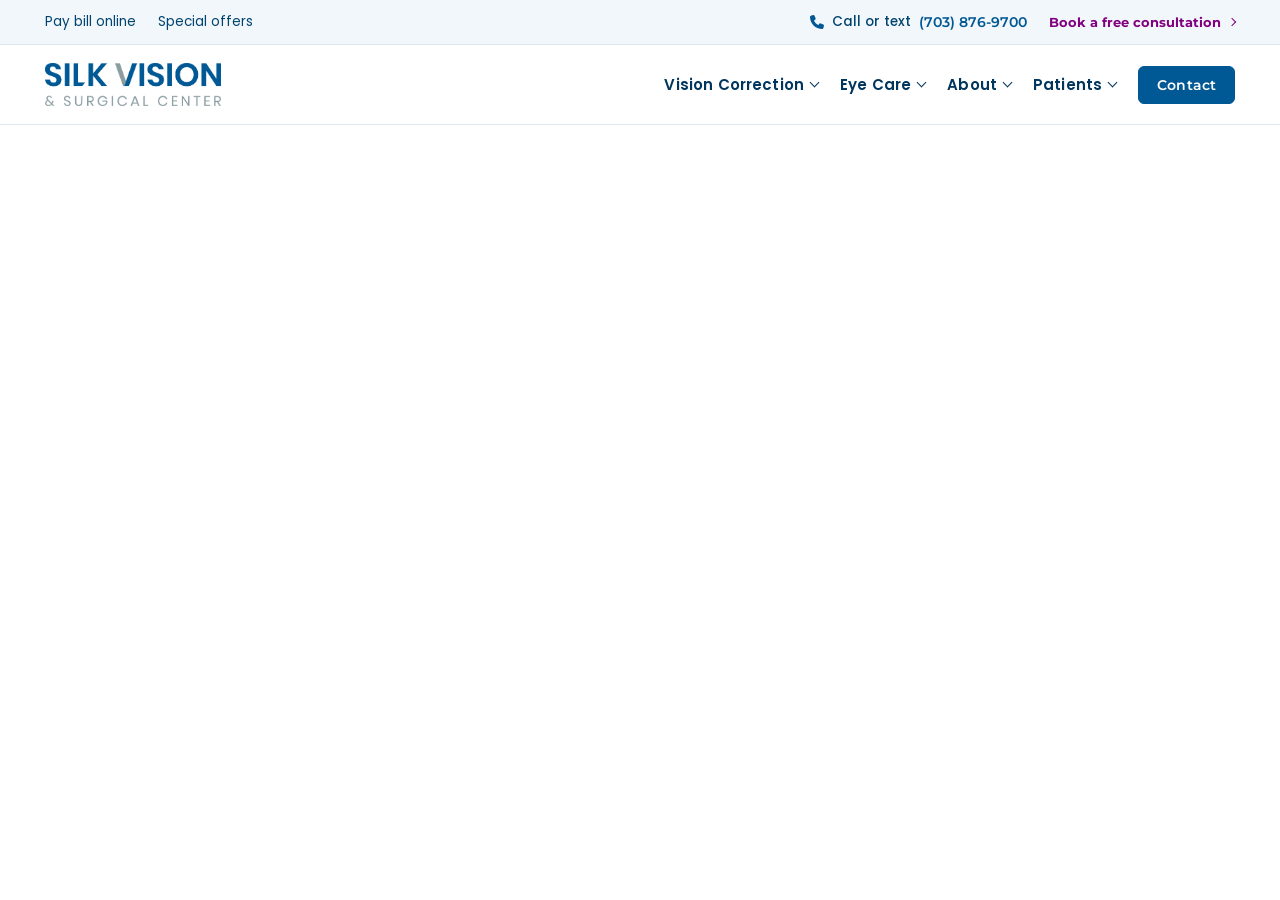
<file: index.html>
<!DOCTYPE html>
<html lang="en">
<head>
<meta charset="UTF-8">
<meta name="viewport" content="width=device-width, initial-scale=1.0">
<title>Silk Vision — Navigation</title>
<link rel="icon" type="image/png" sizes="32x32" href="https://www.silkvision.net/favicon-32x32.png">
<link rel="preconnect" href="https://fonts.googleapis.com">
<link rel="preconnect" href="https://fonts.gstatic.com" crossorigin>
<link href="https://fonts.googleapis.com/css2?family=Montserrat:wght@500;600;700&family=Poppins:wght@400;500;600&display=swap" rel="stylesheet">
<style id="sv-navbar-styles">
/* ==========================================================================
   Silk Vision — navigation

   The job of this menu: someone who cannot tell LASIK from ICL from RLE has
   to find the page that matches their eyes. So every procedure row carries
   the one fact that separates it from the row above, procedures are kept
   apart from decision-support links, and each mega panel ends in a tinted
   rail that offers the next step instead of another list.

   Palette      #005894 brand blue · #00365d ink · #800080 purple (actions
                only, never decoration) · #f2f7fb mist · #dbe7f1 hairline
   Type         Montserrat 600/700 for navigation, headings and the small
                uppercase eyebrows · Poppins 400/500 for item names and notes
   Signature    a blue edge that grows down the left of a row as you point at
                it, the way a line on an eye chart gets singled out
   Scoped to #sv-header-wrap / .sv-* so nothing leaks into the host page.
   ========================================================================== */
#sv-header-wrap {
  --sv-blue: #005894;
  --sv-blue-deep: #00446f;
  --sv-ink: #00365d;
  --sv-body: #4a5b6b;
  --sv-purple: #800080;
  --sv-purple-deep: #5f005f;
  --sv-mist: #f2f7fb;
  --sv-line: #dbe7f1;
  --sv-line-soft: #eaf1f7;

  position: -webkit-sticky;
  position: sticky;
  top: 0;
  z-index: 900;
  background: #fff;
  font-family: 'Poppins', sans-serif;
  color: var(--sv-body);
}
#sv-header-wrap *,
#sv-header-wrap *::before,
#sv-header-wrap *::after { box-sizing: border-box; }
/* :where() drops these resets to zero specificity, so every .sv-* rule below
   can set its own margins. As plain `#id p` rules they carried ID weight and
   silently overrode every margin in the panels. */
:where(#sv-header-wrap) a { text-decoration: none; }
/* Only links with no colour of their own inherit. A blanket `#id a { color:
   inherit }` outranks every .sv-* colour below it — that is what was stripping
   the white type off the buttons. */
#sv-header-wrap .sv-utility-left a,
#sv-header-wrap .sv-list a { color: inherit; }
#sv-header-wrap button { font-family: inherit; }
:where(#sv-header-wrap) p { margin: 0; }
:where(#sv-header-wrap) ul { list-style: none; margin: 0; padding: 0; }
#sv-header-wrap :focus-visible {
  outline: 2px solid var(--sv-blue);
  outline-offset: 3px;
  border-radius: 3px;
}
.sv-inner {
  width: 1400px;
  max-width: 93%;
  margin: 0 auto;
}

/* --- Utility bar --------------------------------------------------------- */
.sv-utility {
  background: var(--sv-mist);
  border-bottom: 1px solid var(--sv-line);
  color: var(--sv-blue-deep);
  font-size: 13.5px;
}
.sv-utility .sv-inner {
  display: flex;
  align-items: center;
  justify-content: space-between;
  gap: 20px;
  min-height: 44px;
}
.sv-utility-left { display: flex; align-items: center; gap: 22px; }
.sv-utility-left a:hover { color: var(--sv-blue); text-decoration: underline; text-underline-offset: 3px; }
.sv-utility-right { display: flex; align-items: center; gap: 22px; }
.sv-phone {
  display: inline-flex;
  align-items: center;
  gap: 8px;
  font-weight: 500;
  white-space: nowrap;
}
.sv-phone svg { width: 14px; height: 14px; fill: var(--sv-blue); flex-shrink: 0; }
.sv-phone a { font-family: 'Montserrat', sans-serif; font-weight: 600; color: var(--sv-blue); }
.sv-phone a:hover { text-decoration: underline; text-underline-offset: 3px; }
.sv-book {
  display: inline-flex;
  align-items: center;
  gap: 8px;
  font-family: 'Montserrat', sans-serif;
  font-size: 13px;
  font-weight: 700;
  color: var(--sv-purple);
  white-space: nowrap;
}
.sv-book::after {
  content: '';
  width: 6px;
  height: 6px;
  border-right: 1.5px solid currentColor;
  border-top: 1.5px solid currentColor;
  transform: rotate(45deg);
  transition: transform 0.16s ease;
}
.sv-book:hover { color: var(--sv-purple-deep); }
.sv-book:hover::after { transform: rotate(45deg) translate(2px, -2px); }

/* --- Header row ---------------------------------------------------------- */
.sv-header { background: #fff; border-bottom: 1px solid var(--sv-line); }
.sv-header .sv-inner {
  display: flex;
  align-items: center;
  justify-content: space-between;
  gap: 32px;
  position: relative;
  padding: 18px 0;
}
.sv-logo { display: block; line-height: 0; flex-shrink: 0; }
.sv-logo img { display: block; width: 206px; height: auto; max-width: 100%; }

.sv-nav { display: flex; align-items: center; gap: 30px; }
.sv-trigger { position: relative; }
/* invisible bridge so the pointer survives the gap down to a list panel;
   wide panels sit flush under the header rule and need none */
.sv-trigger:not(.sv-trigger--wide)::after {
  content: '';
  position: absolute;
  top: 100%;
  left: -60px;
  right: -60px;
  height: 20px;
}
.sv-nav-btn {
  position: relative;
  border: none;
  background: none;
  padding: 6px 0;
  cursor: pointer;
  font-family: 'Montserrat', sans-serif;
  font-size: 16px;
  font-weight: 600;
  letter-spacing: 0.01em;
  color: var(--sv-ink);
  display: flex;
  align-items: center;
  gap: 7px;
  white-space: nowrap;
  transition: color 0.16s ease;
}
.sv-nav-btn::after {
  content: '';
  position: absolute;
  left: 0;
  right: 0;
  bottom: -2px;
  height: 2px;
  background: var(--sv-blue);
  transform: scaleX(0);
  transform-origin: left center;
  transition: transform 0.18s ease;
}
.sv-nav-btn:hover { color: var(--sv-blue); }
.sv-nav-btn:hover::after,
.sv-trigger.sv-open .sv-nav-btn::after { transform: scaleX(1); }
.sv-trigger.sv-open .sv-nav-btn { color: var(--sv-blue); }
.sv-chevron {
  width: 7px;
  height: 7px;
  border-right: 1.5px solid currentColor;
  border-bottom: 1.5px solid currentColor;
  transform: translateY(-2px) rotate(45deg);
  transition: transform 0.2s ease;
}
.sv-trigger.sv-open .sv-chevron { transform: translateY(1px) rotate(-135deg); }

.sv-contact {
  display: inline-block;
  background: var(--sv-blue);
  color: #fff;
  border: 1.5px solid var(--sv-blue);
  border-radius: 6px;
  font-family: 'Montserrat', sans-serif;
  font-size: 15px;
  font-weight: 600;
  letter-spacing: 0.01em;
  padding: 11px 26px;
  white-space: nowrap;
  transition: background 0.16s ease, color 0.16s ease;
}
/* fills blue with white type, empties out to a blue outline on hover */
.sv-contact:hover,
.sv-contact:focus-visible { background: #fff; color: var(--sv-blue); }

/* --- Panels -------------------------------------------------------------- */
.sv-panel {
  position: absolute;
  top: calc(100% + 18px);
  left: -26px;
  background: #fff;
  border: 1px solid var(--sv-line);
  border-radius: 10px;
  box-shadow: 0 1px 2px rgba(0, 54, 93, 0.06), 0 16px 34px -8px rgba(0, 54, 93, 0.18);
  overflow: hidden;
  z-index: 10;
  opacity: 0;
  visibility: hidden;
  pointer-events: none;
  transform: translateY(-6px);
  transition: opacity 0.16s ease, transform 0.16s ease;
}
.sv-trigger.sv-open .sv-panel {
  opacity: 1;
  visibility: visible;
  pointer-events: auto;
  transform: translateY(0);
}
.sv-panel--right { left: auto; right: -26px; }
/* Wide panels hang off the header row, not off their trigger, so they always
   land flush under the rule and can never run past the edge of the viewport. */
.sv-trigger--wide { position: static; }
.sv-trigger--wide .sv-panel { top: 100%; left: auto; right: 0; }

/* Rows — the blue edge grows as you point at one */
.sv-list li + li { margin-top: 3px; }
.sv-list a {
  position: relative;
  display: block;
  padding: 11px 12px 12px 15px;
  border-radius: 7px;
  transition: background 0.14s ease;
}
.sv-list a::before {
  content: '';
  position: absolute;
  left: 0;
  top: 7px;
  bottom: 7px;
  width: 3px;
  border-radius: 3px;
  background: var(--sv-blue);
  transform: scaleY(0);
  transition: transform 0.16s ease;
}
.sv-list a:hover,
.sv-list a:focus-visible { background: var(--sv-mist); }
.sv-list a:hover::before,
.sv-list a:focus-visible::before { transform: scaleY(1); }
.sv-item {
  display: block;
  font-family: 'Poppins', sans-serif;
  font-size: 15px;
  font-weight: 500;
  line-height: 1.35;
  color: var(--sv-ink);
}

.sv-note {
  display: block;
  font-size: 12.5px;
  line-height: 1.5;
  color: var(--sv-body);
  margin-top: 3px;
}

.sv-eyebrow {
  font-family: 'Montserrat', sans-serif;
  font-size: 11px;
  font-weight: 700;
  letter-spacing: 0.09em;
  text-transform: uppercase;
  color: var(--sv-blue);
  margin: 0 0 12px;
  padding-left: 15px;
}

/* Wide panel: two columns of procedures + a tinted rail with the next step.
   The rail holds one short thought and one action, centred in the panel's
   height, so it reads as a resting place rather than a fourth list. */
.sv-panel--wide { width: 950px; max-width: calc(100vw - 48px); }
.sv-panel-grid { display: grid; grid-template-columns: 1fr 1fr 330px; }
.sv-col { padding: 30px 22px 34px; }
.sv-col:first-child { padding-left: 30px; }

.sv-rail {
  background: var(--sv-mist);
  border-left: 1px solid var(--sv-line);
  padding: 34px 34px 36px;
  display: flex;
  flex-direction: column;
  justify-content: center;
}
.sv-rail .sv-eyebrow { padding-left: 0; margin-bottom: 14px; color: var(--sv-purple); }
.sv-rail-title {
  font-family: 'Montserrat', sans-serif;
  font-size: 21px;
  font-weight: 700;
  line-height: 1.3;
  letter-spacing: -0.005em;
  color: var(--sv-ink);
  margin: 0 0 12px;
}
.sv-rail-body {
  font-size: 14px;
  line-height: 1.6;
  color: var(--sv-body);
  margin: 0 0 14px;
}
.sv-btn {
  display: inline-flex;
  align-items: center;
  justify-content: center;
  gap: 7px;
  background: var(--sv-purple);
  color: #fff;
  /* the border is there at rest too, so the box does not grow on hover */
  border: 1px solid var(--sv-purple);
  border-radius: 5px;
  font-family: 'Montserrat', sans-serif;
  font-size: 13px;
  font-weight: 700;
  padding: 8px 14px;
  align-self: flex-start;
  text-align: center;
  transition: background 0.16s ease, color 0.16s ease;
}
.sv-btn::after {
  content: '';
  width: 6px;
  height: 6px;
  border-right: 1.5px solid currentColor;
  border-top: 1.5px solid currentColor;
  transform: rotate(45deg);
  transition: transform 0.16s ease;
}
/* filled purple at rest, empties to a purple outline on hover */
.sv-btn:hover,
.sv-btn:focus-visible { background: #fff; color: var(--sv-purple); }
.sv-btn:hover::after { transform: rotate(45deg) translate(2px, -2px); }

.sv-rail-links { margin-top: 14px; }
.sv-rail-links li + li { margin-top: 14px; }
.sv-rail-links a {
  font-size: 13.5px;
  font-weight: 500;
  color: var(--sv-blue);
  line-height: 1.45;
}
.sv-rail-links a:hover { text-decoration: underline; text-underline-offset: 3px; }

/* List panel: one column, for sections that are simply a set of pages */
.sv-panel--list { width: 306px; padding: 18px 14px; }
.sv-panel--list .sv-eyebrow { padding-left: 15px; }
.sv-panel-foot {
  margin: 14px 4px 0;
  padding-top: 14px;
  border-top: 1px solid var(--sv-line);
}
.sv-panel-foot .sv-btn { width: auto; }

/* --- Mobile -------------------------------------------------------------- */
.sv-burger {
  display: none;
  border: none;
  background: none;
  cursor: pointer;
  padding: 8px;
  margin-right: -8px;
}
.sv-burger span {
  display: block;
  width: 26px;
  height: 2px;
  border-radius: 2px;
  background: var(--sv-ink);
  transition: transform 0.2s ease, opacity 0.2s ease;
}
.sv-burger span + span { margin-top: 6px; }
.sv-burger.sv-open span:nth-child(1) { transform: translateY(8px) rotate(45deg); }
.sv-burger.sv-open span:nth-child(2) { opacity: 0; }
.sv-burger.sv-open span:nth-child(3) { transform: translateY(-8px) rotate(-45deg); }
.sv-mobile-only { display: none; }

@media screen and (max-width: 1300px) {
  .sv-nav { gap: 22px; }
  .sv-nav-btn { font-size: 15px; }
  .sv-contact { font-size: 14px; padding: 9px 18px; }
  .sv-logo img { width: 176px; height: auto; }
}

@media screen and (max-width: 1120px) {
  .sv-panel--wide { width: 840px; }
  .sv-panel-grid { grid-template-columns: 1fr 1fr 280px; }
  .sv-col { padding: 24px 16px 26px; }
  .sv-col:first-child { padding-left: 24px; }
  .sv-rail { padding: 24px 24px 28px; }
}

@media screen and (max-width: 1023px) {
  .sv-utility-left { display: none; }
  .sv-utility .sv-inner { justify-content: space-between; min-height: 40px; }
  .sv-burger { display: block; }
  .sv-header .sv-inner { padding: 14px 0; }

  .sv-nav {
    display: none;
    position: absolute;
    top: 100%;
    left: 0;
    right: 0;
    margin-top: 14px;
    flex-direction: column;
    align-items: stretch;
    gap: 0;
    background: #fff;
    border-top: 1px solid var(--sv-line);
    padding: 6px 0 24px;
    max-height: calc(100vh - 150px);
    overflow-y: auto;
  }
  .sv-nav.sv-nav-open { display: flex; }

  .sv-trigger { width: 100%; }
  .sv-trigger::after { display: none; }
  .sv-nav-btn {
    width: 100%;
    justify-content: space-between;
    padding: 16px 2px;
    border-bottom: 1px solid var(--sv-line-soft);
    font-size: 16px;
  }
  .sv-nav-btn::after { display: none; }

  .sv-panel {
    position: static;
    display: none;
    width: auto !important;
    max-width: none;
    opacity: 1;
    visibility: visible;
    pointer-events: auto;
    transform: none !important;
    border: none;
    border-radius: 0;
    box-shadow: none;
    padding: 0;
    overflow: visible;
  }
  .sv-trigger.sv-open .sv-panel { display: block; }

  .sv-panel-grid { grid-template-columns: 1fr; }
  .sv-col { padding: 16px 0 6px; }
  .sv-col:first-child { padding-left: 0; }
  .sv-rail {
    border-left: none;
    border-radius: 8px;
    margin: 12px 0 18px;
    padding: 20px;
  }
  .sv-panel--list { padding: 8px 0 16px; }
  .sv-panel--list .sv-eyebrow,
  .sv-eyebrow { padding-left: 15px; }
  .sv-panel-foot { margin: 12px 0 16px; border-top: none; padding-top: 0; }

  .sv-contact { display: block; text-align: center; margin-top: 22px; }
  .sv-nav .sv-btn.sv-mobile-only { display: flex; align-self: stretch; margin-top: 12px; }
}

@media screen and (max-width: 600px) {
  .sv-utility { font-size: 12.5px; }
  .sv-utility-right { gap: 16px; }
  .sv-book { font-size: 12px; }
  .sv-logo img { width: 152px; }
}

/* the number alone, so the bar fits a 360px phone without scrolling sideways */
@media screen and (max-width: 440px) {
  .sv-phone-label { display: none; }
}

/* --- Very large screens -------------------------------------------------
   At 100% scaling a 4K or 5K display is 3840–5120 CSS px wide, and a header
   set in px shrinks to a thin strip across the middle. Past 2400px the whole
   header scales up in steps, so it keeps the proportions it has at 1920. */
@media screen and (min-width: 2400px) { #sv-header-wrap { zoom: 1.25; } }
@media screen and (min-width: 2880px) { #sv-header-wrap { zoom: 1.5; } }
@media screen and (min-width: 3360px) { #sv-header-wrap { zoom: 1.75; } }
@media screen and (min-width: 3840px) { #sv-header-wrap { zoom: 2; } }
@media screen and (min-width: 4480px) { #sv-header-wrap { zoom: 2.33; } }
@media screen and (min-width: 5120px) { #sv-header-wrap { zoom: 2.67; } }

@media (prefers-reduced-motion: reduce) {
  #sv-header-wrap *,
  #sv-header-wrap *::before,
  #sv-header-wrap *::after { transition: none !important; }
}
</style>
<style>
  html { min-height: 100%; }
  body { margin: 0; min-height: 100vh; background: #fff; }
</style>
</head>
<body>

<!-- ===================== Silk Vision navigation ===================== -->
<div id="sv-header-wrap">
	<div class="sv-utility">
		<div class="sv-inner">
			<div class="sv-utility-left">
				<a href="https://www.mypatientvisit.com/#/login?practiceID=FCPGUL" target="_blank" rel="noopener">Pay bill online</a>
				<a href="https://www.silkvision.net/special-offers">Special offers</a>
			</div>
			<div class="sv-utility-right">
				<span class="sv-phone">
					<svg viewBox="0 0 512 512" aria-hidden="true" focusable="false"><path d="M164.9 24.6c-7.7-18.6-28-28.5-47.4-23.2l-88 24C12.1 30.2 0 46 0 64C0 311.4 200.6 512 448 512c18 0 33.8-12.1 38.6-29.5l24-88c5.3-19.4-4.6-39.7-23.2-47.4l-96-40c-16.3-6.8-35.2-2.1-46.3 11.6L304.7 368C234.3 334.7 177.3 277.7 144 207.3L193.3 167c13.7-11.2 18.4-30 11.6-46.3l-40-96z"></path></svg>
					<span class="sv-phone-label">Call or text</span> <a href="tel:7038769700">(703) 876-9700</a>
				</span>
				<a class="sv-book" href="https://www.mypatientvisit.com/onlinescheduling/#/scheduler/schedule?practiceid=b46123f5-99ee-4f66-969c-fe650949c344" target="_blank" rel="noopener">Book a free consultation</a>
			</div>
		</div>
	</div>

	<header class="sv-header" role="banner" aria-label="Site header">
		<div class="sv-inner">
			<a class="sv-logo" href="https://www.silkvision.net/">
				<img src="./assets/logo.png" alt="Silk Vision &amp; Surgical Center" width="206" height="51">
			</a>

			<button class="sv-burger" id="sv-burger" type="button" aria-label="Open menu" aria-expanded="false" aria-controls="sv-nav">
				<span></span><span></span><span></span>
			</button>

			<nav class="sv-nav" id="sv-nav" aria-label="Main navigation">

				<!-- Vision Correction -->
				<div class="sv-trigger sv-trigger--wide" data-sv-trigger>
					<button class="sv-nav-btn" type="button" aria-expanded="false" aria-controls="sv-panel-vision">
						Vision Correction <span class="sv-chevron" aria-hidden="true"></span>
					</button>
					<div class="sv-panel sv-panel--wide" id="sv-panel-vision">
						<div class="sv-panel-grid">
							<div class="sv-col">
								<p class="sv-eyebrow">Reshape the cornea</p>
								<ul class="sv-list">
									<li><a href="https://www.silkvision.net/silk-vision-lasik-eye-surgery-center">
										<span class="sv-item">LASIK</span>
										<span class="sv-note">Laser reshaping, next-day recovery</span></a></li>
									<li><a href="https://www.silkvision.net/photorefractive-keratectomy-prk">
										<span class="sv-item">PRK</span>
										<span class="sv-note">No flap — works with thin corneas</span></a></li>
									<li><a href="https://www.silkvision.net/visual-rejuvenation">
										<span class="sv-item">LASIK touch-ups</span>
										<span class="sv-note">Refine a correction from years ago</span></a></li>
								</ul>
							</div>
							<div class="sv-col">
								<p class="sv-eyebrow">Work with the lens</p>
								<ul class="sv-list">
									<li><a href="https://www.silkvision.net/evo-icl-welcome-future-vision">
										<span class="sv-item">EVO ICL</span>
										<span class="sv-note">An added lens, your cornea untouched</span></a></li>
									<li><a href="https://www.silkvision.net/refractive-lens-surgery-alternative-lasik">
										<span class="sv-item">Lens replacement (RLE)</span>
										<span class="sv-note">Swaps the natural lens, no cataracts later</span></a></li>
									<li><a href="https://www.silkvision.net/adjust-your-lens-your-lifestyle-after-cataract-surgery">
										<span class="sv-item">Light adjustable lens</span>
										<span class="sv-note">Tuned to your eyes after surgery</span></a></li>
								</ul>
							</div>
							<aside class="sv-rail">
								<p class="sv-eyebrow">Not sure which</p>
								<p class="sv-rail-title">Which one fits<br>your eyes?</p>
								<p class="sv-rail-body">Six questions, about two minutes.</p>
								<a class="sv-btn" href="https://www.silkvision.net/lasik-self-evaluation-test">Take the self-test</a>
								<ul class="sv-rail-links">
									<li><a href="https://www.silkvision.net/vision-doesnt-depend-glasses-or-contacts">Am I a LASIK candidate?</a></li>
									<li><a href="https://www.silkvision.net/cost-lasik-surgery-explained">What LASIK costs</a></li>
									<li><a href="https://www.silkvision.net/lasik-resources">Patient resources</a></li>
								</ul>
							</aside>
						</div>
					</div>
				</div>

				<!-- Eye Care -->
				<div class="sv-trigger sv-trigger--wide" data-sv-trigger>
					<button class="sv-nav-btn" type="button" aria-expanded="false" aria-controls="sv-panel-eyecare">
						Eye Care <span class="sv-chevron" aria-hidden="true"></span>
					</button>
					<div class="sv-panel sv-panel--wide" id="sv-panel-eyecare">
						<div class="sv-panel-grid">
							<div class="sv-col">
								<p class="sv-eyebrow">Cataract care</p>
								<ul class="sv-list">
									<li><a href="https://www.silkvision.net/cataract-surgery-and-cataract-removal">
										<span class="sv-item">Cataract surgery</span>
										<span class="sv-note">Replaces a clouded lens</span></a></li>
									<li><a href="https://www.silkvision.net/adjust-your-lens-your-lifestyle-after-cataract-surgery">
										<span class="sv-item">Light adjustable lens</span>
										<span class="sv-note">Tuned to your eyes after surgery</span></a></li>
									<li><a href="https://www.silkvision.net/visual-rejuvenation">
										<span class="sv-item">Cataract touch-ups</span>
										<span class="sv-note">Sharpen vision after surgery</span></a></li>
								</ul>
							</div>
							<div class="sv-col">
								<p class="sv-eyebrow">Conditions we treat</p>
								<ul class="sv-list">
									<li><a href="https://www.silkvision.net/advanced-cornea-care-northern-virginia">
										<span class="sv-item">Cornea</span>
										<span class="sv-note">Transplants and corneal disease</span></a></li>
									<li><a href="https://www.silkvision.net/glaucoma">
										<span class="sv-item">Glaucoma</span>
										<span class="sv-note">Keep the vision you still have</span></a></li>
									<li><a href="https://www.silkvision.net/eye-care/dry-eyes">
										<span class="sv-item">Dry eyes</span>
										<span class="sv-note">Treatment beyond artificial tears</span></a></li>
									<li><a href="https://www.silkvision.net/keratoconus">
										<span class="sv-item">Keratoconus</span>
										<span class="sv-note">Cross-linking stops it progressing</span></a></li>
									<li><a href="https://www.silkvision.net/pterygium">
										<span class="sv-item">Pterygium</span>
										<span class="sv-note">Removes growth on the eye's surface</span></a></li>
								</ul>
							</div>
							<aside class="sv-rail">
								<p class="sv-eyebrow">Start here</p>
								<p class="sv-rail-title">Bring us your symptoms</p>
								<p class="sv-rail-body">Annandale and Manassas,<br>weekdays 8:30&ndash;4:30.</p>
								<a class="sv-btn" href="https://w31qe7s2lq5.typeform.com/SilkVisionForm">Request an appointment</a>
								<ul class="sv-rail-links">
									<li><a href="https://www.silkvision.net/services-overview">All services</a></li>
									<li><a href="https://www.silkvision.net/locations">Locations and hours</a></li>
									<li><a href="https://www.silkvision.net/accepted-insurance">Accepted insurance</a></li>
								</ul>
							</aside>
						</div>
					</div>
				</div>

				<!-- About -->
				<div class="sv-trigger" data-sv-trigger>
					<button class="sv-nav-btn" type="button" aria-expanded="false" aria-controls="sv-panel-about">
						About <span class="sv-chevron" aria-hidden="true"></span>
					</button>
					<div class="sv-panel sv-panel--list" id="sv-panel-about">
						<p class="sv-eyebrow">The practice</p>
						<ul class="sv-list">
							<li><a href="https://www.silkvision.net/dr-wesam-silk-trusted-lasik-cataract-cornea-surgeon-northern-virginia">
								<span class="sv-item">Wesam Silk, M.D.</span>
								<span class="sv-note">26,000+ procedures performed</span></a></li>
							<li><a href="https://www.silkvision.net/trusted-eye-physicians-and-surgeons-northern-virginia">
								<span class="sv-item">About Silk Vision</span></a></li>
							<li><a href="https://www.silkvision.net/testimonials">
								<span class="sv-item">Patient stories</span></a></li>
							<li><a href="https://www.silkvision.net/blog">
								<span class="sv-item">Blog</span></a></li>
							<li><a href="https://www.silkvision.net/locations">
								<span class="sv-item">Locations</span>
								<span class="sv-note">Annandale and Manassas</span></a></li>
							<li><a href="https://www.silkvision.net/you-are-candidate-office-based-surgery">
								<span class="sv-item">Office-based surgery</span></a></li>
						</ul>
					</div>
				</div>

				<!-- Patients -->
				<div class="sv-trigger" data-sv-trigger>
					<button class="sv-nav-btn" type="button" aria-expanded="false" aria-controls="sv-panel-patients">
						Patients <span class="sv-chevron" aria-hidden="true"></span>
					</button>
					<div class="sv-panel sv-panel--list sv-panel--right" id="sv-panel-patients">
						<p class="sv-eyebrow">Before your visit</p>
						<ul class="sv-list">
							<li><a href="https://www.silkvision.net/registration-consent-forms">
								<span class="sv-item">Registration forms</span>
								<span class="sv-note">Fill them in before you arrive</span></a></li>
							<li><a href="https://www.silkvision.net/financing">
								<span class="sv-item">Financing</span>
								<span class="sv-note">Payment plans and 0% options</span></a></li>
							<li><a href="https://www.silkvision.net/accepted-insurance">
								<span class="sv-item">Accepted insurance</span></a></li>
							<li><a href="https://www.mypatientvisit.com/#/login?practiceID=FCPGUL" target="_blank" rel="noopener">
								<span class="sv-item">Patient portal</span>
								<span class="sv-note">Records, bills and results</span></a></li>
							<li><a href="https://www.silkvision.net/leave-review">
								<span class="sv-item">Leave a review</span></a></li>
						</ul>
						<div class="sv-panel-foot">
							<a class="sv-btn" href="https://www.mypatientvisit.com/onlinescheduling/#/scheduler/schedule?practiceid=b46123f5-99ee-4f66-969c-fe650949c344">Book a consultation</a>
						</div>
					</div>
				</div>

				<a class="sv-contact" href="https://w31qe7s2lq5.typeform.com/SilkVisionForm">Contact</a>
				<a class="sv-btn sv-mobile-only" href="tel:7038769700">Call or text (703) 876-9700</a>
			</nav>
		</div>
	</header>
</div>

<script id="sv-navbar-script">
(function () {
	var wrap = document.getElementById('sv-header-wrap');
	if (!wrap) { return; }

	var triggers = [].slice.call(wrap.querySelectorAll('[data-sv-trigger]'));
	var burger = document.getElementById('sv-burger');
	var nav = document.getElementById('sv-nav');
	var desktop = window.matchMedia('(min-width: 1024px)');
	var hoverTimer;

	function setOpen(trigger, open) {
		trigger.classList.toggle('sv-open', open);
		var btn = trigger.querySelector('.sv-nav-btn');
		if (btn) { btn.setAttribute('aria-expanded', open ? 'true' : 'false'); }
	}

	function closeAll(except) {
		triggers.forEach(function (t) { if (t !== except) { setOpen(t, false); } });
	}

	function closeNav() {
		if (!nav || !burger) { return; }
		nav.classList.remove('sv-nav-open');
		burger.classList.remove('sv-open');
		burger.setAttribute('aria-expanded', 'false');
		burger.setAttribute('aria-label', 'Open menu');
	}

	triggers.forEach(function (trigger) {
		var btn = trigger.querySelector('.sv-nav-btn');

		trigger.addEventListener('mouseenter', function () {
			if (!desktop.matches) { return; }
			clearTimeout(hoverTimer);
			closeAll(trigger);
			setOpen(trigger, true);
		});
		// a short grace period so a slightly off-target mouse path does not
		// snap the panel shut mid-reach
		trigger.addEventListener('mouseleave', function () {
			if (!desktop.matches) { return; }
			clearTimeout(hoverTimer);
			hoverTimer = setTimeout(function () { setOpen(trigger, false); }, 140);
		});

		btn.addEventListener('click', function (e) {
			e.preventDefault();
			var isOpen = trigger.classList.contains('sv-open');
			clearTimeout(hoverTimer);
			closeAll(trigger);
			setOpen(trigger, !isOpen);
		});

		trigger.addEventListener('focusout', function (e) {
			if (!desktop.matches) { return; }
			if (!trigger.contains(e.relatedTarget)) { setOpen(trigger, false); }
		});
	});

	if (burger && nav) {
		burger.addEventListener('click', function () {
			var open = !nav.classList.contains('sv-nav-open');
			nav.classList.toggle('sv-nav-open', open);
			burger.classList.toggle('sv-open', open);
			burger.setAttribute('aria-expanded', open ? 'true' : 'false');
			burger.setAttribute('aria-label', open ? 'Close menu' : 'Open menu');
			if (!open) { closeAll(null); }
		});
	}

	document.addEventListener('click', function (e) {
		if (!wrap.contains(e.target)) { closeAll(null); closeNav(); }
	});

	document.addEventListener('keydown', function (e) {
		if (e.key === 'Escape' || e.keyCode === 27) {
			closeAll(null);
			closeNav();
		}
	});

	var onChange = function () {
		closeAll(null);
		if (desktop.matches) { closeNav(); }
	};
	if (desktop.addEventListener) { desktop.addEventListener('change', onChange); }
	else if (desktop.addListener) { desktop.addListener(onChange); }
})();
</script>
<!-- =================== end Silk Vision navigation =================== -->
</body>
</html>
</file>
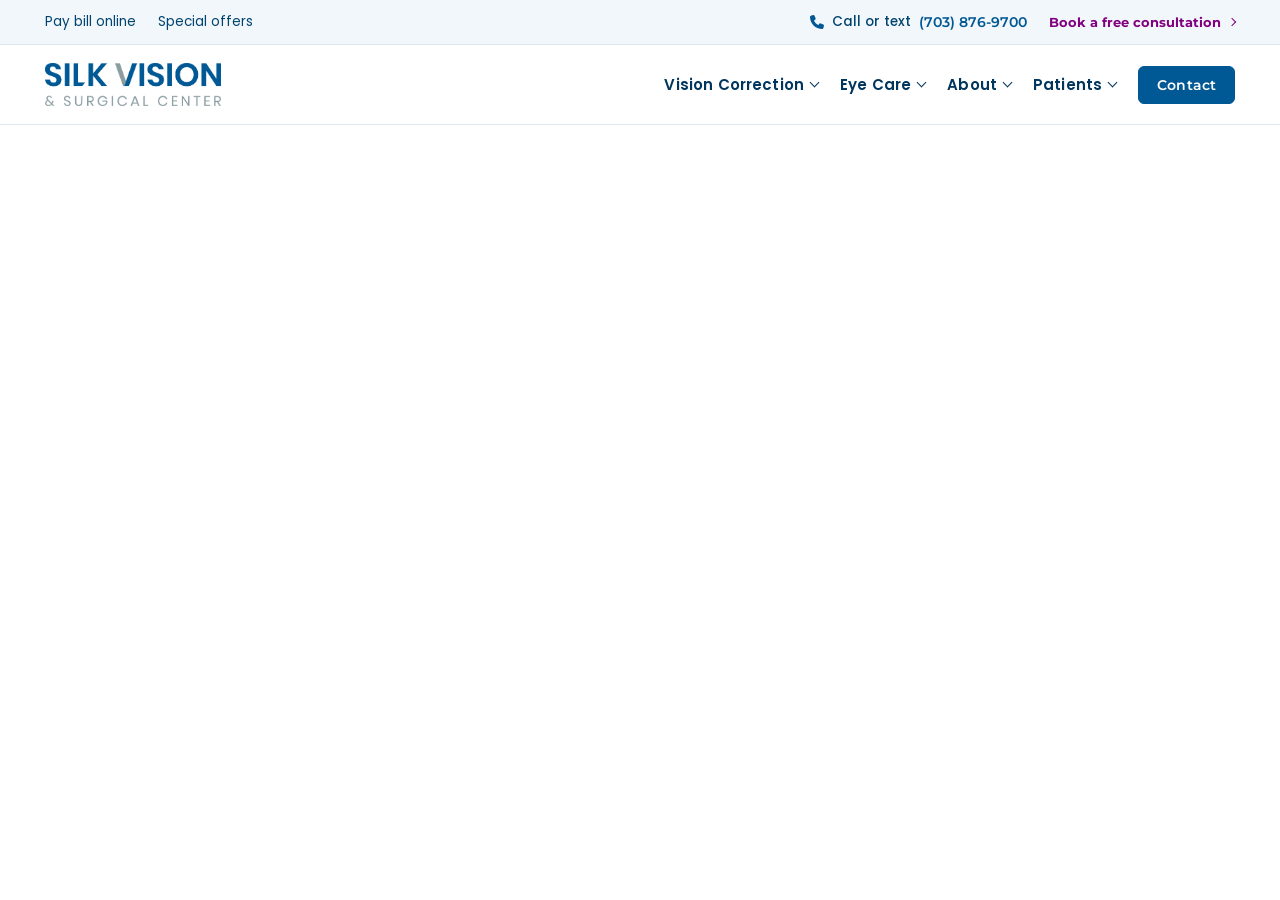
<file: banner.html>
<!DOCTYPE html>
<html lang="en">
<head>
<meta charset="UTF-8">
<meta name="viewport" content="width=device-width, initial-scale=1.0">
<title>Silk Vision — Navigation, edge block</title>
<link rel="icon" type="image/png" sizes="32x32" href="https://www.silkvision.net/favicon-32x32.png">
<link rel="preconnect" href="https://fonts.googleapis.com">
<link rel="preconnect" href="https://fonts.gstatic.com" crossorigin>
<link href="https://fonts.googleapis.com/css2?family=Montserrat:wght@500;600;700&family=Poppins:wght@400;500;600&display=swap" rel="stylesheet">
<style id="sv-navbar-styles">
/* ==========================================================================
   Silk Vision — navigation

   The job of this menu: someone who cannot tell LASIK from ICL from RLE has
   to find the page that matches their eyes. So every procedure row carries
   the one fact that separates it from the row above, procedures are kept
   apart from decision-support links, and each mega panel ends in a tinted
   rail that offers the next step instead of another list.

   Palette      #005894 brand blue · #00365d ink · #800080 purple (actions
                only, never decoration) · #f2f7fb mist · #dbe7f1 hairline
   Type         Montserrat 600/700 for navigation, headings and the small
                uppercase eyebrows · Poppins 400/500 for item names and notes
   Signature    a blue edge that grows down the left of a row as you point at
                it, the way a line on an eye chart gets singled out
   Scoped to #sv-header-wrap / .sv-* so nothing leaks into the host page.
   ========================================================================== */
#sv-header-wrap {
  --sv-blue: #005894;
  --sv-blue-deep: #00446f;
  --sv-ink: #00365d;
  --sv-body: #4a5b6b;
  --sv-purple: #800080;
  --sv-purple-deep: #5f005f;
  --sv-mist: #f2f7fb;
  --sv-line: #dbe7f1;
  --sv-line-soft: #eaf1f7;

  position: -webkit-sticky;
  position: sticky;
  top: 0;
  z-index: 900;
  background: #fff;
  font-family: 'Poppins', sans-serif;
  color: var(--sv-body);
}
#sv-header-wrap *,
#sv-header-wrap *::before,
#sv-header-wrap *::after { box-sizing: border-box; }
/* :where() drops these resets to zero specificity, so every .sv-* rule below
   can set its own margins. As plain `#id p` rules they carried ID weight and
   silently overrode every margin in the panels. */
:where(#sv-header-wrap) a { text-decoration: none; }
/* Only links with no colour of their own inherit. A blanket `#id a { color:
   inherit }` outranks every .sv-* colour below it — that is what was stripping
   the white type off the buttons. */
#sv-header-wrap .sv-utility-left a,
#sv-header-wrap .sv-list a { color: inherit; }
#sv-header-wrap button { font-family: inherit; }
:where(#sv-header-wrap) p { margin: 0; }
:where(#sv-header-wrap) ul { list-style: none; margin: 0; padding: 0; }
#sv-header-wrap :focus-visible {
  outline: 2px solid var(--sv-blue);
  outline-offset: 3px;
  border-radius: 3px;
}
.sv-inner {
  width: 1400px;
  max-width: 93%;
  margin: 0 auto;
}

/* --- Utility bar --------------------------------------------------------- */
.sv-utility {
  background: var(--sv-mist);
  border-bottom: 1px solid var(--sv-line);
  color: var(--sv-blue-deep);
  font-size: 13.5px;
}
.sv-utility .sv-inner {
  display: flex;
  align-items: center;
  justify-content: space-between;
  gap: 20px;
  min-height: 44px;
}
.sv-utility-left { display: flex; align-items: center; gap: 22px; }
.sv-utility-left a:hover { color: var(--sv-blue); text-decoration: underline; text-underline-offset: 3px; }
.sv-utility-right { display: flex; align-items: center; gap: 22px; }
.sv-phone {
  display: inline-flex;
  align-items: center;
  gap: 8px;
  font-weight: 500;
  white-space: nowrap;
}
.sv-phone svg { width: 14px; height: 14px; fill: var(--sv-blue); flex-shrink: 0; }
.sv-phone a { font-family: 'Montserrat', sans-serif; font-weight: 600; color: var(--sv-blue); }
.sv-phone a:hover { text-decoration: underline; text-underline-offset: 3px; }
.sv-book {
  display: inline-flex;
  align-items: center;
  gap: 8px;
  font-family: 'Montserrat', sans-serif;
  font-size: 13px;
  font-weight: 700;
  color: var(--sv-purple);
  white-space: nowrap;
}
.sv-book::after {
  content: '';
  width: 6px;
  height: 6px;
  border-right: 1.5px solid currentColor;
  border-top: 1.5px solid currentColor;
  transform: rotate(45deg);
  transition: transform 0.16s ease;
}
.sv-book:hover { color: var(--sv-purple-deep); }
.sv-book:hover::after { transform: rotate(45deg) translate(2px, -2px); }

/* --- Header row ---------------------------------------------------------- */
.sv-header { background: #fff; border-bottom: 1px solid var(--sv-line); }
.sv-header .sv-inner {
  display: flex;
  align-items: center;
  justify-content: space-between;
  gap: 32px;
  position: relative;
  padding: 18px 0;
}
.sv-logo { display: block; line-height: 0; flex-shrink: 0; }
.sv-logo img { display: block; width: 206px; height: auto; max-width: 100%; }

.sv-nav { display: flex; align-items: center; gap: 30px; }
.sv-trigger { position: relative; }
.sv-nav-btn {
  position: relative;
  border: none;
  background: none;
  padding: 6px 0;
  cursor: pointer;
  font-family: 'Montserrat', sans-serif;
  font-size: 16px;
  font-weight: 600;
  letter-spacing: 0.01em;
  color: var(--sv-ink);
  display: flex;
  align-items: center;
  gap: 7px;
  white-space: nowrap;
  transition: color 0.16s ease;
}
.sv-nav-btn::after {
  content: '';
  position: absolute;
  left: 0;
  right: 0;
  bottom: -2px;
  height: 2px;
  background: var(--sv-blue);
  transform: scaleX(0);
  transform-origin: left center;
  transition: transform 0.18s ease;
}
.sv-nav-btn:hover { color: var(--sv-blue); }
.sv-nav-btn:hover::after,
.sv-trigger.sv-open .sv-nav-btn::after { transform: scaleX(1); }
.sv-trigger.sv-open .sv-nav-btn { color: var(--sv-blue); }
.sv-chevron {
  width: 7px;
  height: 7px;
  border-right: 1.5px solid currentColor;
  border-bottom: 1.5px solid currentColor;
  transform: translateY(-2px) rotate(45deg);
  transition: transform 0.2s ease;
}
.sv-trigger.sv-open .sv-chevron { transform: translateY(1px) rotate(-135deg); }

.sv-contact {
  display: inline-block;
  background: var(--sv-blue);
  color: #fff;
  border: 1.5px solid var(--sv-blue);
  border-radius: 6px;
  font-family: 'Montserrat', sans-serif;
  font-size: 15px;
  font-weight: 600;
  letter-spacing: 0.01em;
  padding: 11px 26px;
  white-space: nowrap;
  transition: background 0.16s ease, color 0.16s ease;
}
/* fills blue with white type, empties out to a blue outline on hover */
.sv-contact:hover,
.sv-contact:focus-visible { background: #fff; color: var(--sv-blue); }

/* --- Panels -------------------------------------------------------------- */
.sv-panel {
  position: absolute;
  top: calc(100% + 18px);
  left: -26px;
  background: #fff;
  border: 1px solid var(--sv-line);
  border-radius: 10px;
  box-shadow: 0 1px 2px rgba(0, 54, 93, 0.06), 0 16px 34px -8px rgba(0, 54, 93, 0.18);
  overflow: hidden;
  z-index: 10;
  opacity: 0;
  visibility: hidden;
  pointer-events: none;
  transform: translateY(-6px);
  transition: opacity 0.16s ease, transform 0.16s ease;
}
.sv-trigger.sv-open .sv-panel {
  opacity: 1;
  visibility: visible;
  pointer-events: auto;
  transform: translateY(0);
}
/* Wide panels hang off the header row, not off their trigger, so they always
   land flush under the rule and can never run past the edge of the viewport. */
.sv-trigger--wide { position: static; }
.sv-trigger--wide .sv-panel { top: 100%; left: auto; right: 0; }

/* Rows — the blue edge grows as you point at one */
.sv-list li + li { margin-top: 3px; }
.sv-list a {
  position: relative;
  display: block;
  padding: 11px 12px 12px 15px;
  border-radius: 7px;
  transition: background 0.14s ease;
}
.sv-list a::before {
  content: '';
  position: absolute;
  left: 0;
  top: 7px;
  bottom: 7px;
  width: 3px;
  border-radius: 3px;
  background: var(--sv-blue);
  transform: scaleY(0);
  transition: transform 0.16s ease;
}
.sv-list a:hover,
.sv-list a:focus-visible { background: var(--sv-mist); }
.sv-list a:hover::before,
.sv-list a:focus-visible::before { transform: scaleY(1); }
.sv-item {
  display: block;
  font-family: 'Poppins', sans-serif;
  font-size: 15px;
  font-weight: 500;
  line-height: 1.35;
  color: var(--sv-ink);
}

.sv-note {
  display: block;
  font-size: 12.5px;
  line-height: 1.5;
  color: var(--sv-body);
  margin-top: 3px;
}

.sv-eyebrow {
  font-family: 'Montserrat', sans-serif;
  font-size: 11px;
  font-weight: 700;
  letter-spacing: 0.09em;
  text-transform: uppercase;
  color: var(--sv-blue);
  margin: 0 0 12px;
  padding-left: 15px;
}

/* Wide panel: two columns of procedures + a tinted rail with the next step.
   The rail holds one short thought and one action, centred in the panel's
   height, so it reads as a resting place rather than a fourth list. */
.sv-panel--wide { width: 950px; max-width: calc(100vw - 48px); }
.sv-panel-grid { display: grid; grid-template-columns: 1fr 1fr 330px; }
.sv-col { padding: 30px 22px 34px; }
.sv-col:first-child { padding-left: 30px; }

.sv-rail {
  background: var(--sv-mist);
  border-left: 1px solid var(--sv-line);
  padding: 34px 34px 36px;
  display: flex;
  flex-direction: column;
  justify-content: center;
}
.sv-rail .sv-eyebrow { padding-left: 0; margin-bottom: 14px; color: var(--sv-purple); }
.sv-rail-title {
  font-family: 'Montserrat', sans-serif;
  font-size: 21px;
  font-weight: 700;
  line-height: 1.3;
  letter-spacing: -0.005em;
  color: var(--sv-ink);
  margin: 0 0 12px;
}
.sv-rail-body {
  font-size: 14px;
  line-height: 1.6;
  color: var(--sv-body);
  margin: 0 0 14px;
}
.sv-btn {
  display: inline-flex;
  align-items: center;
  justify-content: center;
  gap: 7px;
  background: var(--sv-purple);
  color: #fff;
  /* the border is there at rest too, so the box does not grow on hover */
  border: 1px solid var(--sv-purple);
  border-radius: 5px;
  font-family: 'Montserrat', sans-serif;
  font-size: 13px;
  font-weight: 700;
  padding: 8px 14px;
  align-self: flex-start;
  text-align: center;
  transition: background 0.16s ease, color 0.16s ease;
}
.sv-btn::after {
  content: '';
  width: 6px;
  height: 6px;
  border-right: 1.5px solid currentColor;
  border-top: 1.5px solid currentColor;
  transform: rotate(45deg);
  transition: transform 0.16s ease;
}
/* filled purple at rest, empties to a purple outline on hover */
.sv-btn:hover,
.sv-btn:focus-visible { background: #fff; color: var(--sv-purple); }
.sv-btn:hover::after { transform: rotate(45deg) translate(2px, -2px); }

.sv-rail-links { margin-top: 14px; }
.sv-rail-links li + li { margin-top: 14px; }
.sv-rail-links a {
  font-size: 13.5px;
  font-weight: 500;
  color: var(--sv-blue);
  line-height: 1.45;
}
.sv-rail-links a:hover { text-decoration: underline; text-underline-offset: 3px; }

/* --- Mobile -------------------------------------------------------------- */
.sv-burger {
  display: none;
  border: none;
  background: none;
  cursor: pointer;
  padding: 8px;
  margin-right: -8px;
}
.sv-burger span {
  display: block;
  width: 26px;
  height: 2px;
  border-radius: 2px;
  background: var(--sv-ink);
  transition: transform 0.2s ease, opacity 0.2s ease;
}
.sv-burger span + span { margin-top: 6px; }
.sv-burger.sv-open span:nth-child(1) { transform: translateY(8px) rotate(45deg); }
.sv-burger.sv-open span:nth-child(2) { opacity: 0; }
.sv-burger.sv-open span:nth-child(3) { transform: translateY(-8px) rotate(-45deg); }
.sv-mobile-only { display: none; }

@media screen and (max-width: 1300px) {
  .sv-nav { gap: 22px; }
  .sv-nav-btn { font-size: 15px; }
  .sv-contact { font-size: 14px; padding: 9px 18px; }
  .sv-logo img { width: 176px; height: auto; }
}

@media screen and (max-width: 1120px) {
  .sv-panel--wide { width: 840px; }
  .sv-panel-grid { grid-template-columns: 1fr 1fr 280px; }
  .sv-col { padding: 24px 16px 26px; }
  .sv-col:first-child { padding-left: 24px; }
  .sv-rail { padding: 24px 24px 28px; }
}

@media screen and (max-width: 1023px) {
  .sv-utility-left { display: none; }
  .sv-utility .sv-inner { justify-content: space-between; min-height: 40px; }
  .sv-burger { display: block; }
  .sv-header .sv-inner { padding: 14px 0; }

  .sv-nav {
    display: none;
    position: absolute;
    top: 100%;
    left: 0;
    right: 0;
    margin-top: 14px;
    flex-direction: column;
    align-items: stretch;
    gap: 0;
    background: #fff;
    border-top: 1px solid var(--sv-line);
    padding: 6px 0 24px;
    max-height: calc(100vh - 150px);
    overflow-y: auto;
  }
  .sv-nav.sv-nav-open { display: flex; }

  .sv-trigger { width: 100%; }
  .sv-trigger::after { display: none; }
  .sv-nav-btn {
    width: 100%;
    justify-content: space-between;
    padding: 16px 2px;
    border-bottom: 1px solid var(--sv-line-soft);
    font-size: 16px;
  }
  .sv-nav-btn::after { display: none; }

  .sv-panel {
    position: static;
    display: none;
    width: auto !important;
    max-width: none;
    opacity: 1;
    visibility: visible;
    pointer-events: auto;
    transform: none !important;
    border: none;
    border-radius: 0;
    box-shadow: none;
    padding: 0;
    overflow: visible;
  }
  .sv-trigger.sv-open .sv-panel { display: block; }

  .sv-panel-grid { grid-template-columns: 1fr; }
  .sv-col { padding: 16px 0 6px; }
  .sv-col:first-child { padding-left: 0; }
  .sv-eyebrow { padding-left: 15px; }
  .sv-rail {
    border-left: none;
    border-radius: 8px;
    margin: 12px 0 18px;
    padding: 20px;
  }

  .sv-contact { display: block; text-align: center; margin-top: 22px; }
  .sv-nav .sv-btn.sv-mobile-only { display: flex; align-self: stretch; margin-top: 12px; }
}

@media screen and (max-width: 600px) {
  .sv-utility { font-size: 12.5px; }
  .sv-utility-right { gap: 16px; }
  .sv-book { font-size: 12px; }
  .sv-logo img { width: 152px; }
}

/* the number alone, so the bar fits a 360px phone without scrolling sideways */
@media screen and (max-width: 440px) {
  .sv-phone-label { display: none; }
}

/* --- Very large screens -------------------------------------------------
   At 100% scaling a 4K or 5K display is 3840–5120 CSS px wide, and a header
   set in px shrinks to a thin strip across the middle. Past 2400px the whole
   header scales up in steps, so it keeps the proportions it has at 1920. */
@media screen and (min-width: 2400px) { #sv-header-wrap { zoom: 1.25; } }
@media screen and (min-width: 2880px) { #sv-header-wrap { zoom: 1.5; } }
@media screen and (min-width: 3360px) { #sv-header-wrap { zoom: 1.75; } }
@media screen and (min-width: 3840px) { #sv-header-wrap { zoom: 2; } }
@media screen and (min-width: 4480px) { #sv-header-wrap { zoom: 2.33; } }
@media screen and (min-width: 5120px) { #sv-header-wrap { zoom: 2.67; } }

@media (prefers-reduced-motion: reduce) {
  #sv-header-wrap *,
  #sv-header-wrap *::before,
  #sv-header-wrap *::after { transition: none !important; }
}

/* ==========================================================================
   Floating panels, edge block

   Every section opens a wide panel: a card up to 1500px across, centred under
   the header and 26px clear of it. The items take the left of the card and
   the photo block runs flush to its top, right and bottom edges on a soft
   tint, so it reads as part of the panel rather than a card inside it.
   Everything below builds on the shared rules above.
   ========================================================================== */

/* Rows are soft cards: the whole row lights up, with no edge marker */
.sv-list li + li { margin-top: 12px; }
.sv-list a {
  padding: 13px 14px 14px;
  border: 1px solid transparent;
  border-radius: 12px;
  transition: background 0.14s ease, border-color 0.14s ease;
}
.sv-list a::before { display: none; }
.sv-list a:hover,
.sv-list a:focus-visible { background: #f6f9fc; border-color: #e4edf5; }
.sv-text { display: block; }
.sv-item { font-size: 15.5px; line-height: 1.4; }
.sv-note { font-size: 13.5px; line-height: 1.55; margin-top: 2px; }
.sv-eyebrow { margin-bottom: 16px; }

/* The block's heading sits inside the photograph, over a white-to-charcoal
   gradient set to multiply: it darkens the picture rather than staining it,
   and the dark end carries the type. */
.sv-illus {
  position: relative;
  isolation: isolate;
  display: block;
  overflow: hidden;
  background: #eef3f9;
}
.sv-illus img { display: block; width: 100%; height: 250px; object-fit: cover; }
/* the photographs are cropped to the block already, so they centre */
.sv-illus img { object-position: 50% 45%; }
#sv-panel-about .sv-illus img { object-position: 50% 50%; }

.sv-illus-caption {
  position: absolute;
  inset: 0;
  display: flex;
  flex-direction: column;
  justify-content: flex-end;
  padding: 24px 24px 22px;
}
.sv-illus-caption::before {
  content: '';
  position: absolute;
  inset: 0;
  background: linear-gradient(180deg, #ffffff 0%, #d8d8d8 38%, #6f6f6f 72%, #2a2a2a 100%);
  mix-blend-mode: multiply;
  pointer-events: none;
}
.sv-illus-caption > * { position: relative; z-index: 1; }
.sv-illus-caption .sv-eyebrow {
  display: block;
  color: rgba(255, 255, 255, 0.88);
  letter-spacing: 0.14em;
  padding-left: 0;
  margin: 0 0 6px;
}
.sv-illus-caption .sv-rail-title {
  display: block;
  color: #fff;
  font-size: 30px;
  line-height: 1.08;
  letter-spacing: -0.02em;
  margin: 0;
  text-shadow: 0 1px 2px rgba(0, 30, 55, 0.35);
}
.sv-illus-caption .sv-rail-body {
  display: block;
  color: rgba(255, 255, 255, 0.92);
  font-size: 15px;
  line-height: 1.5;
  margin: 8px 0 0;
  text-wrap: balance;
}
.sv-nowrap { white-space: nowrap; }

/* Under the photo: the links on the left, the one action level with them on
   the right. If the pair cannot fit side by side the button wraps under. */
.sv-rail-text {
  display: flex;
  flex-wrap: wrap;
  align-items: flex-start;
  justify-content: space-between;
  gap: 16px 20px;
  padding: 18px 30px 26px;
}
/* the links take whatever the button leaves, down to 150px; below that the
   button wraps under them instead of squeezing them to a word a line */
.sv-rail-links { flex: 1 1 150px; min-width: 0; margin-top: 0; }
.sv-rail-links li + li { margin-top: 12px; }
.sv-rail-links a { display: inline-flex; align-items: center; font-size: 14.5px; }
.sv-rail .sv-btn {
  flex: 0 0 auto;
  font-size: 14px;
  padding: 12px 22px;
  border-radius: 6px;
}

@media screen and (min-width: 1024px) {
  /* panels place themselves against the whole header, not its column */
  .sv-header .sv-inner { position: static; }

  .sv-trigger--wide .sv-panel--wide {
    top: 100%;
    left: 50%;
    right: auto;
    width: min(1500px, 93vw);
    max-width: none;
    margin-top: 26px;
    transform: translateX(-50%) translateY(-6px);
    border-radius: 14px;
    box-shadow:
      0 26px 54px -20px rgba(0, 54, 93, 0.30),
      0 6px 16px -8px rgba(0, 54, 93, 0.10);
  }
  .sv-trigger.sv-open .sv-panel--wide { transform: translateX(-50%) translateY(0); }

  /* bridges the 26px gap so the pointer can cross it without the panel
     closing; it exists only on the open trigger, or the four strips would
     overlap and hand the pointer to the wrong panel */
  .sv-trigger--wide.sv-open::after {
    content: '';
    position: absolute;
    top: 100%;
    left: 0;
    right: 0;
    height: 30px;
  }

  .sv-panel--wide .sv-panel-grid {
    padding-left: 36px;
    /* the block never drops below 340px, or its button is cut off at the
       narrow end of desktop */
    grid-template-columns: minmax(220px, 374px) minmax(220px, 374px) minmax(340px, 1fr);
    column-gap: 26px;
  }
  .sv-panel--wide .sv-col { padding: 30px 0 32px; }

  .sv-panel--wide .sv-rail {
    justify-content: flex-start;
    background: linear-gradient(135deg, #eff4fb 0%, #e8eff9 55%, #ece9f8 100%);
    padding: 0;
  }
}

@media screen and (max-width: 1300px) {
  .sv-illus-caption .sv-rail-title { font-size: 26px; }
}

@media screen and (max-width: 1023px) {
  .sv-rail { background: none; padding: 0; }
  .sv-illus { border-radius: 8px; }
  .sv-illus img { height: 190px; }
  .sv-illus-caption { padding: 18px 18px 16px; }
  .sv-illus-caption .sv-rail-title { font-size: 23px; }
  .sv-rail-text { padding: 16px 0 0; }
}
</style>
<style>
  html { min-height: 100%; }
  body { margin: 0; min-height: 100vh; background: #fff; }
</style>
</head>
<body>

<!-- ===================== Silk Vision navigation ===================== -->
<div id="sv-header-wrap">
	<div class="sv-utility">
		<div class="sv-inner">
			<div class="sv-utility-left">
				<a href="https://www.mypatientvisit.com/#/login?practiceID=FCPGUL" target="_blank" rel="noopener">Pay bill online</a>
				<a href="https://www.silkvision.net/special-offers">Special offers</a>
			</div>
			<div class="sv-utility-right">
				<span class="sv-phone">
					<svg viewBox="0 0 512 512" aria-hidden="true" focusable="false"><path d="M164.9 24.6c-7.7-18.6-28-28.5-47.4-23.2l-88 24C12.1 30.2 0 46 0 64C0 311.4 200.6 512 448 512c18 0 33.8-12.1 38.6-29.5l24-88c5.3-19.4-4.6-39.7-23.2-47.4l-96-40c-16.3-6.8-35.2-2.1-46.3 11.6L304.7 368C234.3 334.7 177.3 277.7 144 207.3L193.3 167c13.7-11.2 18.4-30 11.6-46.3l-40-96z"></path></svg>
					<span class="sv-phone-label">Call or text</span> <a href="tel:7038769700">(703) 876-9700</a>
				</span>
				<a class="sv-book" href="https://www.mypatientvisit.com/onlinescheduling/#/scheduler/schedule?practiceid=b46123f5-99ee-4f66-969c-fe650949c344" target="_blank" rel="noopener">Book a free consultation</a>
			</div>
		</div>
	</div>

	<header class="sv-header" role="banner" aria-label="Site header">
		<div class="sv-inner">
			<a class="sv-logo" href="https://www.silkvision.net/">
				<img src="./assets/logo.png" alt="Silk Vision &amp; Surgical Center" width="206" height="51">
			</a>

			<button class="sv-burger" id="sv-burger" type="button" aria-label="Open menu" aria-expanded="false" aria-controls="sv-nav">
				<span></span><span></span><span></span>
			</button>

			<nav class="sv-nav" id="sv-nav" aria-label="Main navigation">

				<!-- Vision Correction -->
				<div class="sv-trigger sv-trigger--wide" data-sv-trigger>
					<button class="sv-nav-btn" type="button" aria-expanded="false" aria-controls="sv-panel-vision">
						Vision Correction <span class="sv-chevron" aria-hidden="true"></span>
					</button>
					<div class="sv-panel sv-panel--wide" id="sv-panel-vision">
						<div class="sv-panel-grid">
							<div class="sv-col">
								<p class="sv-eyebrow">Reshape the cornea</p>
								<ul class="sv-list">
									<li><a href="https://www.silkvision.net/silk-vision-lasik-eye-surgery-center">
										<span class="sv-text"><span class="sv-item">LASIK</span><span class="sv-note">Laser reshaping, next-day recovery</span></span></a></li>
									<li><a href="https://www.silkvision.net/photorefractive-keratectomy-prk">
										<span class="sv-text"><span class="sv-item">PRK</span><span class="sv-note">No flap — works with thin corneas</span></span></a></li>
									<li><a href="https://www.silkvision.net/visual-rejuvenation">
										<span class="sv-text"><span class="sv-item">LASIK touch-ups</span><span class="sv-note">Refine a correction from years ago</span></span></a></li>
								</ul>
							</div>
							<div class="sv-col">
								<p class="sv-eyebrow">Work with the lens</p>
								<ul class="sv-list">
									<li><a href="https://www.silkvision.net/evo-icl-welcome-future-vision">
										<span class="sv-text"><span class="sv-item">EVO ICL</span><span class="sv-note">An added lens, your cornea untouched</span></span></a></li>
									<li><a href="https://www.silkvision.net/refractive-lens-surgery-alternative-lasik">
										<span class="sv-text"><span class="sv-item">Lens replacement (RLE)</span><span class="sv-note">Swaps the natural lens, no cataracts later</span></span></a></li>
									<li><a href="https://www.silkvision.net/adjust-your-lens-your-lifestyle-after-cataract-surgery">
										<span class="sv-text"><span class="sv-item">Light adjustable lens</span><span class="sv-note">Tuned to your eyes after surgery</span></span></a></li>
								</ul>
							</div>
							<aside class="sv-rail">
								<span class="sv-illus"><img src="./assets/pic-lens.jpg" alt="An implanted lens seen through the iris" loading="lazy"><span class="sv-illus-caption"><span class="sv-eyebrow">Not sure which</span><span class="sv-rail-title">Which one fits your eyes?</span><span class="sv-rail-body">Six questions, about two minutes.</span></span></span>
								<span class="sv-rail-text">
									<ul class="sv-rail-links">
										<li><a href="https://www.silkvision.net/vision-doesnt-depend-glasses-or-contacts">Am I a LASIK candidate?</a></li>
										<li><a href="https://www.silkvision.net/cost-lasik-surgery-explained">What LASIK costs</a></li>
										<li><a href="https://www.silkvision.net/lasik-resources">Patient resources</a></li>
									</ul>
									<a class="sv-btn" href="https://www.silkvision.net/lasik-self-evaluation-test">Take the self-test</a>
								</span>
							</aside>
						</div>
					</div>
				</div>

				<!-- Eye Care -->
				<div class="sv-trigger sv-trigger--wide" data-sv-trigger>
					<button class="sv-nav-btn" type="button" aria-expanded="false" aria-controls="sv-panel-eyecare">
						Eye Care <span class="sv-chevron" aria-hidden="true"></span>
					</button>
					<div class="sv-panel sv-panel--wide" id="sv-panel-eyecare">
						<div class="sv-panel-grid">
							<div class="sv-col">
								<p class="sv-eyebrow">Cataract care</p>
								<ul class="sv-list">
									<li><a href="https://www.silkvision.net/cataract-surgery-and-cataract-removal">
										<span class="sv-text"><span class="sv-item">Cataract surgery</span><span class="sv-note">Replaces a clouded lens</span></span></a></li>
									<li><a href="https://www.silkvision.net/adjust-your-lens-your-lifestyle-after-cataract-surgery">
										<span class="sv-text"><span class="sv-item">Light adjustable lens</span><span class="sv-note">Tuned to your eyes after surgery</span></span></a></li>
									<li><a href="https://www.silkvision.net/visual-rejuvenation">
										<span class="sv-text"><span class="sv-item">Cataract touch-ups</span><span class="sv-note">Sharpen vision after surgery</span></span></a></li>
								</ul>
							</div>
							<div class="sv-col">
								<p class="sv-eyebrow">Conditions we treat</p>
								<ul class="sv-list">
									<li><a href="https://www.silkvision.net/advanced-cornea-care-northern-virginia">
										<span class="sv-text"><span class="sv-item">Cornea</span><span class="sv-note">Transplants and corneal disease</span></span></a></li>
									<li><a href="https://www.silkvision.net/glaucoma">
										<span class="sv-text"><span class="sv-item">Glaucoma</span><span class="sv-note">Keep the vision you still have</span></span></a></li>
									<li><a href="https://www.silkvision.net/eye-care/dry-eyes">
										<span class="sv-text"><span class="sv-item">Dry eyes</span><span class="sv-note">Treatment beyond artificial tears</span></span></a></li>
									<li><a href="https://www.silkvision.net/keratoconus">
										<span class="sv-text"><span class="sv-item">Keratoconus</span><span class="sv-note">Cross-linking stops it progressing</span></span></a></li>
									<li><a href="https://www.silkvision.net/pterygium">
										<span class="sv-text"><span class="sv-item">Pterygium</span><span class="sv-note">Removes growth on the eye's surface</span></span></a></li>
								</ul>
							</div>
							<aside class="sv-rail">
								<span class="sv-illus"><img src="./assets/pic-exam.jpg" alt="A patient at the slit lamp during an eye exam" loading="lazy"><span class="sv-illus-caption"><span class="sv-eyebrow">Start here</span><span class="sv-rail-title">Bring us your symptoms</span><span class="sv-rail-body">Annandale and Manassas, weekdays 8:30&ndash;4:30.</span></span></span>
								<span class="sv-rail-text">
									<ul class="sv-rail-links">
										<li><a href="https://www.silkvision.net/services-overview">All services</a></li>
										<li><a href="https://www.silkvision.net/locations">Locations and hours</a></li>
										<li><a href="https://www.silkvision.net/accepted-insurance">Accepted insurance</a></li>
									</ul>
									<a class="sv-btn" href="https://w31qe7s2lq5.typeform.com/SilkVisionForm">Request an appointment</a>
								</span>
							</aside>
						</div>
					</div>
				</div>

				<!-- About -->
				<div class="sv-trigger sv-trigger--wide" data-sv-trigger>
					<button class="sv-nav-btn" type="button" aria-expanded="false" aria-controls="sv-panel-about">
						About <span class="sv-chevron" aria-hidden="true"></span>
					</button>
					<div class="sv-panel sv-panel--wide" id="sv-panel-about">
						<div class="sv-panel-grid">
							<div class="sv-col">
								<p class="sv-eyebrow">The practice</p>
								<ul class="sv-list">
									<li><a href="https://www.silkvision.net/dr-wesam-silk-trusted-lasik-cataract-cornea-surgeon-northern-virginia">
										<span class="sv-text"><span class="sv-item">Wesam Silk, M.D.</span><span class="sv-note">26,000+ procedures performed</span></span></a></li>
									<li><a href="https://www.silkvision.net/trusted-eye-physicians-and-surgeons-northern-virginia">
										<span class="sv-text"><span class="sv-item">About Silk Vision</span><span class="sv-note">Who we are and how we work</span></span></a></li>
									<li><a href="https://www.silkvision.net/you-are-candidate-office-based-surgery">
										<span class="sv-text"><span class="sv-item">Office-based surgery</span><span class="sv-note">Your procedure in our own suite</span></span></a></li>
								</ul>
							</div>
							<div class="sv-col">
								<p class="sv-eyebrow">See for yourself</p>
								<ul class="sv-list">
									<li><a href="https://www.silkvision.net/testimonials">
										<span class="sv-text"><span class="sv-item">Patient stories</span><span class="sv-note">In their own words</span></span></a></li>
									<li><a href="https://www.silkvision.net/blog">
										<span class="sv-text"><span class="sv-item">Blog</span><span class="sv-note">Answers to what patients ask</span></span></a></li>
									<li><a href="https://www.silkvision.net/locations">
										<span class="sv-text"><span class="sv-item">Locations</span><span class="sv-note">Annandale and Manassas</span></span></a></li>
								</ul>
							</div>
							<aside class="sv-rail">
								<span class="sv-illus"><img src="./assets/pic-phoropter.jpg" alt="A patient behind a phoropter during an eye exam" loading="lazy"><span class="sv-illus-caption"><span class="sv-eyebrow">Your surgeon</span><span class="sv-rail-title">One surgeon, 26,000 procedures</span><span class="sv-rail-body">Twenty years of eye surgery in Northern Virginia.</span></span></span>
								<span class="sv-rail-text">
									<ul class="sv-rail-links">
										<li><a href="https://www.silkvision.net/testimonials">Read patient stories</a></li>
										<li><a href="https://www.silkvision.net/locations">Locations and hours</a></li>
									</ul>
									<a class="sv-btn" href="https://www.silkvision.net/dr-wesam-silk-trusted-lasik-cataract-cornea-surgeon-northern-virginia">Meet Dr. Silk</a>
								</span>
							</aside>
						</div>
					</div>
				</div>

				<!-- Patients -->
				<div class="sv-trigger sv-trigger--wide" data-sv-trigger>
					<button class="sv-nav-btn" type="button" aria-expanded="false" aria-controls="sv-panel-patients">
						Patients <span class="sv-chevron" aria-hidden="true"></span>
					</button>
					<div class="sv-panel sv-panel--wide" id="sv-panel-patients">
						<div class="sv-panel-grid">
							<div class="sv-col">
								<p class="sv-eyebrow">Before your visit</p>
								<ul class="sv-list">
									<li><a href="https://www.silkvision.net/registration-consent-forms">
										<span class="sv-text"><span class="sv-item">Registration forms</span><span class="sv-note">Fill them in before you arrive</span></span></a></li>
									<li><a href="https://www.silkvision.net/accepted-insurance">
										<span class="sv-text"><span class="sv-item">Accepted insurance</span><span class="sv-note">Plans we work with</span></span></a></li>
									<li><a href="https://www.silkvision.net/financing">
										<span class="sv-text"><span class="sv-item">Financing</span><span class="sv-note">Payment plans and 0% options</span></span></a></li>
								</ul>
							</div>
							<div class="sv-col">
								<p class="sv-eyebrow">Your account</p>
								<ul class="sv-list">
									<li><a href="https://www.mypatientvisit.com/#/login?practiceID=FCPGUL" target="_blank" rel="noopener">
										<span class="sv-text"><span class="sv-item">Patient portal</span><span class="sv-note">Records, bills and results</span></span></a></li>
									<li><a href="https://www.silkvision.net/leave-review">
										<span class="sv-text"><span class="sv-item">Leave a review</span><span class="sv-note">Tell us how it went</span></span></a></li>
								</ul>
							</div>
							<aside class="sv-rail">
								<span class="sv-illus"><img src="./assets/pic-booking.jpg" alt="Two patients looking at a laptop together" loading="lazy"><span class="sv-illus-caption"><span class="sv-eyebrow">Ready when you are</span><span class="sv-rail-title">Questions before you book?</span><span class="sv-rail-body">Call or text <span class="sv-nowrap">(703) 876-9700</span>, weekdays 8:30&ndash;4:30.</span></span></span>
								<span class="sv-rail-text">
									<ul class="sv-rail-links">
										<li><a href="https://w31qe7s2lq5.typeform.com/SilkVisionForm">Request an appointment</a></li>
										<li><a href="https://www.silkvision.net/special-offers">Current offers</a></li>
									</ul>
									<a class="sv-btn" href="https://www.mypatientvisit.com/onlinescheduling/#/scheduler/schedule?practiceid=b46123f5-99ee-4f66-969c-fe650949c344">Book a consultation</a>
								</span>
							</aside>
						</div>
					</div>
				</div>

				<a class="sv-contact" href="https://w31qe7s2lq5.typeform.com/SilkVisionForm">Contact</a>
				<a class="sv-btn sv-mobile-only" href="tel:7038769700">Call or text (703) 876-9700</a>
			</nav>
		</div>
	</header>
</div>

<script id="sv-navbar-script">
(function () {
	var wrap = document.getElementById('sv-header-wrap');
	if (!wrap) { return; }

	var triggers = [].slice.call(wrap.querySelectorAll('[data-sv-trigger]'));
	var burger = document.getElementById('sv-burger');
	var nav = document.getElementById('sv-nav');
	var desktop = window.matchMedia('(min-width: 1024px)');
	var hoverTimer;

	function setOpen(trigger, open) {
		trigger.classList.toggle('sv-open', open);
		var btn = trigger.querySelector('.sv-nav-btn');
		if (btn) { btn.setAttribute('aria-expanded', open ? 'true' : 'false'); }
	}

	function closeAll(except) {
		triggers.forEach(function (t) { if (t !== except) { setOpen(t, false); } });
	}

	function closeNav() {
		if (!nav || !burger) { return; }
		nav.classList.remove('sv-nav-open');
		burger.classList.remove('sv-open');
		burger.setAttribute('aria-expanded', 'false');
		burger.setAttribute('aria-label', 'Open menu');
	}

	triggers.forEach(function (trigger) {
		var btn = trigger.querySelector('.sv-nav-btn');

		trigger.addEventListener('mouseenter', function () {
			if (!desktop.matches) { return; }
			clearTimeout(hoverTimer);
			closeAll(trigger);
			setOpen(trigger, true);
		});
		// a short grace period so a slightly off-target mouse path does not
		// snap the panel shut mid-reach
		trigger.addEventListener('mouseleave', function () {
			if (!desktop.matches) { return; }
			clearTimeout(hoverTimer);
			hoverTimer = setTimeout(function () { setOpen(trigger, false); }, 140);
		});

		btn.addEventListener('click', function (e) {
			e.preventDefault();
			var isOpen = trigger.classList.contains('sv-open');
			clearTimeout(hoverTimer);
			closeAll(trigger);
			setOpen(trigger, !isOpen);
		});

		trigger.addEventListener('focusout', function (e) {
			if (!desktop.matches) { return; }
			if (!trigger.contains(e.relatedTarget)) { setOpen(trigger, false); }
		});
	});

	if (burger && nav) {
		burger.addEventListener('click', function () {
			var open = !nav.classList.contains('sv-nav-open');
			nav.classList.toggle('sv-nav-open', open);
			burger.classList.toggle('sv-open', open);
			burger.setAttribute('aria-expanded', open ? 'true' : 'false');
			burger.setAttribute('aria-label', open ? 'Close menu' : 'Open menu');
			if (!open) { closeAll(null); }
		});
	}

	document.addEventListener('click', function (e) {
		if (!wrap.contains(e.target)) { closeAll(null); closeNav(); }
	});

	document.addEventListener('keydown', function (e) {
		if (e.key === 'Escape' || e.keyCode === 27) {
			closeAll(null);
			closeNav();
		}
	});

	var onChange = function () {
		closeAll(null);
		if (desktop.matches) { closeNav(); }
	};
	if (desktop.addEventListener) { desktop.addEventListener('change', onChange); }
	else if (desktop.addListener) { desktop.addListener(onChange); }
})();
</script>
<!-- =================== end Silk Vision navigation =================== -->
</body>
</html>
</file>
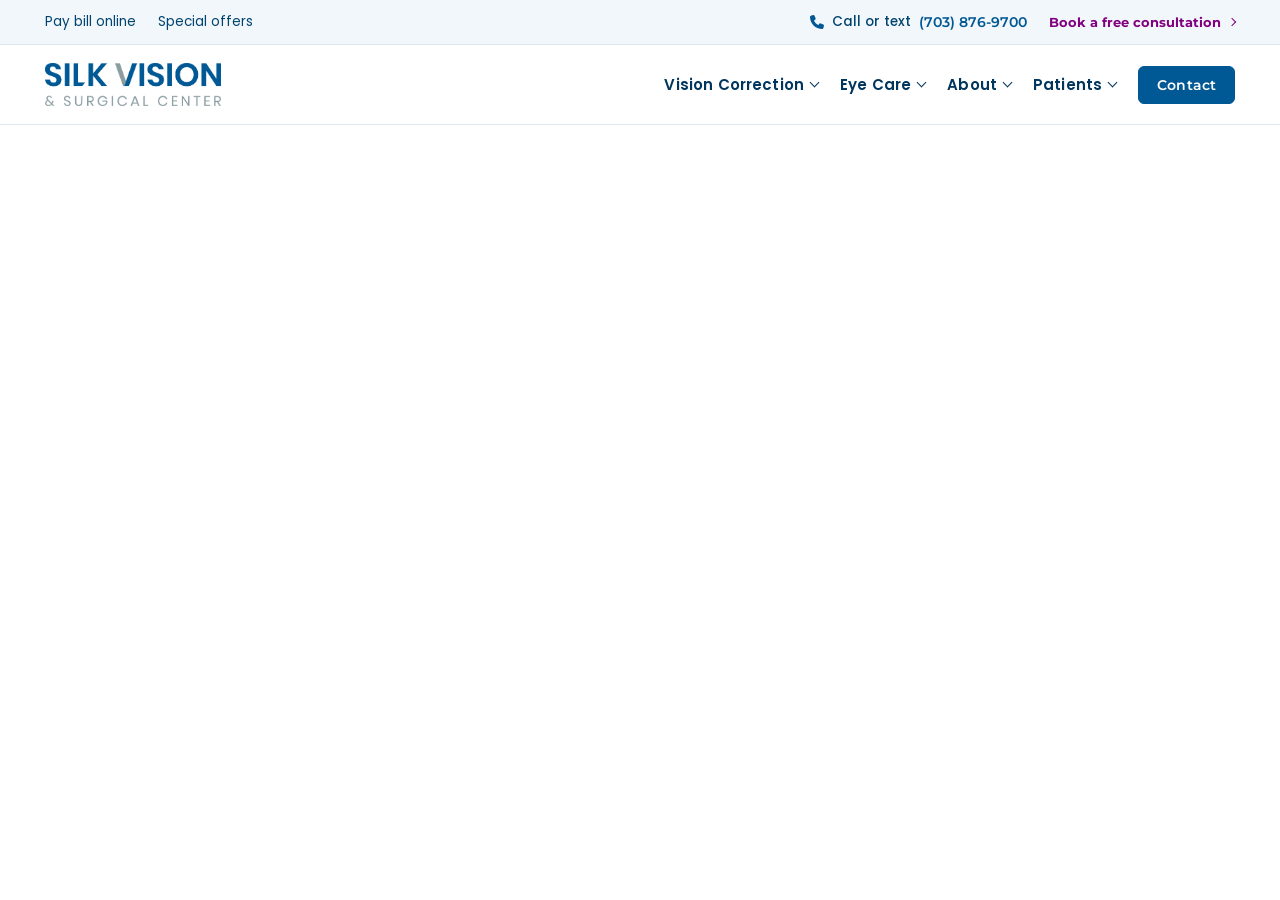
<file: full-width.html>
<!DOCTYPE html>
<html lang="en">
<head>
<meta charset="UTF-8">
<meta name="viewport" content="width=device-width, initial-scale=1.0">
<title>Silk Vision — Navigation, floating panels</title>
<link rel="icon" type="image/png" sizes="32x32" href="https://www.silkvision.net/favicon-32x32.png">
<link rel="preconnect" href="https://fonts.googleapis.com">
<link rel="preconnect" href="https://fonts.gstatic.com" crossorigin>
<link href="https://fonts.googleapis.com/css2?family=Montserrat:wght@500;600;700&family=Poppins:wght@400;500;600&display=swap" rel="stylesheet">
<style id="sv-navbar-styles">
/* ==========================================================================
   Silk Vision — navigation

   The job of this menu: someone who cannot tell LASIK from ICL from RLE has
   to find the page that matches their eyes. So every procedure row carries
   the one fact that separates it from the row above, procedures are kept
   apart from decision-support links, and each mega panel ends in a tinted
   rail that offers the next step instead of another list.

   Palette      #005894 brand blue · #00365d ink · #800080 purple (actions
                only, never decoration) · #f2f7fb mist · #dbe7f1 hairline
   Type         Montserrat 600/700 for navigation, headings and the small
                uppercase eyebrows · Poppins 400/500 for item names and notes
   Signature    a blue edge that grows down the left of a row as you point at
                it, the way a line on an eye chart gets singled out
   Scoped to #sv-header-wrap / .sv-* so nothing leaks into the host page.
   ========================================================================== */
#sv-header-wrap {
  --sv-blue: #005894;
  --sv-blue-deep: #00446f;
  --sv-ink: #00365d;
  --sv-body: #4a5b6b;
  --sv-purple: #800080;
  --sv-purple-deep: #5f005f;
  --sv-mist: #f2f7fb;
  --sv-line: #dbe7f1;
  --sv-line-soft: #eaf1f7;

  position: -webkit-sticky;
  position: sticky;
  top: 0;
  z-index: 900;
  background: #fff;
  font-family: 'Poppins', sans-serif;
  color: var(--sv-body);
}
#sv-header-wrap *,
#sv-header-wrap *::before,
#sv-header-wrap *::after { box-sizing: border-box; }
/* :where() drops these resets to zero specificity, so every .sv-* rule below
   can set its own margins. As plain `#id p` rules they carried ID weight and
   silently overrode every margin in the panels. */
:where(#sv-header-wrap) a { text-decoration: none; }
/* Only links with no colour of their own inherit. A blanket `#id a { color:
   inherit }` outranks every .sv-* colour below it — that is what was stripping
   the white type off the buttons. */
#sv-header-wrap .sv-utility-left a,
#sv-header-wrap .sv-list a { color: inherit; }
#sv-header-wrap button { font-family: inherit; }
:where(#sv-header-wrap) p { margin: 0; }
:where(#sv-header-wrap) ul { list-style: none; margin: 0; padding: 0; }
#sv-header-wrap :focus-visible {
  outline: 2px solid var(--sv-blue);
  outline-offset: 3px;
  border-radius: 3px;
}
.sv-inner {
  width: 1400px;
  max-width: 93%;
  margin: 0 auto;
}

/* --- Utility bar --------------------------------------------------------- */
.sv-utility {
  background: var(--sv-mist);
  border-bottom: 1px solid var(--sv-line);
  color: var(--sv-blue-deep);
  font-size: 13.5px;
}
.sv-utility .sv-inner {
  display: flex;
  align-items: center;
  justify-content: space-between;
  gap: 20px;
  min-height: 44px;
}
.sv-utility-left { display: flex; align-items: center; gap: 22px; }
.sv-utility-left a:hover { color: var(--sv-blue); text-decoration: underline; text-underline-offset: 3px; }
.sv-utility-right { display: flex; align-items: center; gap: 22px; }
.sv-phone {
  display: inline-flex;
  align-items: center;
  gap: 8px;
  font-weight: 500;
  white-space: nowrap;
}
.sv-phone svg { width: 14px; height: 14px; fill: var(--sv-blue); flex-shrink: 0; }
.sv-phone a { font-family: 'Montserrat', sans-serif; font-weight: 600; color: var(--sv-blue); }
.sv-phone a:hover { text-decoration: underline; text-underline-offset: 3px; }
.sv-book {
  display: inline-flex;
  align-items: center;
  gap: 8px;
  font-family: 'Montserrat', sans-serif;
  font-size: 13px;
  font-weight: 700;
  color: var(--sv-purple);
  white-space: nowrap;
}
.sv-book::after {
  content: '';
  width: 6px;
  height: 6px;
  border-right: 1.5px solid currentColor;
  border-top: 1.5px solid currentColor;
  transform: rotate(45deg);
  transition: transform 0.16s ease;
}
.sv-book:hover { color: var(--sv-purple-deep); }
.sv-book:hover::after { transform: rotate(45deg) translate(2px, -2px); }

/* --- Header row ---------------------------------------------------------- */
.sv-header { background: #fff; border-bottom: 1px solid var(--sv-line); }
.sv-header .sv-inner {
  display: flex;
  align-items: center;
  justify-content: space-between;
  gap: 32px;
  position: relative;
  padding: 18px 0;
}
.sv-logo { display: block; line-height: 0; flex-shrink: 0; }
.sv-logo img { display: block; width: 206px; height: auto; max-width: 100%; }

.sv-nav { display: flex; align-items: center; gap: 30px; }
.sv-trigger { position: relative; }
.sv-nav-btn {
  position: relative;
  border: none;
  background: none;
  padding: 6px 0;
  cursor: pointer;
  font-family: 'Montserrat', sans-serif;
  font-size: 16px;
  font-weight: 600;
  letter-spacing: 0.01em;
  color: var(--sv-ink);
  display: flex;
  align-items: center;
  gap: 7px;
  white-space: nowrap;
  transition: color 0.16s ease;
}
.sv-nav-btn::after {
  content: '';
  position: absolute;
  left: 0;
  right: 0;
  bottom: -2px;
  height: 2px;
  background: var(--sv-blue);
  transform: scaleX(0);
  transform-origin: left center;
  transition: transform 0.18s ease;
}
.sv-nav-btn:hover { color: var(--sv-blue); }
.sv-nav-btn:hover::after,
.sv-trigger.sv-open .sv-nav-btn::after { transform: scaleX(1); }
.sv-trigger.sv-open .sv-nav-btn { color: var(--sv-blue); }
.sv-chevron {
  width: 7px;
  height: 7px;
  border-right: 1.5px solid currentColor;
  border-bottom: 1.5px solid currentColor;
  transform: translateY(-2px) rotate(45deg);
  transition: transform 0.2s ease;
}
.sv-trigger.sv-open .sv-chevron { transform: translateY(1px) rotate(-135deg); }

.sv-contact {
  display: inline-block;
  background: var(--sv-blue);
  color: #fff;
  border: 1.5px solid var(--sv-blue);
  border-radius: 6px;
  font-family: 'Montserrat', sans-serif;
  font-size: 15px;
  font-weight: 600;
  letter-spacing: 0.01em;
  padding: 11px 26px;
  white-space: nowrap;
  transition: background 0.16s ease, color 0.16s ease;
}
/* fills blue with white type, empties out to a blue outline on hover */
.sv-contact:hover,
.sv-contact:focus-visible { background: #fff; color: var(--sv-blue); }

/* --- Panels -------------------------------------------------------------- */
.sv-panel {
  position: absolute;
  top: calc(100% + 18px);
  left: -26px;
  background: #fff;
  border: 1px solid var(--sv-line);
  border-radius: 10px;
  box-shadow: 0 1px 2px rgba(0, 54, 93, 0.06), 0 16px 34px -8px rgba(0, 54, 93, 0.18);
  overflow: hidden;
  z-index: 10;
  opacity: 0;
  visibility: hidden;
  pointer-events: none;
  transform: translateY(-6px);
  transition: opacity 0.16s ease, transform 0.16s ease;
}
.sv-trigger.sv-open .sv-panel {
  opacity: 1;
  visibility: visible;
  pointer-events: auto;
  transform: translateY(0);
}
/* Wide panels hang off the header row, not off their trigger, so they always
   land flush under the rule and can never run past the edge of the viewport. */
.sv-trigger--wide { position: static; }
.sv-trigger--wide .sv-panel { top: 100%; left: auto; right: 0; }

/* Rows — the blue edge grows as you point at one */
.sv-list li + li { margin-top: 3px; }
.sv-list a {
  position: relative;
  display: block;
  padding: 11px 12px 12px 15px;
  border-radius: 7px;
  transition: background 0.14s ease;
}
.sv-list a::before {
  content: '';
  position: absolute;
  left: 0;
  top: 7px;
  bottom: 7px;
  width: 3px;
  border-radius: 3px;
  background: var(--sv-blue);
  transform: scaleY(0);
  transition: transform 0.16s ease;
}
.sv-list a:hover,
.sv-list a:focus-visible { background: var(--sv-mist); }
.sv-list a:hover::before,
.sv-list a:focus-visible::before { transform: scaleY(1); }
.sv-item {
  display: block;
  font-family: 'Poppins', sans-serif;
  font-size: 15px;
  font-weight: 500;
  line-height: 1.35;
  color: var(--sv-ink);
}

.sv-note {
  display: block;
  font-size: 12.5px;
  line-height: 1.5;
  color: var(--sv-body);
  margin-top: 3px;
}

.sv-eyebrow {
  font-family: 'Montserrat', sans-serif;
  font-size: 11px;
  font-weight: 700;
  letter-spacing: 0.09em;
  text-transform: uppercase;
  color: var(--sv-blue);
  margin: 0 0 12px;
  padding-left: 15px;
}

/* Wide panel: two columns of procedures + a tinted rail with the next step.
   The rail holds one short thought and one action, centred in the panel's
   height, so it reads as a resting place rather than a fourth list. */
.sv-panel--wide { width: 950px; max-width: calc(100vw - 48px); }
.sv-panel-grid { display: grid; grid-template-columns: 1fr 1fr 330px; }
.sv-col { padding: 30px 22px 34px; }
.sv-col:first-child { padding-left: 30px; }

.sv-rail {
  background: var(--sv-mist);
  border-left: 1px solid var(--sv-line);
  padding: 34px 34px 36px;
  display: flex;
  flex-direction: column;
  justify-content: center;
}
.sv-rail .sv-eyebrow { padding-left: 0; margin-bottom: 14px; color: var(--sv-purple); }
.sv-rail-title {
  font-family: 'Montserrat', sans-serif;
  font-size: 21px;
  font-weight: 700;
  line-height: 1.3;
  letter-spacing: -0.005em;
  color: var(--sv-ink);
  margin: 0 0 12px;
}
.sv-rail-body {
  font-size: 14px;
  line-height: 1.6;
  color: var(--sv-body);
  margin: 0 0 14px;
}
.sv-btn {
  display: inline-flex;
  align-items: center;
  justify-content: center;
  gap: 7px;
  background: var(--sv-purple);
  color: #fff;
  /* the border is there at rest too, so the box does not grow on hover */
  border: 1px solid var(--sv-purple);
  border-radius: 5px;
  font-family: 'Montserrat', sans-serif;
  font-size: 13px;
  font-weight: 700;
  padding: 8px 14px;
  align-self: flex-start;
  text-align: center;
  transition: background 0.16s ease, color 0.16s ease;
}
.sv-btn::after {
  content: '';
  width: 6px;
  height: 6px;
  border-right: 1.5px solid currentColor;
  border-top: 1.5px solid currentColor;
  transform: rotate(45deg);
  transition: transform 0.16s ease;
}
/* filled purple at rest, empties to a purple outline on hover */
.sv-btn:hover,
.sv-btn:focus-visible { background: #fff; color: var(--sv-purple); }
.sv-btn:hover::after { transform: rotate(45deg) translate(2px, -2px); }

.sv-rail-links { margin-top: 14px; }
.sv-rail-links li + li { margin-top: 14px; }
.sv-rail-links a {
  font-size: 13.5px;
  font-weight: 500;
  color: var(--sv-blue);
  line-height: 1.45;
}
.sv-rail-links a:hover { text-decoration: underline; text-underline-offset: 3px; }

/* --- Mobile -------------------------------------------------------------- */
.sv-burger {
  display: none;
  border: none;
  background: none;
  cursor: pointer;
  padding: 8px;
  margin-right: -8px;
}
.sv-burger span {
  display: block;
  width: 26px;
  height: 2px;
  border-radius: 2px;
  background: var(--sv-ink);
  transition: transform 0.2s ease, opacity 0.2s ease;
}
.sv-burger span + span { margin-top: 6px; }
.sv-burger.sv-open span:nth-child(1) { transform: translateY(8px) rotate(45deg); }
.sv-burger.sv-open span:nth-child(2) { opacity: 0; }
.sv-burger.sv-open span:nth-child(3) { transform: translateY(-8px) rotate(-45deg); }
.sv-mobile-only { display: none; }

@media screen and (max-width: 1300px) {
  .sv-nav { gap: 22px; }
  .sv-nav-btn { font-size: 15px; }
  .sv-contact { font-size: 14px; padding: 9px 18px; }
  .sv-logo img { width: 176px; height: auto; }
}

@media screen and (max-width: 1120px) {
  .sv-panel--wide { width: 840px; }
  .sv-panel-grid { grid-template-columns: 1fr 1fr 280px; }
  .sv-col { padding: 24px 16px 26px; }
  .sv-col:first-child { padding-left: 24px; }
  .sv-rail { padding: 24px 24px 28px; }
}

@media screen and (max-width: 1023px) {
  .sv-utility-left { display: none; }
  .sv-utility .sv-inner { justify-content: space-between; min-height: 40px; }
  .sv-burger { display: block; }
  .sv-header .sv-inner { padding: 14px 0; }

  .sv-nav {
    display: none;
    position: absolute;
    top: 100%;
    left: 0;
    right: 0;
    margin-top: 14px;
    flex-direction: column;
    align-items: stretch;
    gap: 0;
    background: #fff;
    border-top: 1px solid var(--sv-line);
    padding: 6px 0 24px;
    max-height: calc(100vh - 150px);
    overflow-y: auto;
  }
  .sv-nav.sv-nav-open { display: flex; }

  .sv-trigger { width: 100%; }
  .sv-trigger::after { display: none; }
  .sv-nav-btn {
    width: 100%;
    justify-content: space-between;
    padding: 16px 2px;
    border-bottom: 1px solid var(--sv-line-soft);
    font-size: 16px;
  }
  .sv-nav-btn::after { display: none; }

  .sv-panel {
    position: static;
    display: none;
    width: auto !important;
    max-width: none;
    opacity: 1;
    visibility: visible;
    pointer-events: auto;
    transform: none !important;
    border: none;
    border-radius: 0;
    box-shadow: none;
    padding: 0;
    overflow: visible;
  }
  .sv-trigger.sv-open .sv-panel { display: block; }

  .sv-panel-grid { grid-template-columns: 1fr; }
  .sv-col { padding: 16px 0 6px; }
  .sv-col:first-child { padding-left: 0; }
  .sv-eyebrow { padding-left: 15px; }
  .sv-rail {
    border-left: none;
    border-radius: 8px;
    margin: 12px 0 18px;
    padding: 20px;
  }

  .sv-contact { display: block; text-align: center; margin-top: 22px; }
  .sv-nav .sv-btn.sv-mobile-only { display: flex; align-self: stretch; margin-top: 12px; }
}

@media screen and (max-width: 600px) {
  .sv-utility { font-size: 12.5px; }
  .sv-utility-right { gap: 16px; }
  .sv-book { font-size: 12px; }
  .sv-logo img { width: 152px; }
}

/* the number alone, so the bar fits a 360px phone without scrolling sideways */
@media screen and (max-width: 440px) {
  .sv-phone-label { display: none; }
}

/* --- Very large screens -------------------------------------------------
   At 100% scaling a 4K or 5K display is 3840–5120 CSS px wide, and a header
   set in px shrinks to a thin strip across the middle. Past 2400px the whole
   header scales up in steps, so it keeps the proportions it has at 1920. */
@media screen and (min-width: 2400px) { #sv-header-wrap { zoom: 1.25; } }
@media screen and (min-width: 2880px) { #sv-header-wrap { zoom: 1.5; } }
@media screen and (min-width: 3360px) { #sv-header-wrap { zoom: 1.75; } }
@media screen and (min-width: 3840px) { #sv-header-wrap { zoom: 2; } }
@media screen and (min-width: 4480px) { #sv-header-wrap { zoom: 2.33; } }
@media screen and (min-width: 5120px) { #sv-header-wrap { zoom: 2.67; } }

@media (prefers-reduced-motion: reduce) {
  #sv-header-wrap *,
  #sv-header-wrap *::before,
  #sv-header-wrap *::after { transition: none !important; }
}

/* ==========================================================================
   Floating panels

   Every section opens a wide panel: a card up to 1500px across, centred under
   the header and 26px clear of it. Its items sit in the header's own 1400px
   column, so the first one lines up under the logo, and a photo block on the
   right carries the panel's next step. Everything below builds on the shared
   rules above.
   ========================================================================== */

/* Rows are soft cards: the whole row lights up, with no edge marker */
.sv-list li + li { margin-top: 12px; }
.sv-list a {
  padding: 13px 14px 14px;
  border: 1px solid transparent;
  border-radius: 12px;
  transition: background 0.14s ease, border-color 0.14s ease;
}
.sv-list a::before { display: none; }
.sv-list a:hover,
.sv-list a:focus-visible { background: #f6f9fc; border-color: #e4edf5; }
.sv-text { display: block; }
.sv-item { font-size: 15.5px; line-height: 1.4; }
.sv-note { font-size: 13.5px; line-height: 1.55; margin-top: 2px; }
.sv-eyebrow { margin-bottom: 16px; }

/* The block's heading sits inside the photograph, over a white-to-charcoal
   gradient set to multiply: it darkens the picture rather than staining it,
   and the dark end carries the type. */
.sv-illus {
  position: relative;
  isolation: isolate;
  display: block;
  margin: 0 0 14px;
  border-radius: 10px;
  overflow: hidden;
  background: #eef3f9;
}
.sv-illus img { display: block; width: 100%; height: 250px; object-fit: cover; }
#sv-panel-vision .sv-illus img { object-position: 50% 45%; }
#sv-panel-eyecare .sv-illus img { object-position: 45% 46%; }
#sv-panel-about .sv-illus img { object-position: 62% 28%; }
#sv-panel-patients .sv-illus img { object-position: 50% 42%; }

.sv-illus-caption {
  position: absolute;
  inset: 0;
  display: flex;
  flex-direction: column;
  justify-content: flex-end;
  padding: 24px 24px 22px;
}
.sv-illus-caption::before {
  content: '';
  position: absolute;
  inset: 0;
  background: linear-gradient(180deg, #ffffff 0%, #d8d8d8 38%, #6f6f6f 72%, #2a2a2a 100%);
  mix-blend-mode: multiply;
  pointer-events: none;
}
.sv-illus-caption > * { position: relative; z-index: 1; }
.sv-illus-caption .sv-eyebrow {
  display: block;
  color: rgba(255, 255, 255, 0.88);
  letter-spacing: 0.14em;
  padding-left: 0;
  margin: 0 0 6px;
}
.sv-illus-caption .sv-rail-title {
  display: block;
  color: #fff;
  font-size: 30px;
  line-height: 1.08;
  letter-spacing: -0.02em;
  margin: 0;
  text-shadow: 0 1px 2px rgba(0, 30, 55, 0.35);
}
.sv-illus-caption .sv-rail-body {
  display: block;
  color: rgba(255, 255, 255, 0.92);
  font-size: 15px;
  line-height: 1.5;
  margin: 8px 0 0;
  text-wrap: balance;
}
.sv-nowrap { white-space: nowrap; }

/* Under the photo: the links on the left, the one action level with them on
   the right. This block is narrow, so the button runs a size down to leave
   each link on one line. */
.sv-rail-text {
  display: flex;
  align-items: flex-start;
  justify-content: space-between;
  gap: 18px;
  padding-top: 18px;
}
.sv-rail-links { flex: 0 1 auto; min-width: 0; margin-top: 0; }
.sv-rail-links li + li { margin-top: 12px; }
.sv-rail-links a { display: inline-flex; align-items: center; font-size: 14px; white-space: nowrap; }
.sv-rail .sv-btn {
  flex: 0 0 auto;
  font-size: 13px;
  padding: 10px 16px;
  border-radius: 6px;
}

@media screen and (min-width: 1024px) {
  /* panels place themselves against the whole header, not its column */
  .sv-header .sv-inner { position: static; }

  .sv-trigger--wide .sv-panel--wide {
    top: 100%;
    left: 50%;
    right: auto;
    width: min(1500px, 93vw);
    max-width: none;
    margin-top: 26px;
    transform: translateX(-50%) translateY(-6px);
    border-radius: 14px;
    box-shadow:
      0 26px 54px -20px rgba(0, 54, 93, 0.30),
      0 6px 16px -8px rgba(0, 54, 93, 0.10);
  }
  .sv-trigger.sv-open .sv-panel--wide { transform: translateX(-50%) translateY(0); }

  /* bridges the 26px gap so the pointer can cross it without the panel
     closing; it exists only on the open trigger, or the four strips would
     overlap and hand the pointer to the wrong panel */
  .sv-trigger--wide.sv-open::after {
    content: '';
    position: absolute;
    top: 100%;
    left: 0;
    right: 0;
    height: 30px;
  }

  .sv-panel--wide .sv-panel-grid {
    width: 1400px;
    max-width: 93%;
    margin: 0 auto;
    padding: 30px 34px 32px;
    grid-template-columns: minmax(240px, 316px) minmax(240px, 316px) 1fr;
    column-gap: 28px;
  }
  .sv-panel--wide .sv-col { padding: 0; }

  /* the block is set off by a hairline only: no fill, no card */
  .sv-panel--wide .sv-rail {
    align-self: start;
    justify-content: flex-start;
    background: none;
    padding: 0 0 0 40px;
  }
}

@media screen and (max-width: 1300px) {
  .sv-illus-caption .sv-rail-title { font-size: 26px; }
}

@media screen and (max-width: 1023px) {
  .sv-rail { background: none; padding: 0; }
  .sv-illus { border-radius: 8px; }
  .sv-illus img { height: 190px; }
  .sv-illus-caption { padding: 18px 18px 16px; }
  .sv-illus-caption .sv-rail-title { font-size: 23px; }
  .sv-rail-text { flex-wrap: wrap; padding-top: 16px; }
  .sv-rail-links a { white-space: normal; }
}
</style>
<style>
  html { min-height: 100%; }
  body { margin: 0; min-height: 100vh; background: #fff; }
</style>
</head>
<body>

<!-- ===================== Silk Vision navigation ===================== -->
<div id="sv-header-wrap">
	<div class="sv-utility">
		<div class="sv-inner">
			<div class="sv-utility-left">
				<a href="https://www.mypatientvisit.com/#/login?practiceID=FCPGUL" target="_blank" rel="noopener">Pay bill online</a>
				<a href="https://www.silkvision.net/special-offers">Special offers</a>
			</div>
			<div class="sv-utility-right">
				<span class="sv-phone">
					<svg viewBox="0 0 512 512" aria-hidden="true" focusable="false"><path d="M164.9 24.6c-7.7-18.6-28-28.5-47.4-23.2l-88 24C12.1 30.2 0 46 0 64C0 311.4 200.6 512 448 512c18 0 33.8-12.1 38.6-29.5l24-88c5.3-19.4-4.6-39.7-23.2-47.4l-96-40c-16.3-6.8-35.2-2.1-46.3 11.6L304.7 368C234.3 334.7 177.3 277.7 144 207.3L193.3 167c13.7-11.2 18.4-30 11.6-46.3l-40-96z"></path></svg>
					<span class="sv-phone-label">Call or text</span> <a href="tel:7038769700">(703) 876-9700</a>
				</span>
				<a class="sv-book" href="https://www.mypatientvisit.com/onlinescheduling/#/scheduler/schedule?practiceid=b46123f5-99ee-4f66-969c-fe650949c344" target="_blank" rel="noopener">Book a free consultation</a>
			</div>
		</div>
	</div>

	<header class="sv-header" role="banner" aria-label="Site header">
		<div class="sv-inner">
			<a class="sv-logo" href="https://www.silkvision.net/">
				<img src="./assets/logo.png" alt="Silk Vision &amp; Surgical Center" width="206" height="51">
			</a>

			<button class="sv-burger" id="sv-burger" type="button" aria-label="Open menu" aria-expanded="false" aria-controls="sv-nav">
				<span></span><span></span><span></span>
			</button>

			<nav class="sv-nav" id="sv-nav" aria-label="Main navigation">

				<!-- Vision Correction -->
				<div class="sv-trigger sv-trigger--wide" data-sv-trigger>
					<button class="sv-nav-btn" type="button" aria-expanded="false" aria-controls="sv-panel-vision">
						Vision Correction <span class="sv-chevron" aria-hidden="true"></span>
					</button>
					<div class="sv-panel sv-panel--wide" id="sv-panel-vision">
						<div class="sv-panel-grid">
							<div class="sv-col">
								<p class="sv-eyebrow">Reshape the cornea</p>
								<ul class="sv-list">
									<li><a href="https://www.silkvision.net/silk-vision-lasik-eye-surgery-center">
										<span class="sv-text"><span class="sv-item">LASIK</span><span class="sv-note">Laser reshaping, next-day recovery</span></span></a></li>
									<li><a href="https://www.silkvision.net/photorefractive-keratectomy-prk">
										<span class="sv-text"><span class="sv-item">PRK</span><span class="sv-note">No flap — works with thin corneas</span></span></a></li>
									<li><a href="https://www.silkvision.net/visual-rejuvenation">
										<span class="sv-text"><span class="sv-item">LASIK touch-ups</span><span class="sv-note">Refine a correction from years ago</span></span></a></li>
								</ul>
							</div>
							<div class="sv-col">
								<p class="sv-eyebrow">Work with the lens</p>
								<ul class="sv-list">
									<li><a href="https://www.silkvision.net/evo-icl-welcome-future-vision">
										<span class="sv-text"><span class="sv-item">EVO ICL</span><span class="sv-note">An added lens, your cornea untouched</span></span></a></li>
									<li><a href="https://www.silkvision.net/refractive-lens-surgery-alternative-lasik">
										<span class="sv-text"><span class="sv-item">Lens replacement (RLE)</span><span class="sv-note">Swaps the natural lens, no cataracts later</span></span></a></li>
									<li><a href="https://www.silkvision.net/adjust-your-lens-your-lifestyle-after-cataract-surgery">
										<span class="sv-text"><span class="sv-item">Light adjustable lens</span><span class="sv-note">Tuned to your eyes after surgery</span></span></a></li>
								</ul>
							</div>
							<aside class="sv-rail">
								<span class="sv-illus"><img src="./assets/pic-lens.jpg" alt="An implanted lens seen through the iris" loading="lazy"><span class="sv-illus-caption"><span class="sv-eyebrow">Not sure which</span><span class="sv-rail-title">Which one fits your eyes?</span><span class="sv-rail-body">Six questions, about two minutes.</span></span></span>
								<span class="sv-rail-text">
									<ul class="sv-rail-links">
										<li><a href="https://www.silkvision.net/vision-doesnt-depend-glasses-or-contacts">Am I a LASIK candidate?</a></li>
										<li><a href="https://www.silkvision.net/cost-lasik-surgery-explained">What LASIK costs</a></li>
										<li><a href="https://www.silkvision.net/lasik-resources">Patient resources</a></li>
									</ul>
									<a class="sv-btn" href="https://www.silkvision.net/lasik-self-evaluation-test">Take the self-test</a>
								</span>
							</aside>
						</div>
					</div>
				</div>

				<!-- Eye Care -->
				<div class="sv-trigger sv-trigger--wide" data-sv-trigger>
					<button class="sv-nav-btn" type="button" aria-expanded="false" aria-controls="sv-panel-eyecare">
						Eye Care <span class="sv-chevron" aria-hidden="true"></span>
					</button>
					<div class="sv-panel sv-panel--wide" id="sv-panel-eyecare">
						<div class="sv-panel-grid">
							<div class="sv-col">
								<p class="sv-eyebrow">Cataract care</p>
								<ul class="sv-list">
									<li><a href="https://www.silkvision.net/cataract-surgery-and-cataract-removal">
										<span class="sv-text"><span class="sv-item">Cataract surgery</span><span class="sv-note">Replaces a clouded lens</span></span></a></li>
									<li><a href="https://www.silkvision.net/adjust-your-lens-your-lifestyle-after-cataract-surgery">
										<span class="sv-text"><span class="sv-item">Light adjustable lens</span><span class="sv-note">Tuned to your eyes after surgery</span></span></a></li>
									<li><a href="https://www.silkvision.net/visual-rejuvenation">
										<span class="sv-text"><span class="sv-item">Cataract touch-ups</span><span class="sv-note">Sharpen vision after surgery</span></span></a></li>
								</ul>
							</div>
							<div class="sv-col">
								<p class="sv-eyebrow">Conditions we treat</p>
								<ul class="sv-list">
									<li><a href="https://www.silkvision.net/advanced-cornea-care-northern-virginia">
										<span class="sv-text"><span class="sv-item">Cornea</span><span class="sv-note">Transplants and corneal disease</span></span></a></li>
									<li><a href="https://www.silkvision.net/glaucoma">
										<span class="sv-text"><span class="sv-item">Glaucoma</span><span class="sv-note">Keep the vision you still have</span></span></a></li>
									<li><a href="https://www.silkvision.net/eye-care/dry-eyes">
										<span class="sv-text"><span class="sv-item">Dry eyes</span><span class="sv-note">Treatment beyond artificial tears</span></span></a></li>
									<li><a href="https://www.silkvision.net/keratoconus">
										<span class="sv-text"><span class="sv-item">Keratoconus</span><span class="sv-note">Cross-linking stops it progressing</span></span></a></li>
									<li><a href="https://www.silkvision.net/pterygium">
										<span class="sv-text"><span class="sv-item">Pterygium</span><span class="sv-note">Removes growth on the eye's surface</span></span></a></li>
								</ul>
							</div>
							<aside class="sv-rail">
								<span class="sv-illus"><img src="./assets/pic-exam-solo.jpg" alt="A patient at the slit lamp during an eye exam" loading="lazy"><span class="sv-illus-caption"><span class="sv-eyebrow">Start here</span><span class="sv-rail-title">Bring us your symptoms</span><span class="sv-rail-body">Annandale and Manassas, weekdays 8:30&ndash;4:30.</span></span></span>
								<span class="sv-rail-text">
									<ul class="sv-rail-links">
										<li><a href="https://www.silkvision.net/services-overview">All services</a></li>
										<li><a href="https://www.silkvision.net/locations">Locations and hours</a></li>
										<li><a href="https://www.silkvision.net/accepted-insurance">Accepted insurance</a></li>
									</ul>
									<a class="sv-btn" href="https://w31qe7s2lq5.typeform.com/SilkVisionForm">Request an appointment</a>
								</span>
							</aside>
						</div>
					</div>
				</div>

				<!-- About -->
				<div class="sv-trigger sv-trigger--wide" data-sv-trigger>
					<button class="sv-nav-btn" type="button" aria-expanded="false" aria-controls="sv-panel-about">
						About <span class="sv-chevron" aria-hidden="true"></span>
					</button>
					<div class="sv-panel sv-panel--wide" id="sv-panel-about">
						<div class="sv-panel-grid">
							<div class="sv-col">
								<p class="sv-eyebrow">The practice</p>
								<ul class="sv-list">
									<li><a href="https://www.silkvision.net/dr-wesam-silk-trusted-lasik-cataract-cornea-surgeon-northern-virginia">
										<span class="sv-text"><span class="sv-item">Wesam Silk, M.D.</span><span class="sv-note">26,000+ procedures performed</span></span></a></li>
									<li><a href="https://www.silkvision.net/trusted-eye-physicians-and-surgeons-northern-virginia">
										<span class="sv-text"><span class="sv-item">About Silk Vision</span><span class="sv-note">Who we are and how we work</span></span></a></li>
									<li><a href="https://www.silkvision.net/you-are-candidate-office-based-surgery">
										<span class="sv-text"><span class="sv-item">Office-based surgery</span><span class="sv-note">Your procedure in our own suite</span></span></a></li>
								</ul>
							</div>
							<div class="sv-col">
								<p class="sv-eyebrow">See for yourself</p>
								<ul class="sv-list">
									<li><a href="https://www.silkvision.net/testimonials">
										<span class="sv-text"><span class="sv-item">Patient stories</span><span class="sv-note">In their own words</span></span></a></li>
									<li><a href="https://www.silkvision.net/blog">
										<span class="sv-text"><span class="sv-item">Blog</span><span class="sv-note">Answers to what patients ask</span></span></a></li>
									<li><a href="https://www.silkvision.net/locations">
										<span class="sv-text"><span class="sv-item">Locations</span><span class="sv-note">Annandale and Manassas</span></span></a></li>
								</ul>
							</div>
							<aside class="sv-rail">
								<span class="sv-illus"><img src="./assets/pic-phoropter.jpg" alt="A patient behind a phoropter during an eye exam" loading="lazy"><span class="sv-illus-caption"><span class="sv-eyebrow">Your surgeon</span><span class="sv-rail-title">One surgeon, 26,000 procedures</span><span class="sv-rail-body">Twenty years of eye surgery in Northern Virginia.</span></span></span>
								<span class="sv-rail-text">
									<ul class="sv-rail-links">
										<li><a href="https://www.silkvision.net/testimonials">Read patient stories</a></li>
										<li><a href="https://www.silkvision.net/locations">Locations and hours</a></li>
									</ul>
									<a class="sv-btn" href="https://www.silkvision.net/dr-wesam-silk-trusted-lasik-cataract-cornea-surgeon-northern-virginia">Meet Dr. Silk</a>
								</span>
							</aside>
						</div>
					</div>
				</div>

				<!-- Patients -->
				<div class="sv-trigger sv-trigger--wide" data-sv-trigger>
					<button class="sv-nav-btn" type="button" aria-expanded="false" aria-controls="sv-panel-patients">
						Patients <span class="sv-chevron" aria-hidden="true"></span>
					</button>
					<div class="sv-panel sv-panel--wide" id="sv-panel-patients">
						<div class="sv-panel-grid">
							<div class="sv-col">
								<p class="sv-eyebrow">Before your visit</p>
								<ul class="sv-list">
									<li><a href="https://www.silkvision.net/registration-consent-forms">
										<span class="sv-text"><span class="sv-item">Registration forms</span><span class="sv-note">Fill them in before you arrive</span></span></a></li>
									<li><a href="https://www.silkvision.net/accepted-insurance">
										<span class="sv-text"><span class="sv-item">Accepted insurance</span><span class="sv-note">Plans we work with</span></span></a></li>
									<li><a href="https://www.silkvision.net/financing">
										<span class="sv-text"><span class="sv-item">Financing</span><span class="sv-note">Payment plans and 0% options</span></span></a></li>
								</ul>
							</div>
							<div class="sv-col">
								<p class="sv-eyebrow">Your account</p>
								<ul class="sv-list">
									<li><a href="https://www.mypatientvisit.com/#/login?practiceID=FCPGUL" target="_blank" rel="noopener">
										<span class="sv-text"><span class="sv-item">Patient portal</span><span class="sv-note">Records, bills and results</span></span></a></li>
									<li><a href="https://www.silkvision.net/leave-review">
										<span class="sv-text"><span class="sv-item">Leave a review</span><span class="sv-note">Tell us how it went</span></span></a></li>
								</ul>
							</div>
							<aside class="sv-rail">
								<span class="sv-illus"><img src="./assets/pic-booking.jpg" alt="Two patients looking at a laptop together" loading="lazy"><span class="sv-illus-caption"><span class="sv-eyebrow">Ready when you are</span><span class="sv-rail-title">Questions before you book?</span><span class="sv-rail-body">Call or text <span class="sv-nowrap">(703) 876-9700</span>, weekdays 8:30&ndash;4:30.</span></span></span>
								<span class="sv-rail-text">
									<ul class="sv-rail-links">
										<li><a href="https://w31qe7s2lq5.typeform.com/SilkVisionForm">Request an appointment</a></li>
										<li><a href="https://www.silkvision.net/special-offers">Current offers</a></li>
									</ul>
									<a class="sv-btn" href="https://www.mypatientvisit.com/onlinescheduling/#/scheduler/schedule?practiceid=b46123f5-99ee-4f66-969c-fe650949c344">Book a consultation</a>
								</span>
							</aside>
						</div>
					</div>
				</div>

				<a class="sv-contact" href="https://w31qe7s2lq5.typeform.com/SilkVisionForm">Contact</a>
				<a class="sv-btn sv-mobile-only" href="tel:7038769700">Call or text (703) 876-9700</a>
			</nav>
		</div>
	</header>
</div>

<script id="sv-navbar-script">
(function () {
	var wrap = document.getElementById('sv-header-wrap');
	if (!wrap) { return; }

	var triggers = [].slice.call(wrap.querySelectorAll('[data-sv-trigger]'));
	var burger = document.getElementById('sv-burger');
	var nav = document.getElementById('sv-nav');
	var desktop = window.matchMedia('(min-width: 1024px)');
	var hoverTimer;

	function setOpen(trigger, open) {
		trigger.classList.toggle('sv-open', open);
		var btn = trigger.querySelector('.sv-nav-btn');
		if (btn) { btn.setAttribute('aria-expanded', open ? 'true' : 'false'); }
	}

	function closeAll(except) {
		triggers.forEach(function (t) { if (t !== except) { setOpen(t, false); } });
	}

	function closeNav() {
		if (!nav || !burger) { return; }
		nav.classList.remove('sv-nav-open');
		burger.classList.remove('sv-open');
		burger.setAttribute('aria-expanded', 'false');
		burger.setAttribute('aria-label', 'Open menu');
	}

	triggers.forEach(function (trigger) {
		var btn = trigger.querySelector('.sv-nav-btn');

		trigger.addEventListener('mouseenter', function () {
			if (!desktop.matches) { return; }
			clearTimeout(hoverTimer);
			closeAll(trigger);
			setOpen(trigger, true);
		});
		// a short grace period so a slightly off-target mouse path does not
		// snap the panel shut mid-reach
		trigger.addEventListener('mouseleave', function () {
			if (!desktop.matches) { return; }
			clearTimeout(hoverTimer);
			hoverTimer = setTimeout(function () { setOpen(trigger, false); }, 140);
		});

		btn.addEventListener('click', function (e) {
			e.preventDefault();
			var isOpen = trigger.classList.contains('sv-open');
			clearTimeout(hoverTimer);
			closeAll(trigger);
			setOpen(trigger, !isOpen);
		});

		trigger.addEventListener('focusout', function (e) {
			if (!desktop.matches) { return; }
			if (!trigger.contains(e.relatedTarget)) { setOpen(trigger, false); }
		});
	});

	if (burger && nav) {
		burger.addEventListener('click', function () {
			var open = !nav.classList.contains('sv-nav-open');
			nav.classList.toggle('sv-nav-open', open);
			burger.classList.toggle('sv-open', open);
			burger.setAttribute('aria-expanded', open ? 'true' : 'false');
			burger.setAttribute('aria-label', open ? 'Close menu' : 'Open menu');
			if (!open) { closeAll(null); }
		});
	}

	document.addEventListener('click', function (e) {
		if (!wrap.contains(e.target)) { closeAll(null); closeNav(); }
	});

	document.addEventListener('keydown', function (e) {
		if (e.key === 'Escape' || e.keyCode === 27) {
			closeAll(null);
			closeNav();
		}
	});

	var onChange = function () {
		closeAll(null);
		if (desktop.matches) { closeNav(); }
	};
	if (desktop.addEventListener) { desktop.addEventListener('change', onChange); }
	else if (desktop.addListener) { desktop.addListener(onChange); }
})();
</script>
<!-- =================== end Silk Vision navigation =================== -->
</body>
</html>
</file>
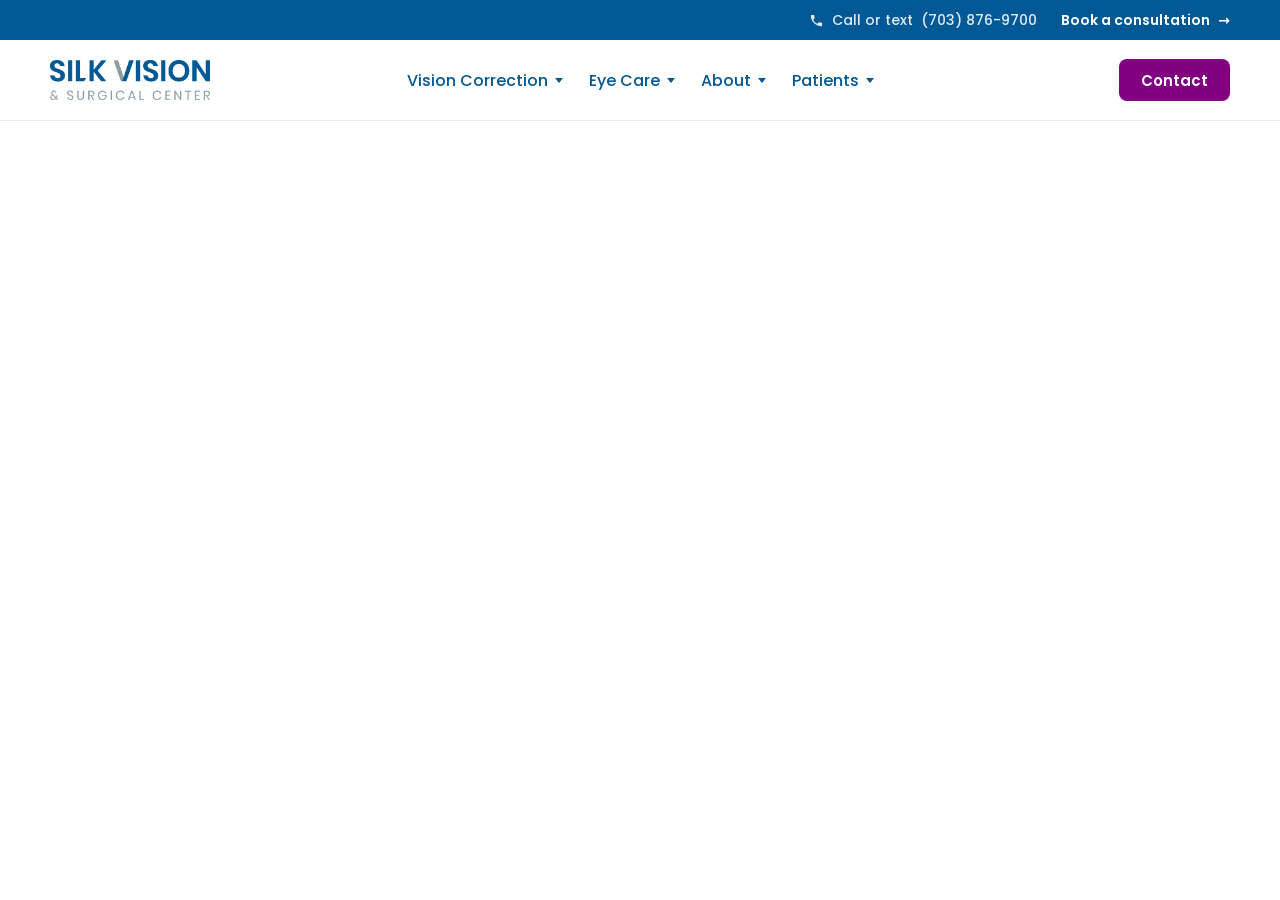
<file: island.html>
<!DOCTYPE html>
<html lang="en">
<head>
<meta charset="UTF-8">
<meta name="viewport" content="width=device-width, initial-scale=1.0">
<title>Silk Vision — Navigation, single bar</title>
<link rel="icon" type="image/png" sizes="32x32" href="https://www.silkvision.net/favicon-32x32.png">
<link rel="preconnect" href="https://fonts.googleapis.com">
<link rel="preconnect" href="https://fonts.gstatic.com" crossorigin>
<link href="https://fonts.googleapis.com/css2?family=Inter:wght@400;500&family=Poppins:wght@500;600;700&display=swap" rel="stylesheet">
<style id="sv-navbar-styles">
/* ==========================================================================
   Silk Vision — navigation, single bar

   A thin brand-blue strip carries the phone number and Book a consultation;
   under it, a quiet white bar in the manner of wrangle.ai: logo on the left,
   the tabs centred on the page, Contact as the one button on the right. Pay
   bill online and Special offers live in the Patients panel.

   Panels are small white cards under their own tab, laid out as a row of
   columns, one per group; each row is a name and, where it helps, one line
   under it.
   Colour is held back for what matters: blue for the brand, purple for the
   group labels and the one button.

   Same text, colours and type as modern.html (Poppins for titles and
   controls, Inter for what is read). Scoped to #sv-header-wrap / .sv-*.
   ========================================================================== */
#sv-header-wrap {
  --ink-700: #013559;
  --blue-500: #005894;
  --blue-400: #1e7fbe;
  --plum-500: #800080;
  --paper: #f5f8fb;
  --tile: #eef2f6;
  --grey-500: #5f7276;
  --grey-900: #2a3538;
  --hairline: rgb(1 53 89 / .1);
  --font-ui: 'Poppins', system-ui, -apple-system, 'Segoe UI', Roboto, Helvetica, Arial, sans-serif;
  --font-copy: 'Inter', system-ui, -apple-system, 'Segoe UI', Roboto, Helvetica, Arial, sans-serif;
  --r-sm: 6px;
  --r-md: 8px;
  --r-lg: 12px;
  --shadow-card: 0 1px 2px rgb(1 53 89 / .05), 0 12px 32px -8px rgb(1 53 89 / .16);
  --ease: cubic-bezier(.22, .9, .3, 1);
  --spring: cubic-bezier(.34, 1.56, .64, 1);   /* overshoots a little, then settles */
  --t-fast: .18s;
  --tap: 44px;
  /* content column: 1180px, so the logo and Contact sit close to the tabs
     rather than out at the corners of a wide screen */
  --side: max(24px, calc((100% - 1180px) / 2));
  --strip: 40px;   /* height of the blue strip, which scrolls away */

  position: -webkit-sticky;
  position: sticky;
  top: calc(-1 * var(--strip));
  z-index: 900;
  font-family: var(--font-copy);
  color: var(--grey-900);
}
#sv-header-wrap *,
#sv-header-wrap *::before,
#sv-header-wrap *::after { box-sizing: border-box; }
:where(#sv-header-wrap) a { text-decoration: none; color: inherit; }
:where(#sv-header-wrap) p { margin: 0; }
:where(#sv-header-wrap) ul { list-style: none; margin: 0; padding: 0; }
/* zero specificity, like the resets above: as a plain #id rule it outranked
   .sv-nav-btn and set the tabs in Inter instead of Poppins */
:where(#sv-header-wrap) button { font-family: inherit; }
#sv-header-wrap :focus-visible {
  outline: 2px solid var(--blue-400);
  outline-offset: 2px;
  border-radius: var(--r-sm);
}

/* --- The strip ----------------------------------------------------------- */
.sv-strip {
  display: flex;
  align-items: center;
  justify-content: flex-end;
  gap: 24px;
  height: var(--strip);
  padding: 0 var(--side);
  background: var(--blue-500);
  font-family: var(--font-ui);
  font-size: 14px;
  font-weight: 500;
  color: rgb(255 255 255 / .88);
}
.sv-strip a {
  display: inline-flex;
  align-items: center;
  gap: 8px;
  height: 100%;
  white-space: nowrap;
  transition: color var(--t-fast) var(--ease);
}
.sv-strip a:hover { color: #fff; }
.sv-strip svg { width: 15px; height: 15px; fill: currentColor; flex: none; transform-origin: 50% 60%; }
/* on hover the handset rings: a short shake, then still */
@keyframes sv-ring {
  0%, 100% { transform: rotate(0); }
  20% { transform: rotate(-16deg); }
  40% { transform: rotate(13deg); }
  60% { transform: rotate(-9deg); }
  80% { transform: rotate(5deg); }
}
.sv-strip .sv-phone:hover svg { animation: sv-ring .6s var(--ease); }
/* and the booking link's arrow springs ahead of the words */
.sv-strip .sv-book { font-weight: 600; color: #fff; }
.sv-strip .sv-book::after { content: '\2192'; transition: transform .35s var(--spring); }
.sv-strip .sv-book:hover::after { transform: translateX(6px); }

/* --- The bar ------------------------------------------------------------- */
/* three columns: logo, tabs, button; the outer two share what is left, so
   the tabs sit on the centre line of the page */
.sv-bar {
  position: relative;
  display: grid;
  grid-template-columns: 1fr auto 1fr;
  align-items: center;
  gap: 16px;
  padding: 18px var(--side);
  background: #fff;
  border-bottom: 1px solid var(--hairline);
}
.sv-logo { display: inline-flex; align-items: center; justify-self: start; min-height: var(--tap); }
.sv-logo img { display: block; width: 160px; height: auto; transition: transform .35s var(--spring); }
.sv-logo:hover img { transform: scale(1.04); }

.sv-nav { display: flex; align-items: center; gap: 2px; }
.sv-nav-btn {
  position: relative;
  isolation: isolate;
  display: inline-flex;
  align-items: center;
  gap: 7px;
  min-height: 38px;
  padding: 0 12px;
  border: none;
  border-radius: var(--r-md);
  background: none;
  cursor: pointer;
  font-family: var(--font-ui);
  font-size: 16px;
  font-weight: 500;
  color: var(--blue-500);
  white-space: nowrap;
}
/* the chip behind a tab grows out from its middle instead of just appearing */
.sv-nav-btn::before {
  content: '';
  position: absolute;
  inset: 0;
  z-index: -1;
  border-radius: inherit;
  background: var(--tile);
  opacity: 0;
  transform: scale(.7);
  transition: opacity var(--t-fast) var(--ease), transform .35s var(--spring);
}
.sv-nav-btn:hover::before,
.sv-trigger.sv-open .sv-nav-btn::before { opacity: 1; transform: none; }
/* a small solid caret, turned over while the panel is open */
.sv-caret {
  width: 0;
  height: 0;
  border-left: 4px solid transparent;
  border-right: 4px solid transparent;
  border-top: 5px solid currentColor;
  transition: transform .35s var(--spring);
}
.sv-trigger.sv-open .sv-caret { transform: rotate(180deg); }
/* pointing at a closed tab nudges its caret down, towards the panel */
.sv-trigger:not(.sv-open) .sv-nav-btn:hover .sv-caret { transform: translateY(2px); }

/* --- Right end: Contact ------------------------------------------------ */
.sv-actions { display: flex; align-items: center; justify-self: end; }

.sv-btn {
  display: inline-flex;
  align-items: center;
  justify-content: center;
  min-height: 42px;
  padding: 0 22px;
  border: none;
  border-radius: var(--r-md);
  background: var(--plum-500);
  color: #fff;
  font-family: var(--font-ui);
  font-size: 15px;
  font-weight: 600;
  white-space: nowrap;
  transition: transform .35s var(--spring);
}
.sv-btn:hover { transform: translateY(-3px); }
.sv-btn:active { transform: translateY(0); }

/* --- Panels -------------------------------------------------------------- */
.sv-trigger { position: relative; }
.sv-panel {
  position: absolute;
  top: calc(100% + 24px);
  left: -6px;
  z-index: 10;
  padding: 12px;
  background: #fff;
  border: 1px solid var(--hairline);
  border-radius: var(--r-lg);
  box-shadow: var(--shadow-card);
  opacity: 0;
  visibility: hidden;
  pointer-events: none;
  transform: translateY(-4px);
  transition: opacity var(--t-fast) var(--ease), transform var(--t-fast) var(--ease), visibility 0s linear var(--t-fast);
}
.sv-trigger.sv-open .sv-panel {
  opacity: 1;
  visibility: visible;
  pointer-events: auto;
  transform: none;
  transition: opacity var(--t-fast) var(--ease), transform var(--t-fast) var(--ease), visibility 0s;
}
/* strip from the tab to its panel, so the pointer can cross the gap */
.sv-trigger::after {
  content: '';
  position: absolute;
  top: 100%;
  left: -12px;
  right: -12px;
  height: 28px;
}
/* every panel is a row of columns, one per group, set off by hairlines */
.sv-panel--pair,
.sv-panel--wide { display: grid; grid-auto-columns: 1fr; grid-auto-flow: column; }
.sv-panel--pair { width: 560px; }
.sv-panel--wide { width: 860px; }
.sv-panel--right { left: auto; right: -6px; }
.sv-col + .sv-col { border-left: 1px solid var(--hairline); padding-left: 10px; margin-left: 10px; }
/* a second group in the same column starts a little clear of the first */
.sv-list + .sv-group-label { margin-top: 16px; }

.sv-group-label {
  padding: 10px 12px 8px;
  font-family: var(--font-ui);
  font-size: 13px;
  font-weight: 600;
  letter-spacing: .08em;
  text-transform: uppercase;
  color: var(--plum-500);
}

/* Rows: a name and one line under it */
.sv-list a {
  display: block;
  padding: 12px;
  border-radius: var(--r-md);
  transition: background-color var(--t-fast) var(--ease);
}
.sv-list a:hover,
.sv-list a:focus-visible { background: var(--paper); }
/* the words step 4px to the right as the row is pointed at; the note follows
   a beat later, so the pair moves as one soft motion rather than a jump */
.sv-item,
.sv-note { transition: transform .28s var(--ease), color var(--t-fast) var(--ease); }
.sv-note { transition-delay: .03s; }
.sv-list a:hover :is(.sv-item, .sv-note),
.sv-list a:focus-visible :is(.sv-item, .sv-note) { transform: translateX(4px); }
.sv-list a:hover .sv-item,
.sv-list a:focus-visible .sv-item { color: var(--plum-500); }
.sv-item {
  display: block;
  font-family: var(--font-ui);
  font-size: 15px;
  font-weight: 500;
  line-height: 1.3;
  color: var(--ink-700);
}
/* keeps a phrase on one line, so a wrap falls before it, not inside it */
.sv-nowrap { white-space: nowrap; }
.sv-note {
  display: block;
  margin-top: 3px;
  font-size: 14px;
  line-height: 1.4;
  color: var(--grey-500);
}

/* --- Phone and tablet ----------------------------------------------------- */
.sv-burger,
.sv-mobile-only { display: none; }
.sv-burger {
  align-items: center;
  justify-content: center;
  width: var(--tap);
  height: var(--tap);
  padding: 0;
  border: 1px solid var(--hairline);
  border-radius: var(--r-md);
  background: #fff;
  color: var(--grey-900);
  cursor: pointer;
}
.sv-burger svg { width: 22px; height: 22px; fill: none; stroke: currentColor; stroke-width: 1.8; stroke-linecap: round; }
.sv-burger .sv-ico-close { display: none; }
.sv-burger[aria-expanded="true"] .sv-ico-menu { display: none; }
.sv-burger[aria-expanded="true"] .sv-ico-close { display: block; }

/* on a touch screen every row is at least a fingertip tall */
@media (pointer: coarse) {
  .sv-list a { display: flex; flex-direction: column; justify-content: center; min-height: var(--tap); }
}

@media screen and (max-width: 1279px) {
  .sv-panel--wide { width: 780px; }
}
@media screen and (max-width: 1120px) {
  .sv-logo img { width: 140px; }
  .sv-nav-btn { padding: 0 9px; }
  .sv-btn { padding: 0 16px; }
}

@media screen and (max-width: 1023px) {
  #sv-header-wrap { --side: 16px; --strip: var(--tap); }
  .sv-strip { justify-content: space-between; }
  .sv-bar { display: flex; justify-content: space-between; padding-top: 12px; padding-bottom: 12px; }
  .sv-logo img { width: 140px; }
  .sv-burger { display: inline-flex; }
  .sv-actions { display: none; }

  /* the menu is a sheet that drops from under the bar, edge to edge */
  .sv-nav {
    display: none;
    position: absolute;
    top: calc(100% + 1px);
    left: 0;
    right: 0;
    flex-direction: column;
    align-items: stretch;
    gap: 0;
    max-height: calc(100vh - 70px);
    max-height: calc(100dvh - 70px);
    overflow-y: auto;
    overscroll-behavior: contain;
    padding: 8px 16px 20px;
    background: #fff;
    box-shadow: var(--shadow-card);
  }
  .sv-nav.sv-nav-open { display: flex; }

  .sv-trigger::after { display: none; }
  .sv-nav-btn {
    width: 100%;
    justify-content: space-between;
    min-height: 54px;
    padding: 0 8px;
    font-size: 17px;
  }
  .sv-trigger + .sv-trigger { border-top: 1px solid var(--hairline); }

  .sv-panel,
  .sv-panel--wide,
  .sv-panel--pair {
    position: static;
    display: none;
    width: auto;
    margin: 2px 0 10px;
    padding: 0;
    border: none;
    box-shadow: none;
    opacity: 1;
    visibility: visible;
    pointer-events: auto;
    transform: none;
    transition: none;
  }
  .sv-trigger.sv-open .sv-panel { display: block; }
  /* tablets: the groups sit two to a row */
  .sv-trigger.sv-open .sv-panel--wide,
  .sv-trigger.sv-open .sv-panel--pair { display: grid; grid-auto-flow: row; grid-template-columns: 1fr 1fr; gap: 4px 12px; }
  .sv-col + .sv-col { border-left: none; padding-left: 0; margin-left: 0; }
  .sv-list a { display: flex; flex-direction: column; justify-content: center; min-height: var(--tap); }

  .sv-mobile-only { display: flex; }
  .sv-mobile-actions {
    flex-direction: column;
    gap: 10px;
    margin-top: 12px;
    padding-top: 16px;
    border-top: 1px solid var(--hairline);
  }
  .sv-mobile-actions .sv-btn { width: 100%; margin: 0; min-height: var(--tap); }
  .sv-btn--line { background: #fff; color: var(--plum-500); box-shadow: inset 0 0 0 1.5px var(--plum-500); }
}

/* phones: one group under the other */
@media screen and (max-width: 640px) {
  .sv-trigger.sv-open .sv-panel--wide,
  .sv-trigger.sv-open .sv-panel--pair { grid-template-columns: 1fr; }
}
/* on a narrow phone the strip shows the number alone */
@media screen and (max-width: 440px) {
  .sv-strip .sv-phone-label { position: absolute; width: 1px; height: 1px; overflow: hidden; clip: rect(0 0 0 0); white-space: nowrap; }
}
@media screen and (max-width: 380px) {
  .sv-logo img { width: 128px; }
  /* the smallest phones: the strip tightens so both links still fit */
  .sv-strip { gap: 12px; font-size: 13px; }
  .sv-strip .sv-book::after { display: none; }
}

/* --- Very large screens -------------------------------------------------
   At 100% scaling a 4K or 5K display is 3840–5120 CSS px wide, and a header
   set in px shrinks to a thin strip across the middle. Past 2400px the whole
   header scales up in steps, so it keeps the proportions it has at 1920. */
@media screen and (min-width: 2400px) { #sv-header-wrap { zoom: 1.25; } }
@media screen and (min-width: 2880px) { #sv-header-wrap { zoom: 1.5; } }
@media screen and (min-width: 3360px) { #sv-header-wrap { zoom: 1.75; } }
@media screen and (min-width: 3840px) { #sv-header-wrap { zoom: 2; } }
@media screen and (min-width: 4480px) { #sv-header-wrap { zoom: 2.33; } }
@media screen and (min-width: 5120px) { #sv-header-wrap { zoom: 2.67; } }

@media (prefers-reduced-motion: reduce) {
  #sv-header-wrap *,
  #sv-header-wrap *::before,
  #sv-header-wrap *::after { transition: none !important; animation: none !important; }
}

/* set on <html> while the phone menu is open, so the page behind stays put */
html.sv-lock { overflow: hidden; }
</style>
<style>
  html { min-height: 100%; }
  body { margin: 0; min-height: 100vh; background: #fff; }
</style>
</head>
<body>

<!-- ===================== Silk Vision navigation ===================== -->
<div id="sv-header-wrap">
	<div class="sv-strip">
		<a class="sv-phone" href="tel:7038769700"><svg viewBox="0 0 24 24" aria-hidden="true" focusable="false"><path d="M6.62 10.79c1.44 2.83 3.76 5.14 6.59 6.59l2.2-2.2c.27-.27.67-.36 1.02-.24 1.12.37 2.33.57 3.57.57.55 0 1 .45 1 1V20c0 .55-.45 1-1 1-9.39 0-17-7.61-17-17 0-.55.45-1 1-1h3.5c.55 0 1 .45 1 1 0 1.25.2 2.45.57 3.57.11.35.03.74-.25 1.02l-2.2 2.2z"/></svg><span class="sv-phone-label">Call or text</span> (703) 876-9700</a>
		<a class="sv-book" href="https://www.mypatientvisit.com/onlinescheduling/#/scheduler/schedule?practiceid=b46123f5-99ee-4f66-969c-fe650949c344">Book a consultation</a>
	</div>

	<header class="sv-bar" role="banner" aria-label="Site header">
		<a class="sv-logo" href="https://www.silkvision.net/">
			<img src="./assets/logo.png" alt="Silk Vision &amp; Surgical Center" width="206" height="51">
		</a>

		<!-- before the nav in the markup, so Tab goes from the button straight into
		     the menu it opens; on screen it sits at the far right -->
		<button class="sv-burger" id="sv-burger" type="button" aria-label="Menu" aria-expanded="false" aria-controls="sv-nav">
			<svg class="sv-ico-menu" viewBox="0 0 24 24" aria-hidden="true" focusable="false"><path d="M4 7h16M4 12h16M4 17h16"/></svg>
			<svg class="sv-ico-close" viewBox="0 0 24 24" aria-hidden="true" focusable="false"><path d="M6 6l12 12M18 6 6 18"/></svg>
		</button>

		<nav class="sv-nav" id="sv-nav" aria-label="Main navigation">

			<!-- Vision Correction -->
			<div class="sv-trigger" data-sv-trigger>
				<button class="sv-nav-btn" type="button" aria-expanded="false" aria-controls="sv-panel-vision">
					Vision Correction <span class="sv-caret" aria-hidden="true"></span>
				</button>
				<div class="sv-panel sv-panel--wide" id="sv-panel-vision">
					<div class="sv-col">
						<p class="sv-group-label">Reshape the cornea</p>
						<ul class="sv-list">
							<li><a href="https://www.silkvision.net/silk-vision-lasik-eye-surgery-center">
								<span class="sv-item">LASIK</span>
								<span class="sv-note">Laser reshaping, next-day recovery</span></a></li>
							<li><a href="https://www.silkvision.net/photorefractive-keratectomy-prk">
								<span class="sv-item">PRK</span>
								<span class="sv-note">No flap, works with thin corneas</span></a></li>
							<li><a href="https://www.silkvision.net/visual-rejuvenation">
								<span class="sv-item">LASIK touch-ups</span>
								<span class="sv-note">Refine a correction from years ago</span></a></li>
						</ul>
					</div>
					<div class="sv-col">
						<p class="sv-group-label">Work with the lens</p>
						<ul class="sv-list">
							<li><a href="https://www.silkvision.net/evo-icl-welcome-future-vision">
								<span class="sv-item">EVO ICL</span>
								<span class="sv-note">An added lens, your cornea untouched</span></a></li>
							<li><a href="https://www.silkvision.net/refractive-lens-surgery-alternative-lasik">
								<span class="sv-item">Lens replacement (RLE)</span>
								<span class="sv-note">Swaps the natural lens, <span class="sv-nowrap">no cataracts later</span></span></a></li>
						</ul>
					</div>
					<div class="sv-col">
						<p class="sv-group-label">Help me decide</p>
						<ul class="sv-list">
							<li><a href="https://www.silkvision.net/lasik-self-evaluation-test">
								<span class="sv-item">Take the self-test</span>
								<span class="sv-note">Six questions, about two minutes.</span></a></li>
							<li><a href="https://www.silkvision.net/vision-doesnt-depend-glasses-or-contacts">
								<span class="sv-item">Am I a LASIK candidate?</span></a></li>
							<li><a href="https://www.silkvision.net/cost-lasik-surgery-explained">
								<span class="sv-item">What LASIK costs</span></a></li>
							<li><a href="https://www.silkvision.net/lasik-resources">
								<span class="sv-item">Patient resources</span></a></li>
						</ul>
					</div>
				</div>
			</div>

			<!-- Eye Care -->
			<div class="sv-trigger" data-sv-trigger>
				<button class="sv-nav-btn" type="button" aria-expanded="false" aria-controls="sv-panel-eyecare">
					Eye Care <span class="sv-caret" aria-hidden="true"></span>
				</button>
				<div class="sv-panel sv-panel--pair" id="sv-panel-eyecare">
					<div class="sv-col">
						<p class="sv-group-label">Conditions we treat</p>
						<ul class="sv-list">
							<li><a href="https://www.silkvision.net/advanced-cornea-care-northern-virginia">
								<span class="sv-item">Cornea</span>
								<span class="sv-note">Transplants and corneal disease</span></a></li>
							<li><a href="https://www.silkvision.net/glaucoma">
								<span class="sv-item">Glaucoma</span>
								<span class="sv-note">Keep the vision you still have</span></a></li>
							<li><a href="https://www.silkvision.net/eye-care/dry-eyes">
								<span class="sv-item">Dry eyes</span>
								<span class="sv-note">Treatment beyond artificial tears</span></a></li>
							<li><a href="https://www.silkvision.net/keratoconus">
								<span class="sv-item">Keratoconus</span>
								<span class="sv-note">Cross-linking stops it progressing</span></a></li>
							<li><a href="https://www.silkvision.net/pterygium">
								<span class="sv-item">Pterygium</span>
								<span class="sv-note">Removes growth on the eye's surface</span></a></li>
						</ul>
					</div>
					<div class="sv-col">
						<p class="sv-group-label">Cataract care</p>
						<ul class="sv-list">
							<li><a href="https://www.silkvision.net/cataract-surgery-and-cataract-removal">
								<span class="sv-item">Cataract surgery</span>
								<span class="sv-note">Replaces a clouded lens</span></a></li>
							<li><a href="https://www.silkvision.net/adjust-your-lens-your-lifestyle-after-cataract-surgery">
								<span class="sv-item">Light adjustable lens</span>
								<span class="sv-note">Tuned to your eyes after surgery</span></a></li>
							<li><a href="https://www.silkvision.net/visual-rejuvenation">
								<span class="sv-item">Cataract touch-ups</span>
								<span class="sv-note">Sharpen vision after surgery</span></a></li>
						</ul>
						<p class="sv-group-label">Start here</p>
						<ul class="sv-list">
							<li><a href="https://w31qe7s2lq5.typeform.com/SilkVisionForm">
								<span class="sv-item">Contact</span>
								<span class="sv-note">Annandale and Manassas, weekdays 8:30&ndash;4:30.</span></a></li>
							<li><a href="https://www.silkvision.net/services-overview">
								<span class="sv-item">All services</span></a></li>
						</ul>
					</div>
				</div>
			</div>

			<!-- About -->
			<div class="sv-trigger" data-sv-trigger>
				<button class="sv-nav-btn" type="button" aria-expanded="false" aria-controls="sv-panel-about">
					About <span class="sv-caret" aria-hidden="true"></span>
				</button>
				<div class="sv-panel sv-panel--pair" id="sv-panel-about">
					<div class="sv-col">
						<p class="sv-group-label">The practice</p>
						<ul class="sv-list">
							<li><a href="https://www.silkvision.net/dr-wesam-silk-trusted-lasik-cataract-cornea-surgeon-northern-virginia">
								<span class="sv-item">Wesam Silk, M.D.</span>
								<span class="sv-note">26,000+ procedures performed</span></a></li>
							<li><a href="https://www.silkvision.net/trusted-eye-physicians-and-surgeons-northern-virginia">
								<span class="sv-item">About Silk Vision</span></a></li>
							<li><a href="https://www.silkvision.net/you-are-candidate-office-based-surgery">
								<span class="sv-item">Office-based surgery</span></a></li>
						</ul>
					</div>
					<div class="sv-col">
						<p class="sv-group-label">See for yourself</p>
						<ul class="sv-list">
							<li><a href="https://www.silkvision.net/testimonials">
								<span class="sv-item">Patient stories</span></a></li>
							<li><a href="https://www.silkvision.net/blog">
								<span class="sv-item">Blog</span></a></li>
							<li><a href="https://www.silkvision.net/locations">
								<span class="sv-item">Locations</span>
								<span class="sv-note">Annandale and Manassas</span></a></li>
						</ul>
					</div>
				</div>
			</div>

			<!-- Patients -->
			<div class="sv-trigger" data-sv-trigger>
				<button class="sv-nav-btn" type="button" aria-expanded="false" aria-controls="sv-panel-patients">
					Patients <span class="sv-caret" aria-hidden="true"></span>
				</button>
				<div class="sv-panel sv-panel--pair sv-panel--right" id="sv-panel-patients">
					<div class="sv-col">
						<p class="sv-group-label">Before your visit</p>
						<ul class="sv-list">
							<li><a href="https://www.mypatientvisit.com/onlinescheduling/#/scheduler/schedule?practiceid=b46123f5-99ee-4f66-969c-fe650949c344">
								<span class="sv-item">Book a consultation</span></a></li>
							<li><a href="https://www.silkvision.net/registration-consent-forms">
								<span class="sv-item">Registration forms</span>
								<span class="sv-note">Fill them in before you arrive</span></a></li>
							<li><a href="https://www.silkvision.net/accepted-insurance">
								<span class="sv-item">Accepted insurance</span></a></li>
							<li><a href="https://www.silkvision.net/financing">
								<span class="sv-item">Financing</span>
								<span class="sv-note">Payment plans and 0% options</span></a></li>
							<li><a href="https://www.silkvision.net/special-offers">
								<span class="sv-item">Special offers</span></a></li>
						</ul>
					</div>
					<div class="sv-col">
						<p class="sv-group-label">Your account</p>
						<ul class="sv-list">
							<li><a href="https://www.mypatientvisit.com/#/login?practiceID=FCPGUL">
								<span class="sv-item">Patient portal</span>
								<span class="sv-note">Records, bills and results</span></a></li>
							<li><a href="https://www.mypatientvisit.com/#/login?practiceID=FCPGUL">
								<span class="sv-item">Pay bill online</span></a></li>
							<li><a href="https://www.silkvision.net/leave-review">
								<span class="sv-item">Leave a review</span></a></li>
						</ul>
					</div>
				</div>
			</div>

			<!-- on phones and tablets the actions live at the foot of the menu -->
			<div class="sv-mobile-only sv-mobile-actions">
				<a class="sv-btn" href="https://www.mypatientvisit.com/onlinescheduling/#/scheduler/schedule?practiceid=b46123f5-99ee-4f66-969c-fe650949c344">Book a consultation</a>
				<a class="sv-btn sv-btn--line" href="https://w31qe7s2lq5.typeform.com/SilkVisionForm">Contact</a>
			</div>
		</nav>

		<div class="sv-actions">
			<a class="sv-btn" href="https://w31qe7s2lq5.typeform.com/SilkVisionForm">Contact</a>
		</div>
	</header>
</div>

<script id="sv-navbar-script">
(function () {
	var wrap = document.getElementById('sv-header-wrap');
	if (!wrap) { return; }

	var triggers = [].slice.call(wrap.querySelectorAll('[data-sv-trigger]'));
	var burger = document.getElementById('sv-burger');
	var nav = document.getElementById('sv-nav');
	var desktop = window.matchMedia('(min-width: 1024px)');
	var openTimer, closeTimer;
	// From rest, a panel waits a moment before opening, so a pointer that is
	// only crossing the nav on its way to the buttons does not flash panels
	// open. Moving from one open panel to the next switches at once.
	var HOVER_OPEN = 120;
	// and a short grace period before closing, so a slightly off-target path
	// does not snap the panel shut mid-reach
	var HOVER_CLOSE = 140;

	function isOpen(trigger) { return trigger.classList.contains('sv-open'); }

	// byHover marks a panel the pointer opened, so a click on it keeps it
	// open instead of toggling it shut, and leaving it closes it again
	function setOpen(trigger, open, byHover) {
		trigger.classList.toggle('sv-open', open);
		trigger.svByHover = open && !!byHover;
		var btn = trigger.querySelector('.sv-nav-btn');
		if (btn) { btn.setAttribute('aria-expanded', open ? 'true' : 'false'); }
	}

	// A panel drops from its own tab, so on a narrow desktop the wider ones
	// can run past the right edge of the window, and a closed panel still
	// takes up room, which gave the page a sideways scroll. Every panel is
	// measured and slid back in on load and whenever the window changes size.
	function keepInView(panel) {
		panel.style.marginLeft = '';
		if (!desktop.matches) { return; }
		var over = panel.getBoundingClientRect().right - (document.documentElement.clientWidth - 16);
		if (over > 0) { panel.style.marginLeft = -Math.ceil(over) + 'px'; }
	}
	function placePanels() {
		[].forEach.call(wrap.querySelectorAll('.sv-panel'), keepInView);
	}
	var placing;
	window.addEventListener('resize', function () {
		cancelAnimationFrame(placing);
		placing = requestAnimationFrame(placePanels);
	});
	placePanels();
	// the web fonts change the width of the tabs, so measure again once they land
	if (document.fonts && document.fonts.ready) { document.fonts.ready.then(placePanels); }

	function closeAll(except) {
		triggers.forEach(function (t) { if (t !== except) { setOpen(t, false); } });
	}

	function setNav(open) {
		if (!nav || !burger) { return; }
		nav.classList.toggle('sv-nav-open', open);
		burger.setAttribute('aria-expanded', open ? 'true' : 'false');
		// the page behind the open menu does not scroll
		document.documentElement.classList.toggle('sv-lock', open);
		if (!open) { closeAll(null); }
	}

	triggers.forEach(function (trigger) {
		var btn = trigger.querySelector('.sv-nav-btn');

		// hover is for a mouse only: on a touch screen the tap would fire both
		// the hover and the click, and the click would undo the hover
		trigger.addEventListener('pointerenter', function (e) {
			if (e.pointerType !== 'mouse' || !desktop.matches) { return; }
			clearTimeout(closeTimer);
			clearTimeout(openTimer);
			if (isOpen(trigger)) { return; }
			var delay = triggers.some(isOpen) ? 0 : HOVER_OPEN;
			openTimer = setTimeout(function () {
				closeAll(trigger);
				setOpen(trigger, true, true);
			}, delay);
		});
		trigger.addEventListener('pointerleave', function (e) {
			if (e.pointerType !== 'mouse' || !desktop.matches) { return; }
			clearTimeout(openTimer);
			// a panel opened by click or keyboard stays until it is closed
			if (!trigger.svByHover) { return; }
			closeTimer = setTimeout(function () { setOpen(trigger, false); }, HOVER_CLOSE);
		});

		btn.addEventListener('click', function (e) {
			e.preventDefault();
			clearTimeout(openTimer);
			clearTimeout(closeTimer);
			if (isOpen(trigger) && trigger.svByHover) {
				trigger.svByHover = false;
				return;
			}
			var open = !isOpen(trigger);
			closeAll(trigger);
			setOpen(trigger, open);
		});

		trigger.addEventListener('focusout', function (e) {
			if (!desktop.matches) { return; }
			if (!trigger.contains(e.relatedTarget)) { setOpen(trigger, false); }
		});
	});

	if (burger && nav) {
		burger.addEventListener('click', function () {
			setNav(!nav.classList.contains('sv-nav-open'));
		});
	}

	document.addEventListener('click', function (e) {
		if (!wrap.contains(e.target)) { closeAll(null); setNav(false); }
	});

	// Escape closes the innermost thing that is open and hands focus back to
	// the control that opened it, so a keyboard user is never left on <body>
	document.addEventListener('keydown', function (e) {
		if (e.key !== 'Escape' && e.keyCode !== 27) { return; }
		var focus = document.activeElement;
		var open = triggers.filter(isOpen)[0];
		if (open) {
			closeAll(null);
			if (open.contains(focus)) { open.querySelector('.sv-nav-btn').focus(); }
		} else if (nav && nav.classList.contains('sv-nav-open')) {
			setNav(false);
			if (nav.contains(focus)) { burger.focus(); }
		}
	});

	var onChange = function () {
		closeAll(null);
		if (desktop.matches) { setNav(false); }
	};
	if (desktop.addEventListener) { desktop.addEventListener('change', onChange); }
	else if (desktop.addListener) { desktop.addListener(onChange); }
})();
</script>
<!-- =================== end Silk Vision navigation =================== -->
</body>
</html>
</file>
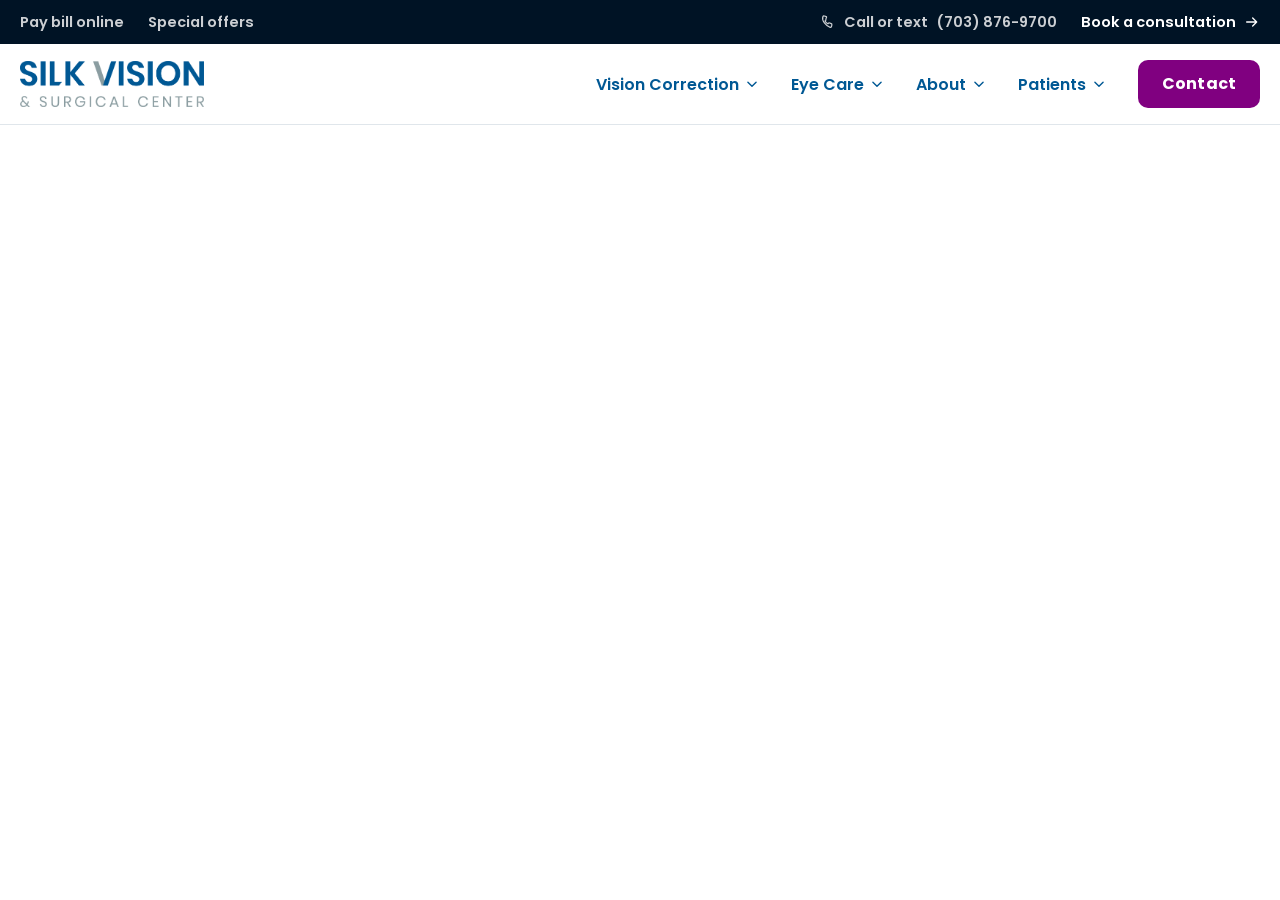
<file: modern.html>
<!DOCTYPE html>
<html lang="en">
<head>
<meta charset="UTF-8">
<meta name="viewport" content="width=device-width, initial-scale=1.0">
<title>Silk Vision — Navigation, modern</title>
<link rel="icon" type="image/png" sizes="32x32" href="https://www.silkvision.net/favicon-32x32.png">
<link rel="preconnect" href="https://fonts.googleapis.com">
<link rel="preconnect" href="https://fonts.gstatic.com" crossorigin>
<link href="https://fonts.googleapis.com/css2?family=Inter:wght@400;500&family=Poppins:wght@500;600;700&display=swap" rel="stylesheet">
<style id="sv-navbar-styles">
/* ==========================================================================
   Silk Vision — navigation, modern

   Built on the site's newer page tokens: a dark navy top bar, Poppins for
   every title and control, Inter for everything that is read, purple only
   where something happens, and no gradients anywhere.

   What makes it stand out is contrast, not decoration: each mega panel opens
   on a deep navy block that holds the next step, and every row answers a
   pointer with a purple bar down its left edge. What keeps
   it easy is the reading size: the reader is usually past sixty, so nothing
   that is read is set below 16px and every target is at least 44px tall.

   Scoped to #sv-header-wrap / .sv-* so nothing leaks into the host page.
   ========================================================================== */
#sv-header-wrap {
  /* blues */
  --ink-900: #001325;
  --ink-700: #013559;
  --blue-500: #005894;
  --blue-400: #1e7fbe;
  --cyan-300: #6cc5f0;
  /* purple: the action colour */
  --plum-500: #800080;
  /* neutrals */
  --grey-700: #45575b;
  --grey-900: #2a3538;
  --hairline: rgb(1 53 89 / .12);
  --on-dark-soft: rgb(255 255 255 / .8);
  /* type */
  --font-ui: 'Poppins', system-ui, -apple-system, 'Segoe UI', Roboto, Helvetica, Arial, sans-serif;
  --font-copy: 'Inter', system-ui, -apple-system, 'Segoe UI', Roboto, Helvetica, Arial, sans-serif;
  /* shape, depth, motion */
  --r-sm: 6px;
  --r-md: 10px;
  --r-lg: 14px;
  --shadow-lg: 0 6px 16px rgb(1 53 89 / .1), 0 28px 60px rgb(1 53 89 / .17);
  --ease: cubic-bezier(.22, .9, .3, 1);
  --ease-spring: cubic-bezier(.34, 1.4, .5, 1);
  --t-fast: .2s;
  --t-mid: .38s;
  --tap: 44px;
  --shell: 1248px;

  /* only the header row stays on screen: the top bar scrolls away with the
     page, so the sticky part is 44px shorter (69px on a phone, not 113) */
  position: -webkit-sticky;
  position: sticky;
  top: -44px;
  z-index: 900;
  font-family: var(--font-copy);
  color: var(--grey-900);
}
#sv-header-wrap *,
#sv-header-wrap *::before,
#sv-header-wrap *::after { box-sizing: border-box; }
/* :where() keeps these resets at zero specificity, so the .sv-* rules below
   set their own margins and colours without fighting an ID selector */
:where(#sv-header-wrap) a { text-decoration: none; color: inherit; }
:where(#sv-header-wrap) p { margin: 0; }
:where(#sv-header-wrap) ul { list-style: none; margin: 0; padding: 0; }
/* zero specificity, like the resets above: as a plain #id rule it outranked
   .sv-nav-btn and set the tabs in Inter instead of Poppins */
:where(#sv-header-wrap) button { font-family: inherit; }
#sv-header-wrap :focus-visible {
  outline: 3px solid var(--blue-400);
  outline-offset: 3px;
  border-radius: var(--r-sm);
}
.sv-inner {
  width: var(--shell);
  max-width: calc(100% - 40px);
  margin: 0 auto;
}

/* Arrow and chevron are drawn once, as masks, so they take currentColor */
.sv-arrow,
.sv-chevron {
  flex: none;
  display: inline-block;
  background: currentColor;
  -webkit-mask: var(--mask) center / contain no-repeat;
  mask: var(--mask) center / contain no-repeat;
}
.sv-arrow {
  width: 18px;
  height: 18px;
  --mask: url("data:image/svg+xml,%3Csvg xmlns='http://www.w3.org/2000/svg' viewBox='0 0 24 24' fill='none' stroke='%23000' stroke-width='2' stroke-linecap='round' stroke-linejoin='round'%3E%3Cpath d='M4 12h15M13 6l6 6-6 6'/%3E%3C/svg%3E");
  transition: transform var(--t-mid) var(--ease-spring);
}
.sv-chevron {
  width: 14px;
  height: 14px;
  --mask: url("data:image/svg+xml,%3Csvg xmlns='http://www.w3.org/2000/svg' viewBox='0 0 24 24' fill='none' stroke='%23000' stroke-width='2.4' stroke-linecap='round' stroke-linejoin='round'%3E%3Cpath d='m5 9 7 7 7-7'/%3E%3C/svg%3E");
  transition: transform var(--t-mid) var(--ease);
}
.sv-phone-ico {
  width: 16px;
  height: 16px;
  flex: none;
  fill: none;
  stroke: currentColor;
  stroke-width: 1.8;
  stroke-linecap: round;
  stroke-linejoin: round;
}

/* --- Top bar ------------------------------------------------------------- */
.sv-topbar {
  background: var(--ink-900);
  color: var(--on-dark-soft);
  font-family: var(--font-ui);
  font-size: 14.5px;
  font-weight: 600;
}
.sv-topbar .sv-inner {
  display: flex;
  align-items: center;
  justify-content: space-between;
  gap: 20px;
}
.sv-topbar-group { display: flex; align-items: center; gap: 24px; }
.sv-topbar a {
  display: inline-flex;
  align-items: center;
  gap: 8px;
  white-space: nowrap;
  min-height: var(--tap);
  transition: color var(--t-fast) var(--ease);
}
.sv-topbar a:hover { color: var(--cyan-300); }
.sv-topbar .sv-book { color: #fff; }
.sv-topbar .sv-book:hover { color: var(--cyan-300); }
.sv-topbar .sv-book:hover .sv-arrow { transform: translateX(4px); }
.sv-topbar .sv-arrow { width: 16px; height: 16px; }

/* --- Header row ---------------------------------------------------------- */
.sv-header {
  position: relative;
  background: rgb(255 255 255 / .94);
  -webkit-backdrop-filter: blur(14px);
  backdrop-filter: blur(14px);
  border-bottom: 1px solid var(--hairline);
}
.sv-header > .sv-inner {
  display: flex;
  align-items: center;
  justify-content: space-between;
  gap: 24px;
  padding: 16px 0;
}
.sv-logo { display: inline-flex; align-items: center; min-height: var(--tap); flex-shrink: 0; }
.sv-logo img { display: block; width: 184px; height: auto; transition: transform var(--t-mid) var(--ease); }
.sv-logo:hover img { transform: scale(1.03); }

.sv-nav { display: flex; align-items: center; gap: 8px; }
.sv-nav-btn {
  position: relative;
  display: inline-flex;
  align-items: center;
  gap: 6px;
  min-height: var(--tap);
  padding: 0 12px;
  border: none;
  background: none;
  cursor: pointer;
  font-family: var(--font-ui);
  font-size: 16px;
  font-weight: 600;
  color: var(--blue-500);
  white-space: nowrap;
}
/* the underline grows from the centre */
.sv-nav-btn::after {
  content: '';
  position: absolute;
  left: 12px;
  right: 12px;
  bottom: 6px;
  height: 2px;
  border-radius: 999px;
  background: var(--plum-500);
  transform: scaleX(0);
  transition: transform var(--t-mid) var(--ease);
}
.sv-nav-btn:hover::after,
.sv-trigger.sv-open .sv-nav-btn::after { transform: scaleX(1); }
.sv-trigger.sv-open .sv-chevron { transform: rotate(180deg); }

/* Buttons: flat purple with 10px corners; on hover they lift, with no
   change of colour */
.sv-btn {
  display: inline-flex;
  align-items: center;
  justify-content: center;
  gap: 10px;
  min-height: 48px;
  padding: 0 22px;
  border: 2px solid transparent;
  border-radius: var(--r-md);
  background: var(--plum-500);
  color: #fff;
  font-family: var(--font-ui);
  font-size: 16px;
  font-weight: 700;
  letter-spacing: .01em;
  line-height: 1.25;
  white-space: nowrap;
  transition: transform var(--t-fast) var(--ease), background-color var(--t-fast) var(--ease);
}
.sv-btn:hover { transform: translateY(-3px); }
.sv-btn:active { transform: translateY(0); }
.sv-contact { margin-left: 12px; }

/* --- Panels -------------------------------------------------------------- */
.sv-panel {
  position: absolute;
  z-index: 10;
  background: #fff;
  opacity: 0;
  visibility: hidden;
  pointer-events: none;
  transform: translateY(-8px);
  transition: opacity var(--t-fast) var(--ease), transform var(--t-mid) var(--ease), visibility 0s linear var(--t-fast);
}
.sv-trigger.sv-open .sv-panel {
  opacity: 1;
  visibility: visible;
  pointer-events: auto;
  transform: translateY(0);
  transition: opacity var(--t-fast) var(--ease), transform var(--t-mid) var(--ease), visibility 0s;
}

/* Mega panels are floating cards, not bands: 940px, 12px clear of the
   header and lined up with the right edge of the nav. The items come first,
   on the left, where the eye starts; the navy block that holds the next step
   closes the panel on the right, in the same order as the markup, so what a
   keyboard or a screen reader reaches next is always what is seen next. */
.sv-panel--wide {
  top: calc(100% + 12px);
  right: 0;
  width: 940px;
  max-width: 100%;
  border-radius: var(--r-lg);
  box-shadow: var(--shadow-lg);
  overflow: hidden;
  transform: translateY(-8px) scale(.985);
  transform-origin: top right;
}
.sv-trigger.sv-open .sv-panel--wide { transform: translateY(0) scale(1); }
.sv-panel-grid {
  display: grid;
  grid-template-columns: 1fr 1fr 300px;
}
.sv-panel-grid .sv-col { padding: 30px 18px 28px; }
.sv-panel-grid .sv-col:first-child { padding-left: 26px; }

/* the rows rise into place one after another as the panel opens */
@keyframes sv-rise {
  from { opacity: 0; transform: translateY(6px); }
  to { opacity: 1; transform: none; }
}
.sv-trigger.sv-open .sv-list li { animation: sv-rise var(--t-mid) var(--ease) both; }
.sv-trigger.sv-open .sv-list li:nth-child(2) { animation-delay: 40ms; }
.sv-trigger.sv-open .sv-list li:nth-child(3) { animation-delay: 80ms; }
.sv-trigger.sv-open .sv-list li:nth-child(4) { animation-delay: 120ms; }
.sv-trigger.sv-open .sv-list li:nth-child(5) { animation-delay: 160ms; }
.sv-trigger.sv-open .sv-list li:nth-child(6) { animation-delay: 200ms; }

/* List panels hang under their own trigger; the strip bridges the gap so the
   pointer can cross it without the panel closing */
.sv-trigger--list { position: relative; }
.sv-trigger--list::after {
  content: '';
  position: absolute;
  top: 100%;
  left: -20px;
  right: -20px;
  height: 30px;
}
.sv-panel--list {
  top: calc(100% + 28px);
  left: -8px;
  width: 340px;
  padding: 20px 14px 16px;
  border: 1px solid var(--hairline);
  border-radius: var(--r-lg);
  box-shadow: var(--shadow-lg);
}
.sv-panel--right { left: auto; right: -8px; }

.sv-eyebrow {
  margin: 0 0 12px;
  padding-left: 14px;
  font-family: var(--font-ui);
  font-size: 13px;
  font-weight: 600;
  letter-spacing: .14em;
  text-transform: uppercase;
  color: var(--plum-500);
}

/* Rows: name in Poppins, the one fact under it in Inter */
.sv-list li + li { margin-top: 2px; }
.sv-list a {
  position: relative;
  display: block;
  padding: 12px 14px;
}
/* on a pointer a purple bar grows down the left of the row from its middle,
   and the name and its note step 6px right to make room for it */
.sv-list a::before {
  content: '';
  position: absolute;
  left: 0;
  top: 10px;
  bottom: 10px;
  width: 3px;
  border-radius: 999px;
  background: var(--plum-500);
  transform: scaleY(0);
  transition: transform var(--t-mid) var(--ease);
}
.sv-item,
.sv-note { transition: transform var(--t-mid) var(--ease), color var(--t-fast) var(--ease); }
.sv-item {
  display: block;
  font-family: var(--font-ui);
  font-size: 17px;
  font-weight: 600;
  line-height: 1.3;
  color: var(--blue-500);
}
.sv-note {
  display: block;
  margin-top: 3px;
  font-size: 16px;
  line-height: 1.5;
  letter-spacing: -.01em;
  color: var(--grey-700);
}
.sv-list a:hover::before,
.sv-list a:focus-visible::before { transform: scaleY(1); }
.sv-list a:hover .sv-item,
.sv-list a:focus-visible .sv-item { color: var(--plum-500); transform: translateX(6px); }
.sv-list a:hover .sv-note,
.sv-list a:focus-visible .sv-note { transform: translateX(6px); }

/* The rail: a deep navy card that holds the panel's next step */
.sv-rail {
  display: flex;
  flex-direction: column;
  align-items: flex-start;
  padding: 30px 28px 26px;
  background: var(--ink-700);
  color: var(--on-dark-soft);
}
.sv-rail .sv-eyebrow { padding-left: 0; color: var(--cyan-300); }
.sv-rail-title {
  font-family: var(--font-ui);
  font-size: 26px;
  font-weight: 700;
  line-height: 1.16;
  letter-spacing: -.02em;
  color: #fff;
  text-wrap: balance;
}
.sv-rail-body {
  margin-top: 10px;
  font-size: 16px;
  line-height: 1.6;
}
/* the button fills the card's width, so a long label wraps instead of
   running out of a narrow card */
.sv-rail .sv-btn { align-self: stretch; margin-top: 22px; white-space: normal; text-align: center; }
.sv-rail-links {
  align-self: stretch;
  margin-top: 22px;
  padding-top: 16px;
  border-top: 1px solid rgb(255 255 255 / .16);
}
.sv-rail-links a {
  display: flex;
  align-items: center;
  justify-content: space-between;
  gap: 12px;
  min-height: var(--tap);
  font-size: 16px;
  font-weight: 500;
  color: #fff;
  transition: color var(--t-fast) var(--ease);
}
.sv-rail-links .sv-arrow { width: 16px; height: 16px; color: var(--cyan-300); }
.sv-rail-links a:hover { color: var(--cyan-300); }
.sv-rail-links a:hover .sv-arrow { transform: translateX(4px); }

.sv-panel-foot {
  margin: 12px 0 0;
  padding: 16px 14px 4px;
  border-top: 1px solid var(--hairline);
}
.sv-panel-foot .sv-btn { width: 100%; }

/* Inside the panels the buttons are outlines, so the row they sit under stays
   the strongest thing; on the navy block the outline is white */
.sv-panel .sv-btn {
  background: transparent;
  border-color: var(--plum-500);
  color: var(--plum-500);
}
.sv-rail .sv-btn {
  border-color: rgb(255 255 255 / .7);
  color: #fff;
}
.sv-rail .sv-btn:hover { border-color: #fff; }

/* --- Mobile -------------------------------------------------------------- */
.sv-burger {
  display: none;
  align-items: center;
  justify-content: center;
  width: var(--tap);
  height: var(--tap);
  margin-right: -10px;
  padding: 0;
  border: none;
  border-radius: var(--r-md);
  background: transparent;
  color: var(--blue-500);
  cursor: pointer;
}
.sv-burger svg {
  width: 28px;
  height: 28px;
  fill: none;
  stroke: currentColor;
  stroke-width: 1.8;
  stroke-linecap: round;
}
/* icon only: the bars become a cross off aria-expanded, so what a screen
   reader hears and what the eye sees can never disagree */
.sv-burger .sv-ico-close { display: none; }
.sv-burger[aria-expanded="true"] .sv-ico-menu { display: none; }
.sv-burger[aria-expanded="true"] .sv-ico-close { display: block; }
.sv-mobile-only,
.sv-extra-links { display: none; }

@media screen and (min-width: 1024px) {
  /* mega panels line up with the header's column */
  .sv-header > .sv-inner { position: relative; }
  /* a strip from the trigger down to the card, so the pointer can cross the
     gap without the panel closing; only the open trigger has one */
  .sv-trigger.sv-open:not(.sv-trigger--list)::after {
    content: '';
    position: absolute;
    top: calc(100% - 16px);
    left: 0;
    right: 0;
    height: 30px;
  }
}

@media screen and (max-width: 1200px) {
  .sv-nav-btn { padding: 0 9px; }
  .sv-nav-btn::after { left: 9px; right: 9px; }
  .sv-panel--wide { width: 880px; }
  .sv-panel-grid { grid-template-columns: 1fr 1fr 270px; }
}

@media screen and (max-width: 1023px) {
  .sv-burger { display: inline-flex; }
  .sv-header > .sv-inner { padding: 12px 0; }
  .sv-logo img { width: 164px; }

  .sv-nav {
    display: none;
    position: absolute;
    top: 100%;
    left: 0;
    right: 0;
    flex-direction: column;
    align-items: stretch;
    gap: 0;
    max-height: calc(100vh - 120px);
    max-height: calc(100dvh - 120px);
    overflow-y: auto;
    overscroll-behavior: contain;
    padding: 8px 20px 28px;
    background: #fff;
    border-top: 1px solid var(--hairline);
    box-shadow: var(--shadow-lg);
  }
  .sv-nav.sv-nav-open { display: flex; }

  .sv-trigger--list::after { display: none; }
  .sv-nav-btn {
    width: 100%;
    justify-content: space-between;
    min-height: 60px;
    padding: 0 4px;
    border-bottom: 1px solid var(--hairline);
    font-size: 18px;
  }
  .sv-nav-btn::after { display: none; }
  .sv-trigger.sv-open .sv-nav-btn { color: var(--plum-500); }

  .sv-panel {
    position: static;
    display: none;
    width: auto;
    padding: 0;
    border: none;
    border-radius: 0;
    box-shadow: none;
    opacity: 1;
    visibility: visible;
    pointer-events: auto;
    transform: none;
    transition: none;
  }
  .sv-trigger.sv-open .sv-panel { display: block; }
  .sv-panel--wide { width: auto; max-width: none; border-radius: 0; overflow: visible; }
  .sv-panel-grid { grid-template-columns: 1fr; gap: 20px; padding: 18px 0 22px; }
  .sv-panel-grid .sv-col,
  .sv-panel-grid .sv-col:first-child { padding: 0; }
  .sv-panel-grid .sv-rail { padding: 24px 22px 20px; border-radius: var(--r-lg); }
  .sv-panel--list { padding: 16px 0 20px; }
  .sv-list a { padding: 12px 10px; }
  .sv-eyebrow { padding-left: 10px; }
  .sv-rail-title { font-size: 23px; }
  .sv-panel-foot { padding: 16px 0 0; }

  .sv-contact { margin: 24px 0 0; }
  .sv-mobile-only { display: inline-flex; }
  .sv-call {
    margin-top: 12px;
    background: transparent;
    border-color: var(--hairline);
    color: var(--blue-500);
  }
}

/* tablets keep the two item columns side by side; the navy block runs
   across the foot of the panel */
@media screen and (min-width: 601px) and (max-width: 1023px) {
  .sv-panel-grid { grid-template-columns: 1fr 1fr; column-gap: 24px; row-gap: 12px; padding: 32px 0 24px; }
  .sv-panel-grid .sv-col,
  .sv-panel-grid .sv-col:first-child { padding-bottom: 20px; }
  .sv-panel-grid .sv-rail { grid-column: 1 / -1; }
}

/* below 768px the top bar keeps only the phone and the booking link; the
   other two move into the menu, as plain rows under the sections */
@media screen and (max-width: 767px) {
  .sv-topbar-left { display: none; }
  .sv-extra-links { display: block; }
  .sv-extra-links a {
    display: flex;
    align-items: center;
    min-height: 52px;
    padding: 0 4px;
    border-bottom: 1px solid var(--hairline);
    font-family: var(--font-ui);
    font-size: 16px;
    font-weight: 500;
    color: var(--grey-900);
  }
}

@media screen and (max-width: 600px) {
  .sv-topbar .sv-inner { justify-content: space-between; }
  .sv-topbar { font-size: 14px; }
  .sv-logo img { width: 150px; }
}

/* the number alone, so the bar fits a 360px phone without scrolling sideways */
@media screen and (max-width: 440px) {
  .sv-phone-label,
  .sv-topbar .sv-arrow { display: none; }
  .sv-topbar-group { gap: 16px; }
}

/* the oldest small phones: the two links stack rather than run off the edge */
@media screen and (max-width: 359px) {
  #sv-header-wrap { top: -88px; }
  .sv-topbar .sv-inner,
  .sv-topbar-group { flex-wrap: wrap; justify-content: center; row-gap: 0; }
}

/* --- Very large screens -------------------------------------------------
   At 100% scaling a 4K or 5K display is 3840–5120 CSS px wide, and a header
   set in px shrinks to a thin strip across the middle. Past 2400px the whole
   header scales up in steps, so it keeps the proportions it has at 1920. */
@media screen and (min-width: 2400px) { #sv-header-wrap { zoom: 1.25; } }
@media screen and (min-width: 2880px) { #sv-header-wrap { zoom: 1.5; } }
@media screen and (min-width: 3360px) { #sv-header-wrap { zoom: 1.75; } }
@media screen and (min-width: 3840px) { #sv-header-wrap { zoom: 2; } }
@media screen and (min-width: 4480px) { #sv-header-wrap { zoom: 2.33; } }
@media screen and (min-width: 5120px) { #sv-header-wrap { zoom: 2.67; } }

@media (prefers-reduced-motion: reduce) {
  #sv-header-wrap *,
  #sv-header-wrap *::before,
  #sv-header-wrap *::after { transition: none !important; animation: none !important; }
}

/* set on <html> while the phone menu is open, so the page behind stays put */
html.sv-lock { overflow: hidden; }
</style>
<style>
  html { min-height: 100%; }
  body { margin: 0; min-height: 100vh; background: #fff; }
</style>
</head>
<body>

<!-- ===================== Silk Vision navigation ===================== -->
<div id="sv-header-wrap">
	<div class="sv-topbar">
		<div class="sv-inner">
			<div class="sv-topbar-group sv-topbar-left">
				<a href="https://www.mypatientvisit.com/#/login?practiceID=FCPGUL">Pay bill online</a>
				<a href="https://www.silkvision.net/special-offers">Special offers</a>
			</div>
			<div class="sv-topbar-group">
				<a href="tel:7038769700">
					<svg class="sv-phone-ico" viewBox="0 0 24 24" aria-hidden="true" focusable="false"><path d="M8.6 3.6 6.4 3a1.8 1.8 0 0 0-2.1 1.1C3.4 6.6 3.9 9.8 6.6 13.4s5.8 6 8.6 6.6a1.8 1.8 0 0 0 2-1.3l.6-2.1a1.8 1.8 0 0 0-1-2.1l-2.3-1a1.8 1.8 0 0 0-2 .4l-.7.8a10 10 0 0 1-4.2-4.3l.8-.7a1.8 1.8 0 0 0 .4-2L9.9 4.6a1.8 1.8 0 0 0-1.3-1Z"/></svg>
					<span class="sv-phone-label">Call or text</span> (703) 876-9700
				</a>
				<a class="sv-book" href="https://www.mypatientvisit.com/onlinescheduling/#/scheduler/schedule?practiceid=b46123f5-99ee-4f66-969c-fe650949c344">Book a consultation <span class="sv-arrow" aria-hidden="true"></span></a>
			</div>
		</div>
	</div>

	<header class="sv-header" role="banner" aria-label="Site header">
		<div class="sv-inner">
			<a class="sv-logo" href="https://www.silkvision.net/">
				<img src="./assets/logo.png" alt="Silk Vision &amp; Surgical Center" width="206" height="51">
			</a>

			<button class="sv-burger" id="sv-burger" type="button" aria-label="Menu" aria-expanded="false" aria-controls="sv-nav">
				<svg class="sv-ico-menu" viewBox="0 0 24 24" aria-hidden="true" focusable="false"><path d="M4 7h16M4 12h16M4 17h16"/></svg>
				<svg class="sv-ico-close" viewBox="0 0 24 24" aria-hidden="true" focusable="false"><path d="M6 6l12 12M18 6 6 18"/></svg>
			</button>

			<nav class="sv-nav" id="sv-nav" aria-label="Main navigation">

				<!-- Vision Correction -->
				<div class="sv-trigger" data-sv-trigger>
					<button class="sv-nav-btn" type="button" aria-expanded="false" aria-controls="sv-panel-vision">
						Vision Correction <span class="sv-chevron" aria-hidden="true"></span>
					</button>
					<div class="sv-panel sv-panel--wide" id="sv-panel-vision">
						<div class="sv-panel-grid">
							<div class="sv-col">
								<p class="sv-eyebrow">Reshape the cornea</p>
								<ul class="sv-list">
									<li><a href="https://www.silkvision.net/silk-vision-lasik-eye-surgery-center">
										<span class="sv-item">LASIK</span>
										<span class="sv-note">Laser reshaping, next-day recovery</span></a></li>
									<li><a href="https://www.silkvision.net/photorefractive-keratectomy-prk">
										<span class="sv-item">PRK</span>
										<span class="sv-note">No flap — works with thin corneas</span></a></li>
									<li><a href="https://www.silkvision.net/visual-rejuvenation">
										<span class="sv-item">LASIK touch-ups</span>
										<span class="sv-note">Refine a correction from years ago</span></a></li>
								</ul>
							</div>
							<div class="sv-col">
								<p class="sv-eyebrow">Work with the lens</p>
								<ul class="sv-list">
									<li><a href="https://www.silkvision.net/evo-icl-welcome-future-vision">
										<span class="sv-item">EVO ICL</span>
										<span class="sv-note">An added lens, your cornea untouched</span></a></li>
									<li><a href="https://www.silkvision.net/refractive-lens-surgery-alternative-lasik">
										<span class="sv-item">Lens replacement (RLE)</span>
										<span class="sv-note">Swaps the natural lens, no cataracts later</span></a></li>
								</ul>
							</div>
							<aside class="sv-rail">
								<p class="sv-eyebrow">Not sure which</p>
								<p class="sv-rail-title">Which one fits your eyes?</p>
								<p class="sv-rail-body">Six questions, about two minutes.</p>
								<a class="sv-btn" href="https://www.silkvision.net/lasik-self-evaluation-test">Take the self-test</a>
								<ul class="sv-rail-links">
									<li><a href="https://www.silkvision.net/vision-doesnt-depend-glasses-or-contacts">Am I a LASIK candidate? <span class="sv-arrow" aria-hidden="true"></span></a></li>
									<li><a href="https://www.silkvision.net/cost-lasik-surgery-explained">What LASIK costs <span class="sv-arrow" aria-hidden="true"></span></a></li>
									<li><a href="https://www.silkvision.net/lasik-resources">Patient resources <span class="sv-arrow" aria-hidden="true"></span></a></li>
								</ul>
							</aside>
						</div>
					</div>
				</div>

				<!-- Eye Care -->
				<div class="sv-trigger" data-sv-trigger>
					<button class="sv-nav-btn" type="button" aria-expanded="false" aria-controls="sv-panel-eyecare">
						Eye Care <span class="sv-chevron" aria-hidden="true"></span>
					</button>
					<div class="sv-panel sv-panel--wide" id="sv-panel-eyecare">
						<div class="sv-panel-grid">
							<div class="sv-col">
								<p class="sv-eyebrow">Cataract care</p>
								<ul class="sv-list">
									<li><a href="https://www.silkvision.net/cataract-surgery-and-cataract-removal">
										<span class="sv-item">Cataract surgery</span>
										<span class="sv-note">Replaces a clouded lens</span></a></li>
									<li><a href="https://www.silkvision.net/adjust-your-lens-your-lifestyle-after-cataract-surgery">
										<span class="sv-item">Light adjustable lens</span>
										<span class="sv-note">Tuned to your eyes after surgery</span></a></li>
									<li><a href="https://www.silkvision.net/visual-rejuvenation">
										<span class="sv-item">Cataract touch-ups</span>
										<span class="sv-note">Sharpen vision after surgery</span></a></li>
								</ul>
							</div>
							<div class="sv-col">
								<p class="sv-eyebrow">Conditions we treat</p>
								<ul class="sv-list">
									<li><a href="https://www.silkvision.net/advanced-cornea-care-northern-virginia">
										<span class="sv-item">Cornea</span>
										<span class="sv-note">Transplants and corneal disease</span></a></li>
									<li><a href="https://www.silkvision.net/glaucoma">
										<span class="sv-item">Glaucoma</span>
										<span class="sv-note">Keep the vision you still have</span></a></li>
									<li><a href="https://www.silkvision.net/eye-care/dry-eyes">
										<span class="sv-item">Dry eyes</span>
										<span class="sv-note">Treatment beyond artificial tears</span></a></li>
									<li><a href="https://www.silkvision.net/keratoconus">
										<span class="sv-item">Keratoconus</span>
										<span class="sv-note">Cross-linking stops it progressing</span></a></li>
									<li><a href="https://www.silkvision.net/pterygium">
										<span class="sv-item">Pterygium</span>
										<span class="sv-note">Removes growth on the eye's surface</span></a></li>
								</ul>
							</div>
							<aside class="sv-rail">
								<p class="sv-eyebrow">Start here</p>
								<p class="sv-rail-title">Bring us your symptoms</p>
								<p class="sv-rail-body">Annandale and Manassas, weekdays 8:30&ndash;4:30.</p>
								<a class="sv-btn" href="https://w31qe7s2lq5.typeform.com/SilkVisionForm">Contact</a>
								<ul class="sv-rail-links">
									<li><a href="https://www.silkvision.net/services-overview">All services <span class="sv-arrow" aria-hidden="true"></span></a></li>
								</ul>
							</aside>
						</div>
					</div>
				</div>

				<!-- About -->
				<div class="sv-trigger sv-trigger--list" data-sv-trigger>
					<button class="sv-nav-btn" type="button" aria-expanded="false" aria-controls="sv-panel-about">
						About <span class="sv-chevron" aria-hidden="true"></span>
					</button>
					<div class="sv-panel sv-panel--list" id="sv-panel-about">
						<p class="sv-eyebrow">The practice</p>
						<ul class="sv-list">
							<li><a href="https://www.silkvision.net/dr-wesam-silk-trusted-lasik-cataract-cornea-surgeon-northern-virginia">
								<span class="sv-item">Wesam Silk, M.D.</span>
								<span class="sv-note">26,000+ procedures performed</span></a></li>
							<li><a href="https://www.silkvision.net/trusted-eye-physicians-and-surgeons-northern-virginia">
								<span class="sv-item">About Silk Vision</span></a></li>
							<li><a href="https://www.silkvision.net/testimonials">
								<span class="sv-item">Patient stories</span></a></li>
							<li><a href="https://www.silkvision.net/blog">
								<span class="sv-item">Blog</span></a></li>
							<li><a href="https://www.silkvision.net/locations">
								<span class="sv-item">Locations</span>
								<span class="sv-note">Annandale and Manassas</span></a></li>
							<li><a href="https://www.silkvision.net/you-are-candidate-office-based-surgery">
								<span class="sv-item">Office-based surgery</span></a></li>
						</ul>
					</div>
				</div>

				<!-- Patients -->
				<div class="sv-trigger sv-trigger--list" data-sv-trigger>
					<button class="sv-nav-btn" type="button" aria-expanded="false" aria-controls="sv-panel-patients">
						Patients <span class="sv-chevron" aria-hidden="true"></span>
					</button>
					<div class="sv-panel sv-panel--list sv-panel--right" id="sv-panel-patients">
						<p class="sv-eyebrow">Before your visit</p>
						<ul class="sv-list">
							<li><a href="https://www.silkvision.net/registration-consent-forms">
								<span class="sv-item">Registration forms</span>
								<span class="sv-note">Fill them in before you arrive</span></a></li>
							<li><a href="https://www.silkvision.net/financing">
								<span class="sv-item">Financing</span>
								<span class="sv-note">Payment plans and 0% options</span></a></li>
							<li><a href="https://www.silkvision.net/accepted-insurance">
								<span class="sv-item">Accepted insurance</span></a></li>
							<li><a href="https://www.mypatientvisit.com/#/login?practiceID=FCPGUL">
								<span class="sv-item">Patient portal</span>
								<span class="sv-note">Records, bills and results</span></a></li>
							<li><a href="https://www.silkvision.net/leave-review">
								<span class="sv-item">Leave a review</span></a></li>
						</ul>
						<div class="sv-panel-foot">
							<a class="sv-btn" href="https://www.mypatientvisit.com/onlinescheduling/#/scheduler/schedule?practiceid=b46123f5-99ee-4f66-969c-fe650949c344">Book a consultation</a>
						</div>
					</div>
				</div>

				<!-- the top bar drops these two below 768px, so the menu carries them -->
				<ul class="sv-extra-links">
					<li><a href="https://www.mypatientvisit.com/#/login?practiceID=FCPGUL">Pay bill online</a></li>
					<li><a href="https://www.silkvision.net/special-offers">Special offers</a></li>
				</ul>

				<a class="sv-btn sv-contact" href="https://w31qe7s2lq5.typeform.com/SilkVisionForm">Contact</a>
				<a class="sv-btn sv-call sv-mobile-only" href="tel:7038769700">Call or text (703) 876-9700</a>
			</nav>
		</div>
	</header>
</div>

<script id="sv-navbar-script">
(function () {
	var wrap = document.getElementById('sv-header-wrap');
	if (!wrap) { return; }

	var triggers = [].slice.call(wrap.querySelectorAll('[data-sv-trigger]'));
	var burger = document.getElementById('sv-burger');
	var nav = document.getElementById('sv-nav');
	var desktop = window.matchMedia('(min-width: 1024px)');
	var openTimer, closeTimer;
	// From rest, a panel waits a moment before opening, so a pointer that is
	// only crossing the nav on its way to Contact does not flash panels open.
	// Moving from one open panel to the next switches at once.
	var HOVER_OPEN = 120;
	// and a short grace period before closing, so a slightly off-target path
	// does not snap the panel shut mid-reach
	var HOVER_CLOSE = 140;

	function isOpen(trigger) { return trigger.classList.contains('sv-open'); }

	// byHover marks a panel the pointer opened, so a click on it keeps it
	// open instead of toggling it shut, and leaving it closes it again
	function setOpen(trigger, open, byHover) {
		trigger.classList.toggle('sv-open', open);
		trigger.svByHover = open && !!byHover;
		var btn = trigger.querySelector('.sv-nav-btn');
		if (btn) { btn.setAttribute('aria-expanded', open ? 'true' : 'false'); }
	}

	function closeAll(except) {
		triggers.forEach(function (t) { if (t !== except) { setOpen(t, false); } });
	}

	function setNav(open) {
		if (!nav || !burger) { return; }
		nav.classList.toggle('sv-nav-open', open);
		burger.setAttribute('aria-expanded', open ? 'true' : 'false');
		// the page behind the open menu does not scroll
		document.documentElement.classList.toggle('sv-lock', open);
		if (!open) { closeAll(null); }
	}

	triggers.forEach(function (trigger) {
		var btn = trigger.querySelector('.sv-nav-btn');

		// hover is for a mouse only: on a touch screen the tap would fire both
		// the hover and the click, and the click would undo the hover
		trigger.addEventListener('pointerenter', function (e) {
			if (e.pointerType !== 'mouse' || !desktop.matches) { return; }
			clearTimeout(closeTimer);
			clearTimeout(openTimer);
			if (isOpen(trigger)) { return; }
			var delay = triggers.some(isOpen) ? 0 : HOVER_OPEN;
			openTimer = setTimeout(function () {
				closeAll(trigger);
				setOpen(trigger, true, true);
			}, delay);
		});
		trigger.addEventListener('pointerleave', function (e) {
			if (e.pointerType !== 'mouse' || !desktop.matches) { return; }
			clearTimeout(openTimer);
			// a panel opened by click or keyboard stays until it is closed
			if (!trigger.svByHover) { return; }
			closeTimer = setTimeout(function () { setOpen(trigger, false); }, HOVER_CLOSE);
		});

		btn.addEventListener('click', function (e) {
			e.preventDefault();
			clearTimeout(openTimer);
			clearTimeout(closeTimer);
			if (isOpen(trigger) && trigger.svByHover) {
				trigger.svByHover = false;
				return;
			}
			var open = !isOpen(trigger);
			closeAll(trigger);
			setOpen(trigger, open);
		});

		trigger.addEventListener('focusout', function (e) {
			if (!desktop.matches) { return; }
			if (!trigger.contains(e.relatedTarget)) { setOpen(trigger, false); }
		});
	});

	if (burger && nav) {
		burger.addEventListener('click', function () {
			setNav(!nav.classList.contains('sv-nav-open'));
		});
	}

	document.addEventListener('click', function (e) {
		if (!wrap.contains(e.target)) { closeAll(null); setNav(false); }
	});

	// Escape closes the innermost thing that is open and hands focus back to
	// the control that opened it, so a keyboard user is never left on <body>
	document.addEventListener('keydown', function (e) {
		if (e.key !== 'Escape' && e.keyCode !== 27) { return; }
		var focus = document.activeElement;
		var open = triggers.filter(isOpen)[0];
		if (open) {
			closeAll(null);
			if (open.contains(focus)) { open.querySelector('.sv-nav-btn').focus(); }
		} else if (nav && nav.classList.contains('sv-nav-open')) {
			setNav(false);
			if (nav.contains(focus)) { burger.focus(); }
		}
	});

	var onChange = function () {
		closeAll(null);
		if (desktop.matches) { setNav(false); }
	};
	if (desktop.addEventListener) { desktop.addEventListener('change', onChange); }
	else if (desktop.addListener) { desktop.addListener(onChange); }
})();
</script>
<!-- =================== end Silk Vision navigation =================== -->
</body>
</html>
</file>
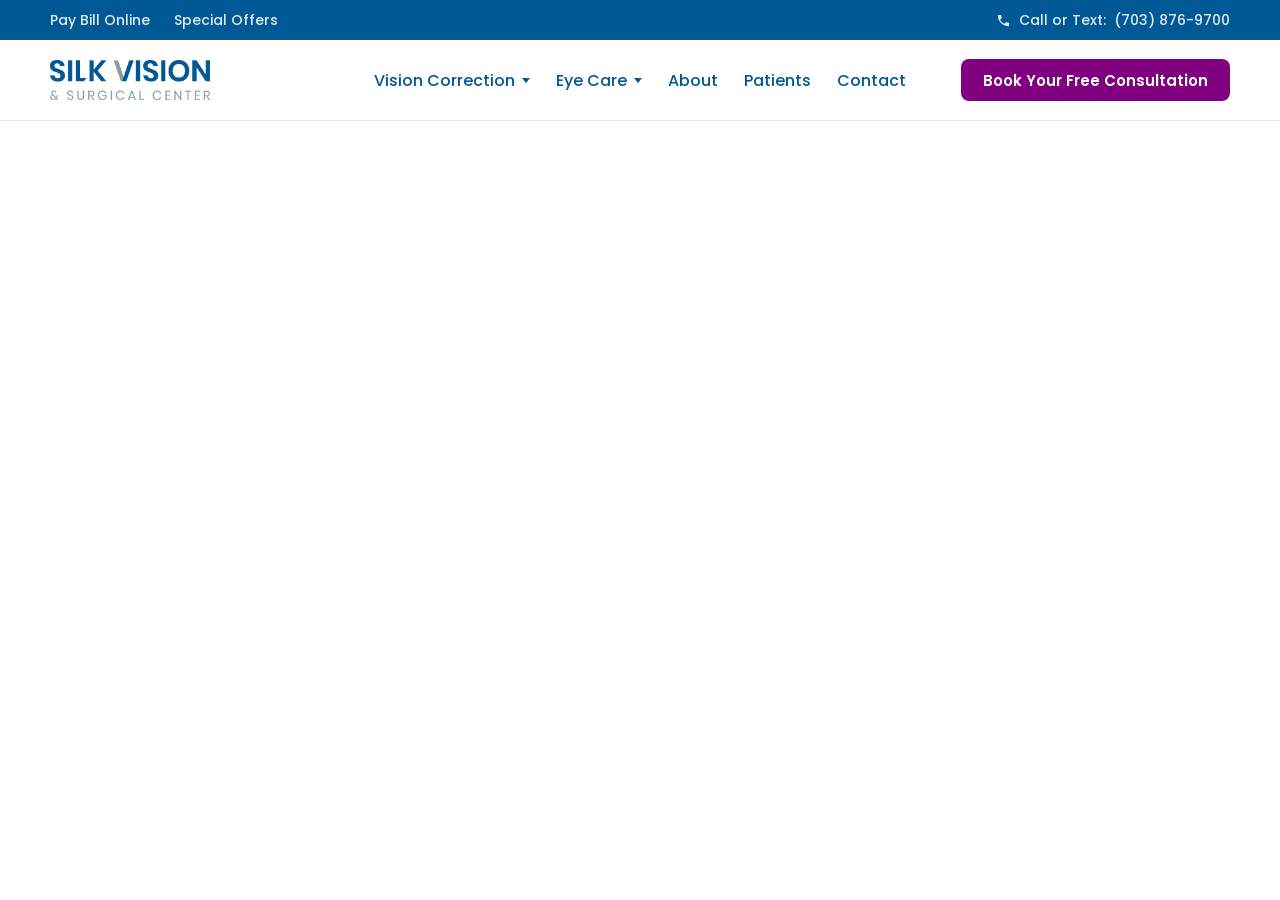
<file: polished.html>
<!DOCTYPE html>
<html lang="en">
<head>
<meta charset="UTF-8">
<meta name="viewport" content="width=device-width, initial-scale=1.0">
<title>Silk Vision — Navigation, polished</title>
<link rel="icon" type="image/png" sizes="32x32" href="https://www.silkvision.net/favicon-32x32.png">
<link rel="preconnect" href="https://fonts.googleapis.com">
<link rel="preconnect" href="https://fonts.gstatic.com" crossorigin>
<link href="https://fonts.googleapis.com/css2?family=Inter:wght@400;500&family=Poppins:wght@500;600;700&display=swap" rel="stylesheet">
<style id="sv-navbar-styles">
/* ==========================================================================
   Silk Vision — navigation, polished

   The 11-11 menu with every word kept as written, set in the style of
   recommended.html: a brand-blue strip for Pay Bill Online, Special Offers
   and the phone; a quiet white bar with the logo on the left, the tabs
   centred on the page and Book Your Free Consultation as the one button.
   Vision Correction splits into Keep Your Lens and Lens Replacement; the
   lenses we use hang under RLE as a compact indented list, and LASIK FAQ
   and See all lens options are blue "see all" links. About, Patients and
   Contact are plain tabs. Inside the panels the colours and dividers are
   those of the 11-11 menu (--line, --blue-tint, --plum-tint).

   Poppins for titles and controls, Inter for what is read, blue for the
   brand, purple for the group headings and the actions. Scoped to
   #sv-header-wrap / .sv-*.
   ========================================================================== */
#sv-header-wrap {
  --ink-700: #013559;
  --blue-500: #005894;
  --blue-400: #1e7fbe;
  --plum-500: #800080;
  --paper: #f5f8fb;
  --tile: #eef2f6;
  --grey-500: #5f7276;
  --grey-700: #45575b;
  --grey-900: #2a3538;
  --hairline: rgb(1 53 89 / .1);
  /* panel colours and dividers as in the 11-11 menu */
  --line: #ececec;
  --blue-tint: #eaf3fb;
  --plum-tint: #f8ecf8;
  --row-ink: #2d4255;
  --row-note: #5a6675;
  --muted: #767676;
  --font-ui: 'Poppins', system-ui, -apple-system, 'Segoe UI', Roboto, Helvetica, Arial, sans-serif;
  --font-copy: 'Inter', system-ui, -apple-system, 'Segoe UI', Roboto, Helvetica, Arial, sans-serif;
  --r-sm: 6px;
  --r-md: 8px;
  --r-lg: 12px;
  --shadow-card: 0 1px 2px rgb(1 53 89 / .05), 0 12px 32px -8px rgb(1 53 89 / .16);
  --ease: cubic-bezier(.22, .9, .3, 1);
  --spring: cubic-bezier(.34, 1.56, .64, 1);   /* overshoots a little, then settles */
  --t-fast: .18s;
  --tap: 44px;
  /* content column: 1180px, so the logo and Contact sit close to the tabs
     rather than out at the corners of a wide screen */
  --side: max(24px, calc((100% - 1180px) / 2));
  --strip: 40px;   /* height of the blue strip, which scrolls away */

  position: -webkit-sticky;
  position: sticky;
  top: calc(-1 * var(--strip));
  z-index: 900;
  font-family: var(--font-copy);
  color: var(--grey-900);
}
#sv-header-wrap *,
#sv-header-wrap *::before,
#sv-header-wrap *::after { box-sizing: border-box; }
:where(#sv-header-wrap) a { text-decoration: none; color: inherit; }
:where(#sv-header-wrap) p { margin: 0; }
:where(#sv-header-wrap) ul { list-style: none; margin: 0; padding: 0; }
/* zero specificity, like the resets above: as a plain #id rule it outranked
   .sv-nav-btn and set the tabs in Inter instead of Poppins */
:where(#sv-header-wrap) button { font-family: inherit; }
#sv-header-wrap :focus-visible {
  outline: 2px solid var(--blue-400);
  outline-offset: 2px;
  border-radius: var(--r-sm);
}

/* --- The strip ----------------------------------------------------------- */
.sv-strip {
  display: flex;
  align-items: center;
  justify-content: space-between;
  gap: 24px;
  height: var(--strip);
  padding: 0 var(--side);
  background: var(--blue-500);
  font-family: var(--font-ui);
  font-size: 14px;
  font-weight: 500;
  color: rgb(255 255 255 / .88);
}
.sv-strip a {
  display: inline-flex;
  align-items: center;
  gap: 8px;
  height: 100%;
  white-space: nowrap;
  transition: color var(--t-fast) var(--ease);
}
.sv-strip a:hover { color: #fff; }
.sv-strip-group { display: flex; align-items: center; gap: 24px; height: 100%; }
.sv-strip svg { width: 15px; height: 15px; fill: currentColor; flex: none; transform-origin: 50% 60%; }
/* on hover the handset rings: a short shake, then still */
@keyframes sv-ring {
  0%, 100% { transform: rotate(0); }
  20% { transform: rotate(-16deg); }
  40% { transform: rotate(13deg); }
  60% { transform: rotate(-9deg); }
  80% { transform: rotate(5deg); }
}
.sv-strip .sv-phone:hover svg { animation: sv-ring .6s var(--ease); }

/* --- The bar ------------------------------------------------------------- */
/* three columns: logo, tabs, button; the outer two share what is left, so
   the tabs sit on the centre line of the page */
.sv-bar {
  position: relative;
  display: grid;
  grid-template-columns: 1fr auto 1fr;
  align-items: center;
  gap: 16px;
  padding: 18px var(--side);
  background: #fff;
  border-bottom: 1px solid var(--hairline);
}
.sv-logo { display: inline-flex; align-items: center; justify-self: start; min-height: var(--tap); }
.sv-logo img { display: block; width: 160px; height: auto; transition: transform .35s var(--spring); }
.sv-logo:hover img { transform: scale(1.04); }

.sv-nav { display: flex; align-items: center; gap: 2px; }
.sv-nav-btn {
  position: relative;
  isolation: isolate;
  display: inline-flex;
  align-items: center;
  gap: 7px;
  min-height: 38px;
  padding: 0 12px;
  border: none;
  border-radius: var(--r-md);
  background: none;
  cursor: pointer;
  font-family: var(--font-ui);
  font-size: 16px;
  font-weight: 500;
  color: var(--blue-500);
  white-space: nowrap;
}
/* the chip behind a tab grows out from its middle instead of just appearing */
.sv-nav-btn::before {
  content: '';
  position: absolute;
  inset: 0;
  z-index: -1;
  border-radius: inherit;
  background: var(--tile);
  opacity: 0;
  transform: scale(.7);
  transition: opacity var(--t-fast) var(--ease), transform .35s var(--spring);
}
.sv-nav-btn:hover::before,
.sv-trigger.sv-open .sv-nav-btn::before { opacity: 1; transform: none; }
/* a small solid caret, turned over while the panel is open */
.sv-caret {
  width: 0;
  height: 0;
  border-left: 4px solid transparent;
  border-right: 4px solid transparent;
  border-top: 5px solid currentColor;
  transition: transform .35s var(--spring);
}
.sv-trigger.sv-open .sv-caret { transform: rotate(180deg); }
/* pointing at a closed tab nudges its caret down, towards the panel */
.sv-trigger:not(.sv-open) .sv-nav-btn:hover .sv-caret { transform: translateY(2px); }

/* --- Right end: Book a consultation ------------------------------------ */
.sv-actions { display: flex; align-items: center; justify-self: end; }

.sv-btn {
  display: inline-flex;
  align-items: center;
  justify-content: center;
  min-height: 42px;
  padding: 0 22px;
  border: none;
  border-radius: var(--r-md);
  background: var(--plum-500);
  color: #fff;
  font-family: var(--font-ui);
  font-size: 15px;
  font-weight: 600;
  white-space: nowrap;
  transition: transform .35s var(--spring);
}
.sv-btn:hover { transform: translateY(-3px); }
.sv-btn:active { transform: translateY(0); }

/* --- Panels -------------------------------------------------------------- */
.sv-trigger { position: relative; }
.sv-panel {
  position: absolute;
  top: calc(100% + 24px);
  left: -6px;
  z-index: 10;
  padding: 12px;
  background: #fff;
  border: 1px solid var(--hairline);
  border-radius: var(--r-lg);
  box-shadow: var(--shadow-card);
  opacity: 0;
  visibility: hidden;
  pointer-events: none;
  transform: translateY(-4px);
  transition: opacity var(--t-fast) var(--ease), transform var(--t-fast) var(--ease), visibility 0s linear var(--t-fast);
}
.sv-trigger.sv-open .sv-panel {
  opacity: 1;
  visibility: visible;
  pointer-events: auto;
  transform: none;
  transition: opacity var(--t-fast) var(--ease), transform var(--t-fast) var(--ease), visibility 0s;
}
/* strip from the tab to its panel, so the pointer can cross the gap */
.sv-trigger::after {
  content: '';
  position: absolute;
  top: 100%;
  left: -12px;
  right: -12px;
  height: 28px;
}
/* and a second strip across the whole width of an open panel, carried by the
   panel itself so it is exactly as wide and follows it when it is slid back
   into view: a pointer heading diagonally for the far column used to leave
   the narrow strip under the tab, and the panel shut and opened again */
.sv-panel::before {
  content: '';
  position: absolute;
  left: 0;
  right: 0;
  bottom: 100%;
  height: 26px;
}
/* a mega panel: two columns over a footer prompt that runs edge to edge.
   No overflow: hidden here, or it would clip the strip above; the footer
   rounds its own lower corners instead */
.sv-panel--mega { width: 640px; padding: 0; }
.sv-panel-cols { display: grid; grid-template-columns: 1fr 1fr; padding: 24px 20px 8px; }
.sv-col + .sv-col { border-left: 1px solid var(--line); padding-left: 20px; margin-left: 20px; }
/* a second group in the same column starts a little clear of the first */
.sv-list + .sv-group-label { margin-top: 16px; }

/* group heading: purple on a soft purple tint, as in the 11-11 menu */
.sv-group-label {
  margin-bottom: 10px;
  padding: 9px 12px;
  border-radius: var(--r-sm);
  background: var(--plum-tint);
  font-family: var(--font-ui);
  font-size: 13px;
  font-weight: 700;
  letter-spacing: .06em;
  text-transform: uppercase;
  color: var(--plum-500);
}

/* Rows: a name and one line under it */
.sv-list a {
  display: block;
  padding: 10px 12px;
  border-radius: var(--r-sm);
  transition: background-color var(--t-fast) var(--ease);
}
.sv-list a:hover,
.sv-list a:focus-visible { background: var(--blue-tint); }
/* the words step 4px to the right as the row is pointed at; the note follows
   a beat later, so the pair moves as one soft motion rather than a jump */
.sv-item,
.sv-note { transition: transform .28s var(--ease), color var(--t-fast) var(--ease); }
.sv-note { transition-delay: .03s; }
.sv-list a:hover :is(.sv-item, .sv-note),
.sv-list a:focus-visible :is(.sv-item, .sv-note) { transform: translateX(4px); }
.sv-list a:hover .sv-item,
.sv-list a:focus-visible .sv-item { color: var(--blue-500); }
.sv-item {
  display: block;
  font-family: var(--font-ui);
  font-size: 15px;
  font-weight: 500;
  line-height: 1.3;
  color: var(--row-ink);
}
.sv-note {
  display: block;
  margin-top: 2px;
  font-size: 12.5px;
  line-height: 1.35;
  color: var(--row-note);
}

/* Lenses We Use: a compact list under RLE, set in from the column with a
   light blue rule down its left edge, as in the 11-11 menu */
.sv-list--sub {
  margin-left: 12px;
  padding-left: 12px;
  border-left: 2px solid var(--blue-tint);
}
.sv-list--sub a { padding: 7px 12px; }
.sv-list--sub .sv-item { font-size: 14.5px; }
.sv-list--sub .sv-note { margin-top: 1px; }

/* See all: a blue text link closing a list; its arrow steps out on hover */
/* row direction is set here so the touch-screen rule that stacks every row
   into a column does not drop the arrow onto a line of its own */
.sv-list a.sv-see-all {
  display: inline-flex;
  flex-direction: row;
  justify-content: flex-start;
  align-items: center;
  gap: 6px;
  margin-top: 2px;
  padding: 8px 12px;
  font-family: var(--font-ui);
  font-size: 14px;
  font-weight: 600;
  color: var(--blue-500);
}
.sv-see-all .sv-arrow { display: inline-block; transition: transform .35s var(--spring); }
.sv-list a.sv-see-all:hover,
.sv-list a.sv-see-all:focus-visible { background: var(--blue-tint); color: var(--blue-500); }
.sv-list a.sv-see-all:hover .sv-arrow,
.sv-list a.sv-see-all:focus-visible .sv-arrow { transform: translateX(4px); }
/* a resource link set off from the procedures above it by a grey divider */
.sv-list--resource { margin-top: 10px; padding-top: 10px; border-top: 1px solid var(--line); }

/* Lenses We Use: a small blue heading inside a column, with a divider after it */
.sv-sub-label {
  display: flex;
  align-items: center;
  gap: 12px;
  margin: 20px 12px 8px;
  font-family: var(--font-ui);
  font-size: 11px;
  font-weight: 700;
  letter-spacing: .07em;
  text-transform: uppercase;
  color: var(--blue-500);
}
.sv-sub-label::after { content: ''; flex: 1; height: 1px; background: var(--line); }

/* The footer prompt: a question and one outlined action. The whole strip is
   the target (the link's ::after covers it), so pointing anywhere on it fills
   the strip purple and turns the button white, as in the 08-19 menu. */
.sv-panel-foot {
  position: relative;
  display: flex;
  align-items: center;
  justify-content: center;
  flex-wrap: wrap;
  gap: 8px 14px;
  padding: 14px 20px;
  border-top: 1px solid var(--line);
  /* the panel's corner radius less its 1px border */
  border-radius: 0 0 calc(var(--r-lg) - 1px) calc(var(--r-lg) - 1px);
  background: #fff;
  font-size: 13.5px;
  color: var(--muted);
  cursor: pointer;
  transition: background-color var(--t-fast) var(--ease), color var(--t-fast) var(--ease);
}
.sv-panel-foot:hover { background: var(--plum-500); color: rgb(255 255 255 / .85); }
.sv-foot-link {
  display: inline-flex;
  align-items: center;
  min-height: 40px;
  padding: 0 16px;
  border: 1.5px solid var(--plum-500);
  border-radius: var(--r-md);
  font-family: var(--font-ui);
  font-size: 14px;
  font-weight: 600;
  color: var(--plum-500);
  white-space: nowrap;
  transition: background-color var(--t-fast) var(--ease), color var(--t-fast) var(--ease), border-color var(--t-fast) var(--ease), transform .35s var(--spring);
}
.sv-foot-link::after { content: ''; position: absolute; inset: 0; }
.sv-panel-foot:hover .sv-foot-link { background: #fff; border-color: #fff; color: var(--plum-500); transform: translateY(-2px); }

/* --- Phone and tablet ----------------------------------------------------- */
.sv-burger,
.sv-mobile-only { display: none; }
.sv-burger {
  align-items: center;
  justify-content: center;
  width: var(--tap);
  height: var(--tap);
  padding: 0;
  border: 1px solid var(--hairline);
  border-radius: var(--r-md);
  background: #fff;
  color: var(--grey-900);
  cursor: pointer;
}
.sv-burger svg { width: 22px; height: 22px; fill: none; stroke: currentColor; stroke-width: 1.8; stroke-linecap: round; }
.sv-burger .sv-ico-close { display: none; }
.sv-burger[aria-expanded="true"] .sv-ico-menu { display: none; }
.sv-burger[aria-expanded="true"] .sv-ico-close { display: block; }

/* on a touch screen every row is at least a fingertip tall */
@media (pointer: coarse) {
  .sv-list a { display: flex; flex-direction: column; justify-content: center; min-height: var(--tap); }
}

@media screen and (max-width: 1120px) {
  .sv-logo img { width: 140px; }
  .sv-nav-btn { padding: 0 9px; }
  .sv-btn { padding: 0 16px; }
}

@media screen and (max-width: 1023px) {
  #sv-header-wrap { --side: 16px; --strip: var(--tap); }
  .sv-strip { justify-content: space-between; }
  .sv-bar { display: flex; justify-content: space-between; padding-top: 12px; padding-bottom: 12px; }
  .sv-logo img { width: 140px; }
  .sv-burger { display: inline-flex; }
  .sv-actions { display: none; }

  /* the menu is a sheet that drops from under the bar, edge to edge */
  .sv-nav {
    display: none;
    position: absolute;
    top: calc(100% + 1px);
    left: 0;
    right: 0;
    flex-direction: column;
    align-items: stretch;
    gap: 0;
    max-height: calc(100vh - 70px);
    max-height: calc(100dvh - 70px);
    overflow-y: auto;
    overscroll-behavior: contain;
    padding: 8px 16px 20px;
    background: #fff;
    box-shadow: var(--shadow-card);
  }
  .sv-nav.sv-nav-open { display: flex; }

  .sv-trigger::after,
  .sv-panel::before { display: none; }
  .sv-nav-btn {
    width: 100%;
    justify-content: space-between;
    min-height: 54px;
    padding: 0 8px;
    font-size: 17px;
  }
  .sv-trigger + .sv-trigger,
  .sv-nav-item { border-top: 1px solid var(--hairline); }

  .sv-panel,
  .sv-panel--mega {
    position: static;
    display: none;
    width: auto;
    margin: 2px 0 10px;
    padding: 0;
    border: none;
    box-shadow: none;
    opacity: 1;
    visibility: visible;
    pointer-events: auto;
    transform: none;
    transition: none;
  }
  .sv-trigger.sv-open .sv-panel { display: block; }
  /* tablets: the groups sit two to a row */
  .sv-panel-cols { padding: 0; column-gap: 12px; }
  .sv-panel-foot { justify-content: flex-start; margin: 10px 0 4px; border-radius: var(--r-lg); }
  .sv-col + .sv-col { border-left: none; padding-left: 0; margin-left: 0; }
  .sv-list a { display: flex; flex-direction: column; justify-content: center; min-height: var(--tap); }

  .sv-mobile-only { display: flex; }
  .sv-mobile-link { display: none; }
  .sv-mobile-actions {
    flex-direction: column;
    gap: 10px;
    margin-top: 12px;
    padding-top: 16px;
    border-top: 1px solid var(--hairline);
  }
  .sv-mobile-actions .sv-btn { width: 100%; margin: 0; min-height: var(--tap); }
}

/* below 768px the strip keeps only the phone; its two links move into the
   menu, as plain rows above the booking button */
@media screen and (max-width: 767px) {
  .sv-strip-left { display: none; }
  .sv-mobile-link {
    display: flex;
    align-items: center;
    min-height: 52px;
    padding: 0 8px;
    border-bottom: 1px solid var(--hairline);
    font-family: var(--font-ui);
    font-size: 16px;
    font-weight: 500;
    color: var(--blue-500);
  }
  .sv-mobile-actions { gap: 0; padding-top: 0; }
  .sv-mobile-actions .sv-btn { margin-top: 16px; }
}

/* phones: one group under the other */
@media screen and (max-width: 640px) {
  .sv-panel-cols { grid-template-columns: 1fr; }
}
@media screen and (max-width: 380px) {
  .sv-logo img { width: 128px; }
}

/* --- Very large screens -------------------------------------------------
   At 100% scaling a 4K or 5K display is 3840–5120 CSS px wide, and a header
   set in px shrinks to a thin strip across the middle. Past 2400px the whole
   header scales up in steps, so it keeps the proportions it has at 1920. */
@media screen and (min-width: 2400px) { #sv-header-wrap { zoom: 1.25; } }
@media screen and (min-width: 2880px) { #sv-header-wrap { zoom: 1.5; } }
@media screen and (min-width: 3360px) { #sv-header-wrap { zoom: 1.75; } }
@media screen and (min-width: 3840px) { #sv-header-wrap { zoom: 2; } }
@media screen and (min-width: 4480px) { #sv-header-wrap { zoom: 2.33; } }
@media screen and (min-width: 5120px) { #sv-header-wrap { zoom: 2.67; } }

@media (prefers-reduced-motion: reduce) {
  #sv-header-wrap *,
  #sv-header-wrap *::before,
  #sv-header-wrap *::after { transition: none !important; animation: none !important; }
}

/* set on <html> while the phone menu is open, so the page behind stays put */
html.sv-lock { overflow: hidden; }
</style>
<style>
  html { min-height: 100%; }
  body { margin: 0; min-height: 100vh; background: #fff; }
</style>
</head>
<body>

<!-- ===================== Silk Vision navigation ===================== -->
<div id="sv-header-wrap">
	<div class="sv-strip">
		<div class="sv-strip-group sv-strip-left">
			<a href="https://www.mypatientvisit.com/#/login?practiceID=FCPGUL">Pay Bill Online</a>
			<a href="https://www.silkvision.net/special-offers">Special Offers</a>
		</div>
		<a class="sv-phone" href="tel:7038769700"><svg viewBox="0 0 24 24" aria-hidden="true" focusable="false"><path d="M6.62 10.79c1.44 2.83 3.76 5.14 6.59 6.59l2.2-2.2c.27-.27.67-.36 1.02-.24 1.12.37 2.33.57 3.57.57.55 0 1 .45 1 1V20c0 .55-.45 1-1 1-9.39 0-17-7.61-17-17 0-.55.45-1 1-1h3.5c.55 0 1 .45 1 1 0 1.25.2 2.45.57 3.57.11.35.03.74-.25 1.02l-2.2 2.2z"/></svg><span class="sv-phone-label">Call or Text:</span> (703) 876-9700</a>
	</div>

	<header class="sv-bar" role="banner" aria-label="Site header">
		<a class="sv-logo" href="https://www.silkvision.net/">
			<img src="./assets/logo.png" alt="Silk Vision &amp; Surgical Center" width="206" height="51">
		</a>

		<!-- before the nav in the markup, so Tab goes from the button straight into
		     the menu it opens; on screen it sits at the far right -->
		<button class="sv-burger" id="sv-burger" type="button" aria-label="Menu" aria-expanded="false" aria-controls="sv-nav">
			<svg class="sv-ico-menu" viewBox="0 0 24 24" aria-hidden="true" focusable="false"><path d="M4 7h16M4 12h16M4 17h16"/></svg>
			<svg class="sv-ico-close" viewBox="0 0 24 24" aria-hidden="true" focusable="false"><path d="M6 6l12 12M18 6 6 18"/></svg>
		</button>

		<nav class="sv-nav" id="sv-nav" aria-label="Main navigation">

			<!-- Vision Correction -->
			<div class="sv-trigger" data-sv-trigger>
				<button class="sv-nav-btn" type="button" aria-expanded="false" aria-controls="sv-panel-vision">
					Vision Correction <span class="sv-caret" aria-hidden="true"></span>
				</button>
				<div class="sv-panel sv-panel--mega" id="sv-panel-vision">
					<div class="sv-panel-cols">
						<div class="sv-col">
							<p class="sv-group-label">Keep Your Lens</p>
							<ul class="sv-list">
							<li><a href="https://www.silkvision.net/silk-vision-lasik-eye-surgery-center">
								<span class="sv-item">LASIK</span>
								<span class="sv-note">Reshapes the cornea with a laser</span></a></li>
							<li><a href="https://www.silkvision.net/photorefractive-keratectomy-prk">
								<span class="sv-item">PRK</span>
								<span class="sv-note">Photorefractive Keratectomy</span></a></li>
							<li><a href="https://www.silkvision.net/evo-icl-welcome-future-vision">
								<span class="sv-item">EVO ICL</span>
								<span class="sv-note">An implanted lens, cornea untouched</span></a></li>
							</ul>
							<ul class="sv-list sv-list--resource">
							<li><a class="sv-see-all" href="https://www.silkvision.net/lasik-resources">LASIK FAQ <span class="sv-arrow" aria-hidden="true">&rarr;</span></a></li>
							</ul>
						</div>
						<div class="sv-col">
							<p class="sv-group-label">Lens Replacement</p>
							<ul class="sv-list">
							<li><a href="https://www.silkvision.net/refractive-lens-surgery-alternative-lasik">
								<span class="sv-item">Refractive Lens Exchange</span>
								<span class="sv-note">RLE &mdash; the procedure that replaces your lens</span></a></li>
							</ul>
							<p class="sv-sub-label">Lenses We Use</p>
							<ul class="sv-list sv-list--sub">
							<li><a href="https://www.silkvision.net/adjust-your-lens-your-lifestyle-after-cataract-surgery">
								<span class="sv-item">LAL</span>
								<span class="sv-note">Light Adjustable Lens</span></a></li>
							<li><a href="https://www.silkvision.net/refractive-lens-surgery-alternative-lasik">
								<span class="sv-item">PanOptix</span></a></li>
							<li><a href="https://www.silkvision.net/refractive-lens-surgery-alternative-lasik">
								<span class="sv-item">Vivity</span></a></li>
							<li><a href="https://www.silkvision.net/refractive-lens-surgery-alternative-lasik">
								<span class="sv-item">PureSee</span></a></li>
							<li><a class="sv-see-all" href="https://www.silkvision.net/refractive-lens-surgery-alternative-lasik">See all lens options <span class="sv-arrow" aria-hidden="true">&rarr;</span></a></li>
							</ul>
						</div>
					</div>
					<div class="sv-panel-foot">
						<span>Not sure which fits?</span>
						<a class="sv-foot-link" href="https://www.silkvision.net/lasik-self-evaluation-test">Take the Self-Test &rarr;</a>
					</div>
				</div>
			</div>

			<!-- Eye Care -->
			<div class="sv-trigger" data-sv-trigger>
				<button class="sv-nav-btn" type="button" aria-expanded="false" aria-controls="sv-panel-eyecare">
					Eye Care <span class="sv-caret" aria-hidden="true"></span>
				</button>
				<div class="sv-panel sv-panel--mega" id="sv-panel-eyecare">
					<div class="sv-panel-cols">
						<div class="sv-col">
							<p class="sv-group-label">Cataract Care</p>
							<ul class="sv-list">
							<li><a href="https://www.silkvision.net/cataract-surgery-and-cataract-removal">
								<span class="sv-item">Cataract Surgery</span></a></li>
							<li><a href="https://www.silkvision.net/adjust-your-lens-your-lifestyle-after-cataract-surgery">
								<span class="sv-item">Light Adjustable Lens</span>
								<span class="sv-note">Fine-tuned after surgery</span></a></li>
							<li><a href="https://www.silkvision.net/visual-rejuvenation">
								<span class="sv-item">Cataract Touch-Ups</span></a></li>
							</ul>
						</div>
						<div class="sv-col">
							<p class="sv-group-label">Conditions We Treat</p>
							<ul class="sv-list">
							<li><a href="https://www.silkvision.net/advanced-cornea-care-northern-virginia">
								<span class="sv-item">Cornea</span></a></li>
							<li><a href="https://www.silkvision.net/glaucoma">
								<span class="sv-item">Glaucoma</span></a></li>
							<li><a href="https://www.silkvision.net/eye-care/dry-eyes">
								<span class="sv-item">Dry Eyes</span></a></li>
							<li><a href="https://www.silkvision.net/keratoconus">
								<span class="sv-item">Keratoconus</span>
								<span class="sv-note">Progressive thinning of the cornea</span></a></li>
							<li><a href="https://www.silkvision.net/pterygium">
								<span class="sv-item">Pterygium</span>
								<span class="sv-note">Growth on the surface of the eye</span></a></li>
							</ul>
						</div>
					</div>
					<div class="sv-panel-foot">
						<span>Ready to be seen?</span>
						<a class="sv-foot-link" href="https://w31qe7s2lq5.typeform.com/SilkVisionForm">Request an Appointment &rarr;</a>
					</div>
				</div>
			</div>

			<!-- About, Patients and Contact are plain tabs with no panel -->
			<div class="sv-nav-item">
				<a class="sv-nav-btn" href="https://www.silkvision.net/trusted-eye-physicians-and-surgeons-northern-virginia">About</a>
			</div>
			<div class="sv-nav-item">
				<a class="sv-nav-btn" href="https://www.silkvision.net/registration-consent-forms">Patients</a>
			</div>
			<div class="sv-nav-item">
				<a class="sv-nav-btn" href="https://w31qe7s2lq5.typeform.com/SilkVisionForm">Contact</a>
			</div>

			<!-- on phones and tablets the strip drops its two links, so the menu carries them, and the booking button sits at its foot -->
			<div class="sv-mobile-only sv-mobile-actions">
				<a class="sv-mobile-link" href="https://www.mypatientvisit.com/#/login?practiceID=FCPGUL">Pay Bill Online</a>
				<a class="sv-mobile-link" href="https://www.silkvision.net/special-offers">Special Offers</a>
				<a class="sv-btn" href="https://www.mypatientvisit.com/onlinescheduling/#/scheduler/schedule?practiceid=b46123f5-99ee-4f66-969c-fe650949c344">Book Your Free Consultation</a>
			</div>
		</nav>

		<div class="sv-actions">
			<a class="sv-btn" href="https://www.mypatientvisit.com/onlinescheduling/#/scheduler/schedule?practiceid=b46123f5-99ee-4f66-969c-fe650949c344">Book Your Free Consultation</a>
		</div>
	</header>
</div>

<script id="sv-navbar-script">
(function () {
	var wrap = document.getElementById('sv-header-wrap');
	if (!wrap) { return; }

	var triggers = [].slice.call(wrap.querySelectorAll('[data-sv-trigger]'));
	var burger = document.getElementById('sv-burger');
	var nav = document.getElementById('sv-nav');
	var desktop = window.matchMedia('(min-width: 1024px)');
	var openTimer, closeTimer;
	// From rest, a panel waits a moment before opening, so a pointer that is
	// only crossing the nav on its way to the buttons does not flash panels
	// open. Moving from one open panel to the next switches at once.
	var HOVER_OPEN = 120;
	// and a short grace period before closing, so a slightly off-target path
	// does not snap the panel shut mid-reach
	var HOVER_CLOSE = 140;

	function isOpen(trigger) { return trigger.classList.contains('sv-open'); }

	// byHover marks a panel the pointer opened, so a click on it keeps it
	// open instead of toggling it shut, and leaving it closes it again
	function setOpen(trigger, open, byHover) {
		trigger.classList.toggle('sv-open', open);
		trigger.svByHover = open && !!byHover;
		var btn = trigger.querySelector('.sv-nav-btn');
		if (btn) { btn.setAttribute('aria-expanded', open ? 'true' : 'false'); }
	}

	// A panel drops from its own tab, so on a narrow desktop the wider ones
	// can run past the right edge of the window, and a closed panel still
	// takes up room, which gave the page a sideways scroll. Every panel is
	// measured and slid back in on load and whenever the window changes size.
	function keepInView(panel) {
		panel.style.marginLeft = '';
		if (!desktop.matches) { return; }
		var over = panel.getBoundingClientRect().right - (document.documentElement.clientWidth - 16);
		if (over > 0) { panel.style.marginLeft = -Math.ceil(over) + 'px'; }
	}
	function placePanels() {
		[].forEach.call(wrap.querySelectorAll('.sv-panel'), keepInView);
	}
	var placing;
	window.addEventListener('resize', function () {
		cancelAnimationFrame(placing);
		placing = requestAnimationFrame(placePanels);
	});
	placePanels();
	// the web fonts change the width of the tabs, so measure again once they land
	if (document.fonts && document.fonts.ready) { document.fonts.ready.then(placePanels); }

	function closeAll(except) {
		triggers.forEach(function (t) { if (t !== except) { setOpen(t, false); } });
	}

	function setNav(open) {
		if (!nav || !burger) { return; }
		nav.classList.toggle('sv-nav-open', open);
		burger.setAttribute('aria-expanded', open ? 'true' : 'false');
		// the page behind the open menu does not scroll
		document.documentElement.classList.toggle('sv-lock', open);
		if (!open) { closeAll(null); }
	}

	triggers.forEach(function (trigger) {
		var btn = trigger.querySelector('.sv-nav-btn');

		// hover is for a mouse only: on a touch screen the tap would fire both
		// the hover and the click, and the click would undo the hover
		trigger.addEventListener('pointerenter', function (e) {
			if (e.pointerType !== 'mouse' || !desktop.matches) { return; }
			clearTimeout(closeTimer);
			clearTimeout(openTimer);
			if (isOpen(trigger)) { return; }
			var delay = triggers.some(isOpen) ? 0 : HOVER_OPEN;
			openTimer = setTimeout(function () {
				closeAll(trigger);
				setOpen(trigger, true, true);
			}, delay);
		});
		trigger.addEventListener('pointerleave', function (e) {
			if (e.pointerType !== 'mouse' || !desktop.matches) { return; }
			clearTimeout(openTimer);
			// a panel opened by click or keyboard stays until it is closed
			if (!trigger.svByHover) { return; }
			closeTimer = setTimeout(function () { setOpen(trigger, false); }, HOVER_CLOSE);
		});

		btn.addEventListener('click', function (e) {
			e.preventDefault();
			clearTimeout(openTimer);
			clearTimeout(closeTimer);
			if (isOpen(trigger) && trigger.svByHover) {
				trigger.svByHover = false;
				return;
			}
			var open = !isOpen(trigger);
			closeAll(trigger);
			setOpen(trigger, open);
		});

		trigger.addEventListener('focusout', function (e) {
			if (!desktop.matches) { return; }
			if (!trigger.contains(e.relatedTarget)) { setOpen(trigger, false); }
		});
	});

	if (burger && nav) {
		burger.addEventListener('click', function () {
			setNav(!nav.classList.contains('sv-nav-open'));
		});
	}

	document.addEventListener('click', function (e) {
		if (!wrap.contains(e.target)) { closeAll(null); setNav(false); }
	});

	// Escape closes the innermost thing that is open and hands focus back to
	// the control that opened it, so a keyboard user is never left on <body>
	document.addEventListener('keydown', function (e) {
		if (e.key !== 'Escape' && e.keyCode !== 27) { return; }
		var focus = document.activeElement;
		var open = triggers.filter(isOpen)[0];
		if (open) {
			closeAll(null);
			if (open.contains(focus)) { open.querySelector('.sv-nav-btn').focus(); }
		} else if (nav && nav.classList.contains('sv-nav-open')) {
			setNav(false);
			if (nav.contains(focus)) { burger.focus(); }
		}
	});

	var onChange = function () {
		closeAll(null);
		if (desktop.matches) { setNav(false); }
	};
	if (desktop.addEventListener) { desktop.addEventListener('change', onChange); }
	else if (desktop.addListener) { desktop.addListener(onChange); }
})();
</script>
<!-- =================== end Silk Vision navigation =================== -->
</body>
</html>
</file>
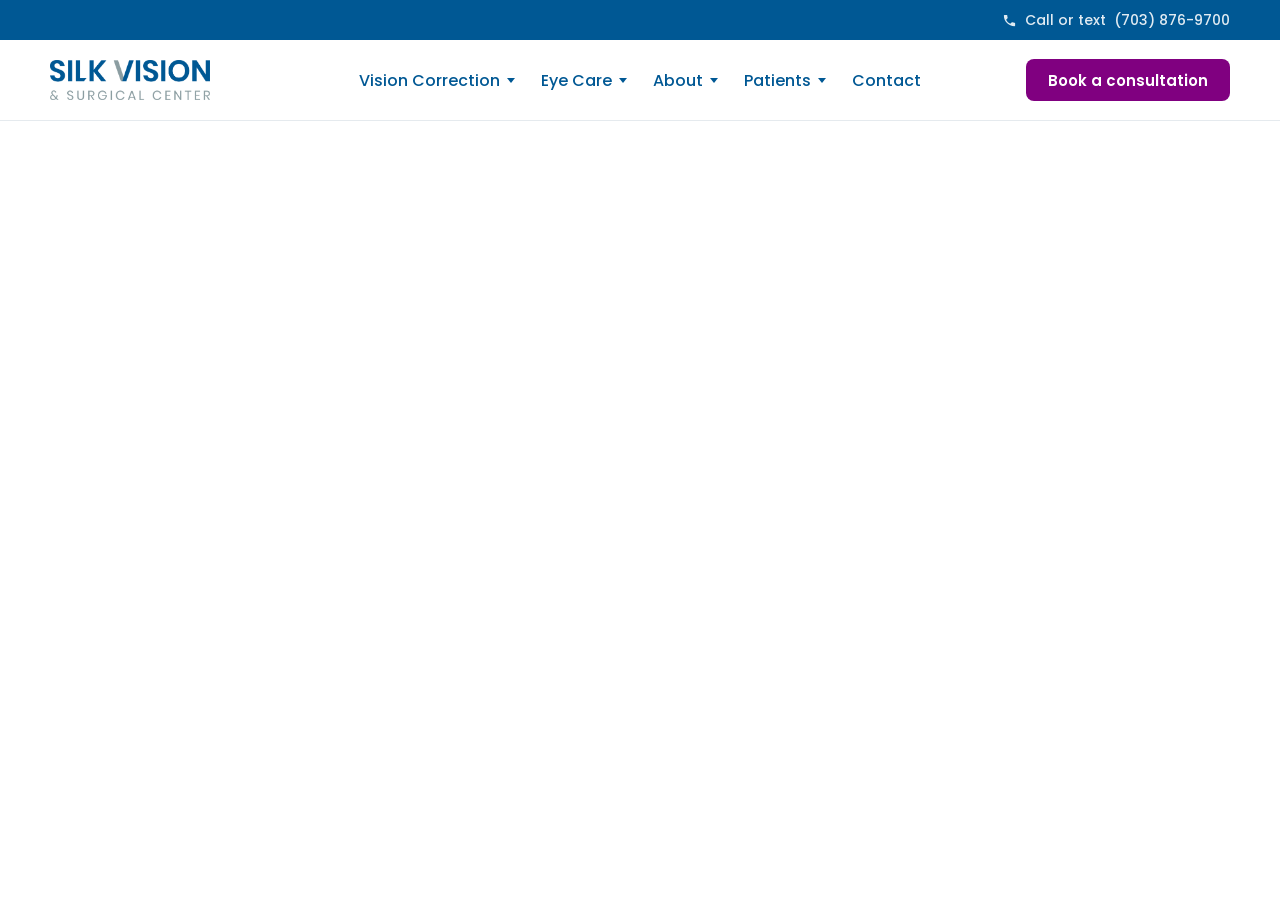
<file: recommended.html>
<!DOCTYPE html>
<html lang="en">
<head>
<meta charset="UTF-8">
<meta name="viewport" content="width=device-width, initial-scale=1.0">
<title>Silk Vision — Navigation, recommended</title>
<link rel="icon" type="image/png" sizes="32x32" href="https://www.silkvision.net/favicon-32x32.png">
<link rel="preconnect" href="https://fonts.googleapis.com">
<link rel="preconnect" href="https://fonts.gstatic.com" crossorigin>
<link href="https://fonts.googleapis.com/css2?family=Inter:wght@400;500&family=Poppins:wght@500;600;700&display=swap" rel="stylesheet">
<style id="sv-navbar-styles">
/* ==========================================================================
   Silk Vision — navigation, recommended

   island.html with the usability review applied: Book a consultation, the
   one action the practice most wants, is the button in the bar, and Contact
   joins the tabs as a plain link; the line under each row is a shade
   darker than in island.html and set smaller, at 13px.

   A thin brand-blue strip carries the phone number; under it, a quiet white
   bar in the manner of wrangle.ai: logo on the left, the tabs centred on the
   page with Contact as the last of them, Book a consultation on the right. Pay
   bill online and Special offers live in the Patients panel.

   Panels are small white cards under their own tab, laid out as a row of
   columns, one per group; each row is a name and, where it helps, one line
   under it.
   Colour is held back for what matters: blue for the brand, purple for the
   group labels and the one button.

   Same text, colours and type as modern.html (Poppins for titles and
   controls, Inter for what is read). Scoped to #sv-header-wrap / .sv-*.
   ========================================================================== */
#sv-header-wrap {
  --ink-700: #013559;
  --blue-500: #005894;
  --blue-400: #1e7fbe;
  --plum-500: #800080;
  --paper: #f5f8fb;
  --tile: #eef2f6;
  --grey-700: #45575b;
  --grey-900: #2a3538;
  --hairline: rgb(1 53 89 / .1);
  --font-ui: 'Poppins', system-ui, -apple-system, 'Segoe UI', Roboto, Helvetica, Arial, sans-serif;
  --font-copy: 'Inter', system-ui, -apple-system, 'Segoe UI', Roboto, Helvetica, Arial, sans-serif;
  --r-sm: 6px;
  --r-md: 8px;
  --r-lg: 12px;
  --shadow-card: 0 1px 2px rgb(1 53 89 / .05), 0 12px 32px -8px rgb(1 53 89 / .16);
  --ease: cubic-bezier(.22, .9, .3, 1);
  --spring: cubic-bezier(.34, 1.56, .64, 1);   /* overshoots a little, then settles */
  --t-fast: .18s;
  --tap: 44px;
  /* content column: 1180px, so the logo and Contact sit close to the tabs
     rather than out at the corners of a wide screen */
  --side: max(24px, calc((100% - 1180px) / 2));
  --strip: 40px;   /* height of the blue strip, which scrolls away */

  position: -webkit-sticky;
  position: sticky;
  top: calc(-1 * var(--strip));
  z-index: 900;
  font-family: var(--font-copy);
  color: var(--grey-900);
}
#sv-header-wrap *,
#sv-header-wrap *::before,
#sv-header-wrap *::after { box-sizing: border-box; }
:where(#sv-header-wrap) a { text-decoration: none; color: inherit; }
:where(#sv-header-wrap) p { margin: 0; }
:where(#sv-header-wrap) ul { list-style: none; margin: 0; padding: 0; }
/* zero specificity, like the resets above: as a plain #id rule it outranked
   .sv-nav-btn and set the tabs in Inter instead of Poppins */
:where(#sv-header-wrap) button { font-family: inherit; }
#sv-header-wrap :focus-visible {
  outline: 2px solid var(--blue-400);
  outline-offset: 2px;
  border-radius: var(--r-sm);
}

/* --- The strip ----------------------------------------------------------- */
.sv-strip {
  display: flex;
  align-items: center;
  justify-content: flex-end;
  gap: 24px;
  height: var(--strip);
  padding: 0 var(--side);
  background: var(--blue-500);
  font-family: var(--font-ui);
  font-size: 14px;
  font-weight: 500;
  color: rgb(255 255 255 / .88);
}
.sv-strip a {
  display: inline-flex;
  align-items: center;
  gap: 8px;
  height: 100%;
  white-space: nowrap;
  transition: color var(--t-fast) var(--ease);
}
.sv-strip a:hover { color: #fff; }
.sv-strip svg { width: 15px; height: 15px; fill: currentColor; flex: none; transform-origin: 50% 60%; }
/* on hover the handset rings: a short shake, then still */
@keyframes sv-ring {
  0%, 100% { transform: rotate(0); }
  20% { transform: rotate(-16deg); }
  40% { transform: rotate(13deg); }
  60% { transform: rotate(-9deg); }
  80% { transform: rotate(5deg); }
}
.sv-strip .sv-phone:hover svg { animation: sv-ring .6s var(--ease); }

/* --- The bar ------------------------------------------------------------- */
/* three columns: logo, tabs, button; the outer two share what is left, so
   the tabs sit on the centre line of the page */
.sv-bar {
  position: relative;
  display: grid;
  grid-template-columns: 1fr auto 1fr;
  align-items: center;
  gap: 16px;
  padding: 18px var(--side);
  background: #fff;
  border-bottom: 1px solid var(--hairline);
}
.sv-logo { display: inline-flex; align-items: center; justify-self: start; min-height: var(--tap); }
.sv-logo img { display: block; width: 160px; height: auto; transition: transform .35s var(--spring); }
.sv-logo:hover img { transform: scale(1.04); }

.sv-nav { display: flex; align-items: center; gap: 2px; }
.sv-nav-btn {
  position: relative;
  isolation: isolate;
  display: inline-flex;
  align-items: center;
  gap: 7px;
  min-height: 38px;
  padding: 0 12px;
  border: none;
  border-radius: var(--r-md);
  background: none;
  cursor: pointer;
  font-family: var(--font-ui);
  font-size: 16px;
  font-weight: 500;
  color: var(--blue-500);
  white-space: nowrap;
}
/* the chip behind a tab grows out from its middle instead of just appearing */
.sv-nav-btn::before {
  content: '';
  position: absolute;
  inset: 0;
  z-index: -1;
  border-radius: inherit;
  background: var(--tile);
  opacity: 0;
  transform: scale(.7);
  transition: opacity var(--t-fast) var(--ease), transform .35s var(--spring);
}
.sv-nav-btn:hover::before,
.sv-trigger.sv-open .sv-nav-btn::before { opacity: 1; transform: none; }
/* a small solid caret, turned over while the panel is open */
.sv-caret {
  width: 0;
  height: 0;
  border-left: 4px solid transparent;
  border-right: 4px solid transparent;
  border-top: 5px solid currentColor;
  transition: transform .35s var(--spring);
}
.sv-trigger.sv-open .sv-caret { transform: rotate(180deg); }
/* pointing at a closed tab nudges its caret down, towards the panel */
.sv-trigger:not(.sv-open) .sv-nav-btn:hover .sv-caret { transform: translateY(2px); }

/* --- Right end: Book a consultation ------------------------------------ */
.sv-actions { display: flex; align-items: center; justify-self: end; }

.sv-btn {
  display: inline-flex;
  align-items: center;
  justify-content: center;
  min-height: 42px;
  padding: 0 22px;
  border: none;
  border-radius: var(--r-md);
  background: var(--plum-500);
  color: #fff;
  font-family: var(--font-ui);
  font-size: 15px;
  font-weight: 600;
  white-space: nowrap;
  transition: transform .35s var(--spring);
}
.sv-btn:hover { transform: translateY(-3px); }
.sv-btn:active { transform: translateY(0); }

/* --- Panels -------------------------------------------------------------- */
.sv-trigger { position: relative; }
.sv-panel {
  position: absolute;
  top: calc(100% + 24px);
  left: -6px;
  z-index: 10;
  padding: 12px;
  background: #fff;
  border: 1px solid var(--hairline);
  border-radius: var(--r-lg);
  box-shadow: var(--shadow-card);
  opacity: 0;
  visibility: hidden;
  pointer-events: none;
  transform: translateY(-4px);
  transition: opacity var(--t-fast) var(--ease), transform var(--t-fast) var(--ease), visibility 0s linear var(--t-fast);
}
.sv-trigger.sv-open .sv-panel {
  opacity: 1;
  visibility: visible;
  pointer-events: auto;
  transform: none;
  transition: opacity var(--t-fast) var(--ease), transform var(--t-fast) var(--ease), visibility 0s;
}
/* strip from the tab to its panel, so the pointer can cross the gap */
.sv-trigger::after {
  content: '';
  position: absolute;
  top: 100%;
  left: -12px;
  right: -12px;
  height: 28px;
}
/* every panel is a row of columns, one per group, set off by hairlines */
.sv-panel--pair,
.sv-panel--wide { display: grid; grid-auto-columns: 1fr; grid-auto-flow: column; }
.sv-panel--pair { width: 560px; }
.sv-panel--wide { width: 860px; }
.sv-panel--right { left: auto; right: -6px; }
.sv-col + .sv-col { border-left: 1px solid var(--hairline); padding-left: 10px; margin-left: 10px; }
/* a second group in the same column starts a little clear of the first */
.sv-list + .sv-group-label { margin-top: 16px; }

.sv-group-label {
  padding: 10px 12px 8px;
  font-family: var(--font-ui);
  font-size: 13px;
  font-weight: 600;
  letter-spacing: .08em;
  text-transform: uppercase;
  color: var(--plum-500);
}

/* Rows: a name and one line under it */
.sv-list a {
  display: block;
  padding: 12px;
  border-radius: var(--r-md);
  transition: background-color var(--t-fast) var(--ease);
}
.sv-list a:hover,
.sv-list a:focus-visible { background: var(--paper); }
/* the words step 4px to the right as the row is pointed at; the note follows
   a beat later, so the pair moves as one soft motion rather than a jump */
.sv-item,
.sv-note { transition: transform .28s var(--ease), color var(--t-fast) var(--ease); }
.sv-note { transition-delay: .03s; }
.sv-list a:hover :is(.sv-item, .sv-note),
.sv-list a:focus-visible :is(.sv-item, .sv-note) { transform: translateX(4px); }
.sv-list a:hover .sv-item,
.sv-list a:focus-visible .sv-item { color: var(--plum-500); }
.sv-item {
  display: block;
  font-family: var(--font-ui);
  font-size: 15px;
  font-weight: 500;
  line-height: 1.3;
  color: var(--ink-700);
}
/* keeps a phrase on one line, so a wrap falls before it, not inside it */
.sv-nowrap { white-space: nowrap; }
.sv-note {
  display: block;
  margin-top: 3px;
  font-size: 13px;
  line-height: 1.4;
  color: var(--grey-700);
}

/* --- Phone and tablet ----------------------------------------------------- */
.sv-burger,
.sv-mobile-only { display: none; }
.sv-burger {
  align-items: center;
  justify-content: center;
  width: var(--tap);
  height: var(--tap);
  padding: 0;
  border: 1px solid var(--hairline);
  border-radius: var(--r-md);
  background: #fff;
  color: var(--grey-900);
  cursor: pointer;
}
.sv-burger svg { width: 22px; height: 22px; fill: none; stroke: currentColor; stroke-width: 1.8; stroke-linecap: round; }
.sv-burger .sv-ico-close { display: none; }
.sv-burger[aria-expanded="true"] .sv-ico-menu { display: none; }
.sv-burger[aria-expanded="true"] .sv-ico-close { display: block; }

/* on a touch screen every row is at least a fingertip tall */
@media (pointer: coarse) {
  .sv-list a { display: flex; flex-direction: column; justify-content: center; min-height: var(--tap); }
}

@media screen and (max-width: 1279px) {
  .sv-panel--wide { width: 780px; }
}
@media screen and (max-width: 1120px) {
  .sv-logo img { width: 140px; }
  .sv-nav-btn { padding: 0 9px; }
  .sv-btn { padding: 0 16px; }
}

@media screen and (max-width: 1023px) {
  #sv-header-wrap { --side: 16px; --strip: var(--tap); }
  .sv-strip { justify-content: space-between; }
  .sv-bar { display: flex; justify-content: space-between; padding-top: 12px; padding-bottom: 12px; }
  .sv-logo img { width: 140px; }
  .sv-burger { display: inline-flex; }
  .sv-actions { display: none; }

  /* the menu is a sheet that drops from under the bar, edge to edge */
  .sv-nav {
    display: none;
    position: absolute;
    top: calc(100% + 1px);
    left: 0;
    right: 0;
    flex-direction: column;
    align-items: stretch;
    gap: 0;
    max-height: calc(100vh - 70px);
    max-height: calc(100dvh - 70px);
    overflow-y: auto;
    overscroll-behavior: contain;
    padding: 8px 16px 20px;
    background: #fff;
    box-shadow: var(--shadow-card);
  }
  .sv-nav.sv-nav-open { display: flex; }

  .sv-trigger::after { display: none; }
  .sv-nav-btn {
    width: 100%;
    justify-content: space-between;
    min-height: 54px;
    padding: 0 8px;
    font-size: 17px;
  }
  .sv-trigger + .sv-trigger,
  .sv-nav-item { border-top: 1px solid var(--hairline); }

  .sv-panel,
  .sv-panel--wide,
  .sv-panel--pair {
    position: static;
    display: none;
    width: auto;
    margin: 2px 0 10px;
    padding: 0;
    border: none;
    box-shadow: none;
    opacity: 1;
    visibility: visible;
    pointer-events: auto;
    transform: none;
    transition: none;
  }
  .sv-trigger.sv-open .sv-panel { display: block; }
  /* tablets: the groups sit two to a row */
  .sv-trigger.sv-open .sv-panel--wide,
  .sv-trigger.sv-open .sv-panel--pair { display: grid; grid-auto-flow: row; grid-template-columns: 1fr 1fr; gap: 4px 12px; }
  .sv-col + .sv-col { border-left: none; padding-left: 0; margin-left: 0; }
  .sv-list a { display: flex; flex-direction: column; justify-content: center; min-height: var(--tap); }

  .sv-mobile-only { display: flex; }
  .sv-mobile-actions {
    flex-direction: column;
    gap: 10px;
    margin-top: 12px;
    padding-top: 16px;
    border-top: 1px solid var(--hairline);
  }
  .sv-mobile-actions .sv-btn { width: 100%; margin: 0; min-height: var(--tap); }
}

/* phones: one group under the other */
@media screen and (max-width: 640px) {
  .sv-trigger.sv-open .sv-panel--wide,
  .sv-trigger.sv-open .sv-panel--pair { grid-template-columns: 1fr; }
}
/* on a narrow phone the strip shows the number alone */
@media screen and (max-width: 440px) {
  .sv-strip .sv-phone-label { position: absolute; width: 1px; height: 1px; overflow: hidden; clip: rect(0 0 0 0); white-space: nowrap; }
}
@media screen and (max-width: 380px) {
  .sv-logo img { width: 128px; }
}

/* --- Very large screens -------------------------------------------------
   At 100% scaling a 4K or 5K display is 3840–5120 CSS px wide, and a header
   set in px shrinks to a thin strip across the middle. Past 2400px the whole
   header scales up in steps, so it keeps the proportions it has at 1920. */
@media screen and (min-width: 2400px) { #sv-header-wrap { zoom: 1.25; } }
@media screen and (min-width: 2880px) { #sv-header-wrap { zoom: 1.5; } }
@media screen and (min-width: 3360px) { #sv-header-wrap { zoom: 1.75; } }
@media screen and (min-width: 3840px) { #sv-header-wrap { zoom: 2; } }
@media screen and (min-width: 4480px) { #sv-header-wrap { zoom: 2.33; } }
@media screen and (min-width: 5120px) { #sv-header-wrap { zoom: 2.67; } }

@media (prefers-reduced-motion: reduce) {
  #sv-header-wrap *,
  #sv-header-wrap *::before,
  #sv-header-wrap *::after { transition: none !important; animation: none !important; }
}

/* set on <html> while the phone menu is open, so the page behind stays put */
html.sv-lock { overflow: hidden; }
</style>
<style>
  html { min-height: 100%; }
  body { margin: 0; min-height: 100vh; background: #fff; }
</style>
</head>
<body>

<!-- ===================== Silk Vision navigation ===================== -->
<div id="sv-header-wrap">
	<div class="sv-strip">
		<a class="sv-phone" href="tel:7038769700"><svg viewBox="0 0 24 24" aria-hidden="true" focusable="false"><path d="M6.62 10.79c1.44 2.83 3.76 5.14 6.59 6.59l2.2-2.2c.27-.27.67-.36 1.02-.24 1.12.37 2.33.57 3.57.57.55 0 1 .45 1 1V20c0 .55-.45 1-1 1-9.39 0-17-7.61-17-17 0-.55.45-1 1-1h3.5c.55 0 1 .45 1 1 0 1.25.2 2.45.57 3.57.11.35.03.74-.25 1.02l-2.2 2.2z"/></svg><span class="sv-phone-label">Call or text</span> (703) 876-9700</a>
	</div>

	<header class="sv-bar" role="banner" aria-label="Site header">
		<a class="sv-logo" href="https://www.silkvision.net/">
			<img src="./assets/logo.png" alt="Silk Vision &amp; Surgical Center" width="206" height="51">
		</a>

		<!-- before the nav in the markup, so Tab goes from the button straight into
		     the menu it opens; on screen it sits at the far right -->
		<button class="sv-burger" id="sv-burger" type="button" aria-label="Menu" aria-expanded="false" aria-controls="sv-nav">
			<svg class="sv-ico-menu" viewBox="0 0 24 24" aria-hidden="true" focusable="false"><path d="M4 7h16M4 12h16M4 17h16"/></svg>
			<svg class="sv-ico-close" viewBox="0 0 24 24" aria-hidden="true" focusable="false"><path d="M6 6l12 12M18 6 6 18"/></svg>
		</button>

		<nav class="sv-nav" id="sv-nav" aria-label="Main navigation">

			<!-- Vision Correction -->
			<div class="sv-trigger" data-sv-trigger>
				<button class="sv-nav-btn" type="button" aria-expanded="false" aria-controls="sv-panel-vision">
					Vision Correction <span class="sv-caret" aria-hidden="true"></span>
				</button>
				<div class="sv-panel sv-panel--wide" id="sv-panel-vision">
					<div class="sv-col">
						<p class="sv-group-label">Reshape the cornea</p>
						<ul class="sv-list">
							<li><a href="https://www.silkvision.net/silk-vision-lasik-eye-surgery-center">
								<span class="sv-item">LASIK</span>
								<span class="sv-note">Laser reshaping, next-day recovery</span></a></li>
							<li><a href="https://www.silkvision.net/photorefractive-keratectomy-prk">
								<span class="sv-item">PRK</span>
								<span class="sv-note">No flap, works with thin corneas</span></a></li>
							<li><a href="https://www.silkvision.net/visual-rejuvenation">
								<span class="sv-item">LASIK touch-ups</span>
								<span class="sv-note">Refine a correction from years ago</span></a></li>
						</ul>
					</div>
					<div class="sv-col">
						<p class="sv-group-label">Work with the lens</p>
						<ul class="sv-list">
							<li><a href="https://www.silkvision.net/evo-icl-welcome-future-vision">
								<span class="sv-item">EVO ICL</span>
								<span class="sv-note">An added lens, your cornea untouched</span></a></li>
							<li><a href="https://www.silkvision.net/refractive-lens-surgery-alternative-lasik">
								<span class="sv-item">Lens replacement (RLE)</span>
								<span class="sv-note">Swaps the natural lens, <span class="sv-nowrap">no cataracts later</span></span></a></li>
						</ul>
					</div>
					<div class="sv-col">
						<p class="sv-group-label">Help me decide</p>
						<ul class="sv-list">
							<li><a href="https://www.silkvision.net/lasik-self-evaluation-test">
								<span class="sv-item">Take the self-test</span>
								<span class="sv-note">Six questions, about two minutes.</span></a></li>
							<li><a href="https://www.silkvision.net/vision-doesnt-depend-glasses-or-contacts">
								<span class="sv-item">Am I a LASIK candidate?</span></a></li>
							<li><a href="https://www.silkvision.net/cost-lasik-surgery-explained">
								<span class="sv-item">What LASIK costs</span></a></li>
							<li><a href="https://www.silkvision.net/lasik-resources">
								<span class="sv-item">Patient resources</span></a></li>
						</ul>
					</div>
				</div>
			</div>

			<!-- Eye Care -->
			<div class="sv-trigger" data-sv-trigger>
				<button class="sv-nav-btn" type="button" aria-expanded="false" aria-controls="sv-panel-eyecare">
					Eye Care <span class="sv-caret" aria-hidden="true"></span>
				</button>
				<div class="sv-panel sv-panel--pair" id="sv-panel-eyecare">
					<div class="sv-col">
						<p class="sv-group-label">Conditions we treat</p>
						<ul class="sv-list">
							<li><a href="https://www.silkvision.net/advanced-cornea-care-northern-virginia">
								<span class="sv-item">Cornea</span>
								<span class="sv-note">Transplants and corneal disease</span></a></li>
							<li><a href="https://www.silkvision.net/glaucoma">
								<span class="sv-item">Glaucoma</span>
								<span class="sv-note">Keep the vision you still have</span></a></li>
							<li><a href="https://www.silkvision.net/eye-care/dry-eyes">
								<span class="sv-item">Dry eyes</span>
								<span class="sv-note">Treatment beyond artificial tears</span></a></li>
							<li><a href="https://www.silkvision.net/keratoconus">
								<span class="sv-item">Keratoconus</span>
								<span class="sv-note">Cross-linking stops it progressing</span></a></li>
							<li><a href="https://www.silkvision.net/pterygium">
								<span class="sv-item">Pterygium</span>
								<span class="sv-note">Removes growth on the eye's surface</span></a></li>
						</ul>
					</div>
					<div class="sv-col">
						<p class="sv-group-label">Cataract care</p>
						<ul class="sv-list">
							<li><a href="https://www.silkvision.net/cataract-surgery-and-cataract-removal">
								<span class="sv-item">Cataract surgery</span>
								<span class="sv-note">Replaces a clouded lens</span></a></li>
							<li><a href="https://www.silkvision.net/adjust-your-lens-your-lifestyle-after-cataract-surgery">
								<span class="sv-item">Light adjustable lens</span>
								<span class="sv-note">Tuned to your eyes after surgery</span></a></li>
							<li><a href="https://www.silkvision.net/visual-rejuvenation">
								<span class="sv-item">Cataract touch-ups</span>
								<span class="sv-note">Sharpen vision after surgery</span></a></li>
						</ul>
						<p class="sv-group-label">Start here</p>
						<ul class="sv-list">
							<li><a href="https://w31qe7s2lq5.typeform.com/SilkVisionForm">
								<span class="sv-item">Contact</span>
								<span class="sv-note">Annandale and Manassas, weekdays 8:30&ndash;4:30.</span></a></li>
							<li><a href="https://www.silkvision.net/services-overview">
								<span class="sv-item">All services</span></a></li>
						</ul>
					</div>
				</div>
			</div>

			<!-- About -->
			<div class="sv-trigger" data-sv-trigger>
				<button class="sv-nav-btn" type="button" aria-expanded="false" aria-controls="sv-panel-about">
					About <span class="sv-caret" aria-hidden="true"></span>
				</button>
				<div class="sv-panel sv-panel--pair" id="sv-panel-about">
					<div class="sv-col">
						<p class="sv-group-label">The practice</p>
						<ul class="sv-list">
							<li><a href="https://www.silkvision.net/dr-wesam-silk-trusted-lasik-cataract-cornea-surgeon-northern-virginia">
								<span class="sv-item">Wesam Silk, M.D.</span>
								<span class="sv-note">26,000+ procedures performed</span></a></li>
							<li><a href="https://www.silkvision.net/trusted-eye-physicians-and-surgeons-northern-virginia">
								<span class="sv-item">About Silk Vision</span></a></li>
							<li><a href="https://www.silkvision.net/you-are-candidate-office-based-surgery">
								<span class="sv-item">Office-based surgery</span></a></li>
						</ul>
					</div>
					<div class="sv-col">
						<p class="sv-group-label">See for yourself</p>
						<ul class="sv-list">
							<li><a href="https://www.silkvision.net/testimonials">
								<span class="sv-item">Patient stories</span></a></li>
							<li><a href="https://www.silkvision.net/blog">
								<span class="sv-item">Blog</span></a></li>
							<li><a href="https://www.silkvision.net/locations">
								<span class="sv-item">Locations</span>
								<span class="sv-note">Annandale and Manassas</span></a></li>
						</ul>
					</div>
				</div>
			</div>

			<!-- Patients -->
			<div class="sv-trigger" data-sv-trigger>
				<button class="sv-nav-btn" type="button" aria-expanded="false" aria-controls="sv-panel-patients">
					Patients <span class="sv-caret" aria-hidden="true"></span>
				</button>
				<div class="sv-panel sv-panel--pair sv-panel--right" id="sv-panel-patients">
					<div class="sv-col">
						<p class="sv-group-label">Before your visit</p>
						<ul class="sv-list">
							<li><a href="https://www.mypatientvisit.com/onlinescheduling/#/scheduler/schedule?practiceid=b46123f5-99ee-4f66-969c-fe650949c344">
								<span class="sv-item">Book a consultation</span></a></li>
							<li><a href="https://www.silkvision.net/registration-consent-forms">
								<span class="sv-item">Registration forms</span>
								<span class="sv-note">Fill them in before you arrive</span></a></li>
							<li><a href="https://www.silkvision.net/accepted-insurance">
								<span class="sv-item">Accepted insurance</span></a></li>
							<li><a href="https://www.silkvision.net/financing">
								<span class="sv-item">Financing</span>
								<span class="sv-note">Payment plans and 0% options</span></a></li>
							<li><a href="https://www.silkvision.net/special-offers">
								<span class="sv-item">Special offers</span></a></li>
						</ul>
					</div>
					<div class="sv-col">
						<p class="sv-group-label">Your account</p>
						<ul class="sv-list">
							<li><a href="https://www.mypatientvisit.com/#/login?practiceID=FCPGUL">
								<span class="sv-item">Patient portal</span>
								<span class="sv-note">Records, bills and results</span></a></li>
							<li><a href="https://www.mypatientvisit.com/#/login?practiceID=FCPGUL">
								<span class="sv-item">Pay bill online</span></a></li>
							<li><a href="https://www.silkvision.net/leave-review">
								<span class="sv-item">Leave a review</span></a></li>
						</ul>
					</div>
				</div>
			</div>

			<!-- Contact is a tab like the others, a plain link with no panel -->
			<div class="sv-nav-item">
				<a class="sv-nav-btn" href="https://w31qe7s2lq5.typeform.com/SilkVisionForm">Contact</a>
			</div>

			<!-- on phones and tablets the action lives at the foot of the menu -->
			<div class="sv-mobile-only sv-mobile-actions">
				<a class="sv-btn" href="https://www.mypatientvisit.com/onlinescheduling/#/scheduler/schedule?practiceid=b46123f5-99ee-4f66-969c-fe650949c344">Book a consultation</a>
			</div>
		</nav>

		<div class="sv-actions">
			<a class="sv-btn" href="https://www.mypatientvisit.com/onlinescheduling/#/scheduler/schedule?practiceid=b46123f5-99ee-4f66-969c-fe650949c344">Book a consultation</a>
		</div>
	</header>
</div>

<script id="sv-navbar-script">
(function () {
	var wrap = document.getElementById('sv-header-wrap');
	if (!wrap) { return; }

	var triggers = [].slice.call(wrap.querySelectorAll('[data-sv-trigger]'));
	var burger = document.getElementById('sv-burger');
	var nav = document.getElementById('sv-nav');
	var desktop = window.matchMedia('(min-width: 1024px)');
	var openTimer, closeTimer;
	// From rest, a panel waits a moment before opening, so a pointer that is
	// only crossing the nav on its way to the buttons does not flash panels
	// open. Moving from one open panel to the next switches at once.
	var HOVER_OPEN = 120;
	// and a short grace period before closing, so a slightly off-target path
	// does not snap the panel shut mid-reach
	var HOVER_CLOSE = 140;

	function isOpen(trigger) { return trigger.classList.contains('sv-open'); }

	// byHover marks a panel the pointer opened, so a click on it keeps it
	// open instead of toggling it shut, and leaving it closes it again
	function setOpen(trigger, open, byHover) {
		trigger.classList.toggle('sv-open', open);
		trigger.svByHover = open && !!byHover;
		var btn = trigger.querySelector('.sv-nav-btn');
		if (btn) { btn.setAttribute('aria-expanded', open ? 'true' : 'false'); }
	}

	// A panel drops from its own tab, so on a narrow desktop the wider ones
	// can run past the right edge of the window, and a closed panel still
	// takes up room, which gave the page a sideways scroll. Every panel is
	// measured and slid back in on load and whenever the window changes size.
	function keepInView(panel) {
		panel.style.marginLeft = '';
		if (!desktop.matches) { return; }
		var over = panel.getBoundingClientRect().right - (document.documentElement.clientWidth - 16);
		if (over > 0) { panel.style.marginLeft = -Math.ceil(over) + 'px'; }
	}
	function placePanels() {
		[].forEach.call(wrap.querySelectorAll('.sv-panel'), keepInView);
	}
	var placing;
	window.addEventListener('resize', function () {
		cancelAnimationFrame(placing);
		placing = requestAnimationFrame(placePanels);
	});
	placePanels();
	// the web fonts change the width of the tabs, so measure again once they land
	if (document.fonts && document.fonts.ready) { document.fonts.ready.then(placePanels); }

	function closeAll(except) {
		triggers.forEach(function (t) { if (t !== except) { setOpen(t, false); } });
	}

	function setNav(open) {
		if (!nav || !burger) { return; }
		nav.classList.toggle('sv-nav-open', open);
		burger.setAttribute('aria-expanded', open ? 'true' : 'false');
		// the page behind the open menu does not scroll
		document.documentElement.classList.toggle('sv-lock', open);
		if (!open) { closeAll(null); }
	}

	triggers.forEach(function (trigger) {
		var btn = trigger.querySelector('.sv-nav-btn');

		// hover is for a mouse only: on a touch screen the tap would fire both
		// the hover and the click, and the click would undo the hover
		trigger.addEventListener('pointerenter', function (e) {
			if (e.pointerType !== 'mouse' || !desktop.matches) { return; }
			clearTimeout(closeTimer);
			clearTimeout(openTimer);
			if (isOpen(trigger)) { return; }
			var delay = triggers.some(isOpen) ? 0 : HOVER_OPEN;
			openTimer = setTimeout(function () {
				closeAll(trigger);
				setOpen(trigger, true, true);
			}, delay);
		});
		trigger.addEventListener('pointerleave', function (e) {
			if (e.pointerType !== 'mouse' || !desktop.matches) { return; }
			clearTimeout(openTimer);
			// a panel opened by click or keyboard stays until it is closed
			if (!trigger.svByHover) { return; }
			closeTimer = setTimeout(function () { setOpen(trigger, false); }, HOVER_CLOSE);
		});

		btn.addEventListener('click', function (e) {
			e.preventDefault();
			clearTimeout(openTimer);
			clearTimeout(closeTimer);
			if (isOpen(trigger) && trigger.svByHover) {
				trigger.svByHover = false;
				return;
			}
			var open = !isOpen(trigger);
			closeAll(trigger);
			setOpen(trigger, open);
		});

		trigger.addEventListener('focusout', function (e) {
			if (!desktop.matches) { return; }
			if (!trigger.contains(e.relatedTarget)) { setOpen(trigger, false); }
		});
	});

	if (burger && nav) {
		burger.addEventListener('click', function () {
			setNav(!nav.classList.contains('sv-nav-open'));
		});
	}

	document.addEventListener('click', function (e) {
		if (!wrap.contains(e.target)) { closeAll(null); setNav(false); }
	});

	// Escape closes the innermost thing that is open and hands focus back to
	// the control that opened it, so a keyboard user is never left on <body>
	document.addEventListener('keydown', function (e) {
		if (e.key !== 'Escape' && e.keyCode !== 27) { return; }
		var focus = document.activeElement;
		var open = triggers.filter(isOpen)[0];
		if (open) {
			closeAll(null);
			if (open.contains(focus)) { open.querySelector('.sv-nav-btn').focus(); }
		} else if (nav && nav.classList.contains('sv-nav-open')) {
			setNav(false);
			if (nav.contains(focus)) { burger.focus(); }
		}
	});

	var onChange = function () {
		closeAll(null);
		if (desktop.matches) { setNav(false); }
	};
	if (desktop.addEventListener) { desktop.addEventListener('change', onChange); }
	else if (desktop.addListener) { desktop.addListener(onChange); }
})();
</script>
<!-- =================== end Silk Vision navigation =================== -->
</body>
</html>
</file>
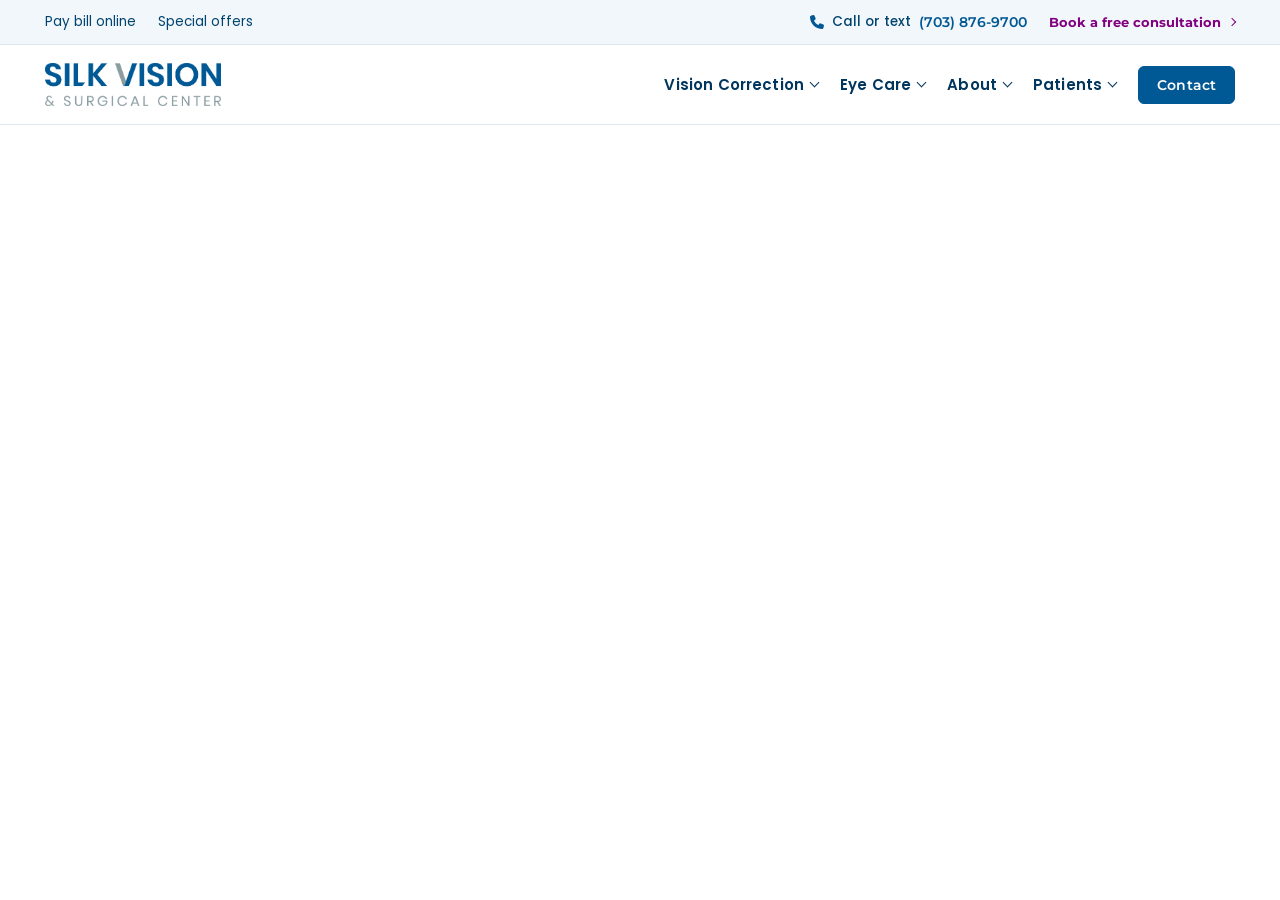
<file: simple.html>
<!DOCTYPE html>
<html lang="en">
<head>
<meta charset="UTF-8">
<meta name="viewport" content="width=device-width, initial-scale=1.0">
<title>Silk Vision — Navigation</title>
<link rel="icon" type="image/png" sizes="32x32" href="https://www.silkvision.net/favicon-32x32.png">
<link rel="preconnect" href="https://fonts.googleapis.com">
<link rel="preconnect" href="https://fonts.gstatic.com" crossorigin>
<link href="https://fonts.googleapis.com/css2?family=Montserrat:wght@500;600;700&family=Poppins:wght@400;500;600&display=swap" rel="stylesheet">
<style id="sv-navbar-styles">
/* ==========================================================================
   Silk Vision — navigation

   Simplified version of index.html: every row is just the page name, with
   no line of description under it. Procedures are kept apart from
   decision-support links, and each mega panel ends in a tinted rail that
   offers the next step instead of another list.

   Palette      #005894 brand blue · #00365d ink · #800080 purple (actions
                only, never decoration) · #f2f7fb mist · #dbe7f1 hairline
   Type         Montserrat 600/700 for navigation, headings and the small
                uppercase eyebrows · Poppins 400/500 for item names and body copy
   Signature    a blue edge that grows down the left of a row as you point at
                it, the way a line on an eye chart gets singled out
   Scoped to #sv-header-wrap / .sv-* so nothing leaks into the host page.
   ========================================================================== */
#sv-header-wrap {
  --sv-blue: #005894;
  --sv-blue-deep: #00446f;
  --sv-ink: #00365d;
  --sv-body: #4a5b6b;
  --sv-purple: #800080;
  --sv-purple-deep: #5f005f;
  --sv-mist: #f2f7fb;
  --sv-line: #dbe7f1;
  --sv-line-soft: #eaf1f7;

  position: -webkit-sticky;
  position: sticky;
  top: 0;
  z-index: 900;
  background: #fff;
  font-family: 'Poppins', sans-serif;
  color: var(--sv-body);
}
#sv-header-wrap *,
#sv-header-wrap *::before,
#sv-header-wrap *::after { box-sizing: border-box; }
/* :where() drops these resets to zero specificity, so every .sv-* rule below
   can set its own margins. As plain `#id p` rules they carried ID weight and
   silently overrode every margin in the panels. */
:where(#sv-header-wrap) a { text-decoration: none; }
/* Only links with no colour of their own inherit. A blanket `#id a { color:
   inherit }` outranks every .sv-* colour below it — that is what was stripping
   the white type off the buttons. */
#sv-header-wrap .sv-utility-left a,
#sv-header-wrap .sv-list a { color: inherit; }
#sv-header-wrap button { font-family: inherit; }
:where(#sv-header-wrap) p { margin: 0; }
:where(#sv-header-wrap) ul { list-style: none; margin: 0; padding: 0; }
#sv-header-wrap :focus-visible {
  outline: 2px solid var(--sv-blue);
  outline-offset: 3px;
  border-radius: 3px;
}
.sv-inner {
  width: 1400px;
  max-width: 93%;
  margin: 0 auto;
}

/* --- Utility bar --------------------------------------------------------- */
.sv-utility {
  background: var(--sv-mist);
  border-bottom: 1px solid var(--sv-line);
  color: var(--sv-blue-deep);
  font-size: 13.5px;
}
.sv-utility .sv-inner {
  display: flex;
  align-items: center;
  justify-content: space-between;
  gap: 20px;
  min-height: 44px;
}
.sv-utility-left { display: flex; align-items: center; gap: 22px; }
.sv-utility-left a:hover { color: var(--sv-blue); text-decoration: underline; text-underline-offset: 3px; }
.sv-utility-right { display: flex; align-items: center; gap: 22px; }
.sv-phone {
  display: inline-flex;
  align-items: center;
  gap: 8px;
  font-weight: 500;
  white-space: nowrap;
}
.sv-phone svg { width: 14px; height: 14px; fill: var(--sv-blue); flex-shrink: 0; }
.sv-phone a { font-family: 'Montserrat', sans-serif; font-weight: 600; color: var(--sv-blue); }
.sv-phone a:hover { text-decoration: underline; text-underline-offset: 3px; }
.sv-book {
  display: inline-flex;
  align-items: center;
  gap: 8px;
  font-family: 'Montserrat', sans-serif;
  font-size: 13px;
  font-weight: 700;
  color: var(--sv-purple);
  white-space: nowrap;
}
.sv-book::after {
  content: '';
  width: 6px;
  height: 6px;
  border-right: 1.5px solid currentColor;
  border-top: 1.5px solid currentColor;
  transform: rotate(45deg);
  transition: transform 0.16s ease;
}
.sv-book:hover { color: var(--sv-purple-deep); }
.sv-book:hover::after { transform: rotate(45deg) translate(2px, -2px); }

/* --- Header row ---------------------------------------------------------- */
.sv-header { background: #fff; border-bottom: 1px solid var(--sv-line); }
.sv-header .sv-inner {
  display: flex;
  align-items: center;
  justify-content: space-between;
  gap: 32px;
  position: relative;
  padding: 18px 0;
}
.sv-logo { display: block; line-height: 0; flex-shrink: 0; }
.sv-logo img { display: block; width: 206px; height: auto; max-width: 100%; }

.sv-nav { display: flex; align-items: center; gap: 30px; }
.sv-trigger { position: relative; }
/* invisible bridge so the pointer survives the gap down to a list panel;
   wide panels sit flush under the header rule and need none */
.sv-trigger:not(.sv-trigger--wide)::after {
  content: '';
  position: absolute;
  top: 100%;
  left: -60px;
  right: -60px;
  height: 20px;
}
.sv-nav-btn {
  position: relative;
  border: none;
  background: none;
  padding: 6px 0;
  cursor: pointer;
  font-family: 'Montserrat', sans-serif;
  font-size: 16px;
  font-weight: 600;
  letter-spacing: 0.01em;
  color: var(--sv-ink);
  display: flex;
  align-items: center;
  gap: 7px;
  white-space: nowrap;
  transition: color 0.16s ease;
}
.sv-nav-btn::after {
  content: '';
  position: absolute;
  left: 0;
  right: 0;
  bottom: -2px;
  height: 2px;
  background: var(--sv-blue);
  transform: scaleX(0);
  transform-origin: left center;
  transition: transform 0.18s ease;
}
.sv-nav-btn:hover { color: var(--sv-blue); }
.sv-nav-btn:hover::after,
.sv-trigger.sv-open .sv-nav-btn::after { transform: scaleX(1); }
.sv-trigger.sv-open .sv-nav-btn { color: var(--sv-blue); }
.sv-chevron {
  width: 7px;
  height: 7px;
  border-right: 1.5px solid currentColor;
  border-bottom: 1.5px solid currentColor;
  transform: translateY(-2px) rotate(45deg);
  transition: transform 0.2s ease;
}
.sv-trigger.sv-open .sv-chevron { transform: translateY(1px) rotate(-135deg); }

.sv-contact {
  display: inline-block;
  background: var(--sv-blue);
  color: #fff;
  border: 1.5px solid var(--sv-blue);
  border-radius: 6px;
  font-family: 'Montserrat', sans-serif;
  font-size: 15px;
  font-weight: 600;
  letter-spacing: 0.01em;
  padding: 11px 26px;
  white-space: nowrap;
  transition: background 0.16s ease, color 0.16s ease;
}
/* fills blue with white type, empties out to a blue outline on hover */
.sv-contact:hover,
.sv-contact:focus-visible { background: #fff; color: var(--sv-blue); }

/* --- Panels -------------------------------------------------------------- */
.sv-panel {
  position: absolute;
  top: calc(100% + 18px);
  left: -26px;
  background: #fff;
  border: 1px solid var(--sv-line);
  border-radius: 10px;
  box-shadow: 0 1px 2px rgba(0, 54, 93, 0.06), 0 16px 34px -8px rgba(0, 54, 93, 0.18);
  overflow: hidden;
  z-index: 10;
  opacity: 0;
  visibility: hidden;
  pointer-events: none;
  transform: translateY(-6px);
  transition: opacity 0.16s ease, transform 0.16s ease;
}
.sv-trigger.sv-open .sv-panel {
  opacity: 1;
  visibility: visible;
  pointer-events: auto;
  transform: translateY(0);
}
.sv-panel--right { left: auto; right: -26px; }
/* Wide panels hang off the header row, not off their trigger, so they always
   land flush under the rule and can never run past the edge of the viewport. */
.sv-trigger--wide { position: static; }
.sv-trigger--wide .sv-panel { top: 100%; left: auto; right: 0; }

/* Rows — the blue edge grows as you point at one */
.sv-list li + li { margin-top: 3px; }
.sv-list a {
  position: relative;
  display: block;
  padding: 11px 12px 12px 15px;
  border-radius: 7px;
  transition: background 0.14s ease;
}
.sv-list a::before {
  content: '';
  position: absolute;
  left: 0;
  top: 7px;
  bottom: 7px;
  width: 3px;
  border-radius: 3px;
  background: var(--sv-blue);
  transform: scaleY(0);
  transition: transform 0.16s ease;
}
.sv-list a:hover,
.sv-list a:focus-visible { background: var(--sv-mist); }
.sv-list a:hover::before,
.sv-list a:focus-visible::before { transform: scaleY(1); }
.sv-item {
  display: block;
  font-family: 'Poppins', sans-serif;
  font-size: 15px;
  font-weight: 500;
  line-height: 1.35;
  color: var(--sv-ink);
}

.sv-eyebrow {
  font-family: 'Montserrat', sans-serif;
  font-size: 11px;
  font-weight: 700;
  letter-spacing: 0.09em;
  text-transform: uppercase;
  color: var(--sv-blue);
  margin: 0 0 12px;
  padding-left: 15px;
}

/* Wide panel: two columns of procedures + a tinted rail with the next step.
   The rail holds one short thought and one action, centred in the panel's
   height, so it reads as a resting place rather than a fourth list. */
.sv-panel--wide { width: 950px; max-width: calc(100vw - 48px); }
.sv-panel-grid { display: grid; grid-template-columns: 1fr 1fr 330px; }
.sv-col { padding: 30px 22px 34px; }
.sv-col:first-child { padding-left: 30px; }

.sv-rail {
  background: var(--sv-mist);
  border-left: 1px solid var(--sv-line);
  padding: 34px 34px 36px;
  display: flex;
  flex-direction: column;
  justify-content: center;
}
.sv-rail .sv-eyebrow { padding-left: 0; margin-bottom: 14px; color: var(--sv-purple); }
.sv-rail-title {
  font-family: 'Montserrat', sans-serif;
  font-size: 21px;
  font-weight: 700;
  line-height: 1.3;
  letter-spacing: -0.005em;
  color: var(--sv-ink);
  margin: 0 0 12px;
}
.sv-rail-body {
  font-size: 14px;
  line-height: 1.6;
  color: var(--sv-body);
  margin: 0 0 14px;
}
.sv-btn {
  display: inline-flex;
  align-items: center;
  justify-content: center;
  gap: 7px;
  background: var(--sv-purple);
  color: #fff;
  /* the border is there at rest too, so the box does not grow on hover */
  border: 1px solid var(--sv-purple);
  border-radius: 5px;
  font-family: 'Montserrat', sans-serif;
  font-size: 13px;
  font-weight: 700;
  padding: 8px 14px;
  align-self: flex-start;
  text-align: center;
  transition: background 0.16s ease, color 0.16s ease;
}
.sv-btn::after {
  content: '';
  width: 6px;
  height: 6px;
  border-right: 1.5px solid currentColor;
  border-top: 1.5px solid currentColor;
  transform: rotate(45deg);
  transition: transform 0.16s ease;
}
/* filled purple at rest, empties to a purple outline on hover */
.sv-btn:hover,
.sv-btn:focus-visible { background: #fff; color: var(--sv-purple); }
.sv-btn:hover::after { transform: rotate(45deg) translate(2px, -2px); }

.sv-rail-links { margin-top: 14px; }
.sv-rail-links li + li { margin-top: 14px; }
.sv-rail-links a {
  font-size: 13.5px;
  font-weight: 500;
  color: var(--sv-blue);
  line-height: 1.45;
}
.sv-rail-links a:hover { text-decoration: underline; text-underline-offset: 3px; }

/* List panel: one column, for sections that are simply a set of pages */
.sv-panel--list { width: 306px; padding: 18px 14px; }
.sv-panel--list .sv-eyebrow { padding-left: 15px; }
.sv-panel-foot {
  margin: 14px 4px 0;
  padding-top: 14px;
  border-top: 1px solid var(--sv-line);
}
.sv-panel-foot .sv-btn { width: auto; }

/* --- Mobile -------------------------------------------------------------- */
.sv-burger {
  display: none;
  border: none;
  background: none;
  cursor: pointer;
  padding: 8px;
  margin-right: -8px;
}
.sv-burger span {
  display: block;
  width: 26px;
  height: 2px;
  border-radius: 2px;
  background: var(--sv-ink);
  transition: transform 0.2s ease, opacity 0.2s ease;
}
.sv-burger span + span { margin-top: 6px; }
.sv-burger.sv-open span:nth-child(1) { transform: translateY(8px) rotate(45deg); }
.sv-burger.sv-open span:nth-child(2) { opacity: 0; }
.sv-burger.sv-open span:nth-child(3) { transform: translateY(-8px) rotate(-45deg); }
.sv-mobile-only { display: none; }

@media screen and (max-width: 1300px) {
  .sv-nav { gap: 22px; }
  .sv-nav-btn { font-size: 15px; }
  .sv-contact { font-size: 14px; padding: 9px 18px; }
  .sv-logo img { width: 176px; height: auto; }
}

@media screen and (max-width: 1120px) {
  .sv-panel--wide { width: 840px; }
  .sv-panel-grid { grid-template-columns: 1fr 1fr 280px; }
  .sv-col { padding: 24px 16px 26px; }
  .sv-col:first-child { padding-left: 24px; }
  .sv-rail { padding: 24px 24px 28px; }
}

@media screen and (max-width: 1023px) {
  .sv-utility-left { display: none; }
  .sv-utility .sv-inner { justify-content: space-between; min-height: 40px; }
  .sv-burger { display: block; }
  .sv-header .sv-inner { padding: 14px 0; }

  .sv-nav {
    display: none;
    position: absolute;
    top: 100%;
    left: 0;
    right: 0;
    margin-top: 14px;
    flex-direction: column;
    align-items: stretch;
    gap: 0;
    background: #fff;
    border-top: 1px solid var(--sv-line);
    padding: 6px 0 24px;
    max-height: calc(100vh - 150px);
    overflow-y: auto;
  }
  .sv-nav.sv-nav-open { display: flex; }

  .sv-trigger { width: 100%; }
  .sv-trigger::after { display: none; }
  .sv-nav-btn {
    width: 100%;
    justify-content: space-between;
    padding: 16px 2px;
    border-bottom: 1px solid var(--sv-line-soft);
    font-size: 16px;
  }
  .sv-nav-btn::after { display: none; }

  .sv-panel {
    position: static;
    display: none;
    width: auto !important;
    max-width: none;
    opacity: 1;
    visibility: visible;
    pointer-events: auto;
    transform: none !important;
    border: none;
    border-radius: 0;
    box-shadow: none;
    padding: 0;
    overflow: visible;
  }
  .sv-trigger.sv-open .sv-panel { display: block; }

  .sv-panel-grid { grid-template-columns: 1fr; }
  .sv-col { padding: 16px 0 6px; }
  .sv-col:first-child { padding-left: 0; }
  .sv-rail {
    border-left: none;
    border-radius: 8px;
    margin: 12px 0 18px;
    padding: 20px;
  }
  .sv-panel--list { padding: 8px 0 16px; }
  .sv-panel--list .sv-eyebrow,
  .sv-eyebrow { padding-left: 15px; }
  .sv-panel-foot { margin: 12px 0 16px; border-top: none; padding-top: 0; }

  .sv-contact { display: block; text-align: center; margin-top: 22px; }
  .sv-nav .sv-btn.sv-mobile-only { display: flex; align-self: stretch; margin-top: 12px; }
}

@media screen and (max-width: 600px) {
  .sv-utility { font-size: 12.5px; }
  .sv-utility-right { gap: 16px; }
  .sv-book { font-size: 12px; }
  .sv-logo img { width: 152px; }
}

/* the number alone, so the bar fits a 360px phone without scrolling sideways */
@media screen and (max-width: 440px) {
  .sv-phone-label { display: none; }
}

/* --- Very large screens -------------------------------------------------
   At 100% scaling a 4K or 5K display is 3840–5120 CSS px wide, and a header
   set in px shrinks to a thin strip across the middle. Past 2400px the whole
   header scales up in steps, so it keeps the proportions it has at 1920. */
@media screen and (min-width: 2400px) { #sv-header-wrap { zoom: 1.25; } }
@media screen and (min-width: 2880px) { #sv-header-wrap { zoom: 1.5; } }
@media screen and (min-width: 3360px) { #sv-header-wrap { zoom: 1.75; } }
@media screen and (min-width: 3840px) { #sv-header-wrap { zoom: 2; } }
@media screen and (min-width: 4480px) { #sv-header-wrap { zoom: 2.33; } }
@media screen and (min-width: 5120px) { #sv-header-wrap { zoom: 2.67; } }

@media (prefers-reduced-motion: reduce) {
  #sv-header-wrap *,
  #sv-header-wrap *::before,
  #sv-header-wrap *::after { transition: none !important; }
}
</style>
<style>
  html { min-height: 100%; }
  body { margin: 0; min-height: 100vh; background: #fff; }
</style>
</head>
<body>

<!-- ===================== Silk Vision navigation ===================== -->
<div id="sv-header-wrap">
	<div class="sv-utility">
		<div class="sv-inner">
			<div class="sv-utility-left">
				<a href="https://www.mypatientvisit.com/#/login?practiceID=FCPGUL" target="_blank" rel="noopener">Pay bill online</a>
				<a href="https://www.silkvision.net/special-offers">Special offers</a>
			</div>
			<div class="sv-utility-right">
				<span class="sv-phone">
					<svg viewBox="0 0 512 512" aria-hidden="true" focusable="false"><path d="M164.9 24.6c-7.7-18.6-28-28.5-47.4-23.2l-88 24C12.1 30.2 0 46 0 64C0 311.4 200.6 512 448 512c18 0 33.8-12.1 38.6-29.5l24-88c5.3-19.4-4.6-39.7-23.2-47.4l-96-40c-16.3-6.8-35.2-2.1-46.3 11.6L304.7 368C234.3 334.7 177.3 277.7 144 207.3L193.3 167c13.7-11.2 18.4-30 11.6-46.3l-40-96z"></path></svg>
					<span class="sv-phone-label">Call or text</span> <a href="tel:7038769700">(703) 876-9700</a>
				</span>
				<a class="sv-book" href="https://www.mypatientvisit.com/onlinescheduling/#/scheduler/schedule?practiceid=b46123f5-99ee-4f66-969c-fe650949c344" target="_blank" rel="noopener">Book a free consultation</a>
			</div>
		</div>
	</div>

	<header class="sv-header" role="banner" aria-label="Site header">
		<div class="sv-inner">
			<a class="sv-logo" href="https://www.silkvision.net/">
				<img src="./assets/logo.png" alt="Silk Vision &amp; Surgical Center" width="206" height="51">
			</a>

			<button class="sv-burger" id="sv-burger" type="button" aria-label="Open menu" aria-expanded="false" aria-controls="sv-nav">
				<span></span><span></span><span></span>
			</button>

			<nav class="sv-nav" id="sv-nav" aria-label="Main navigation">

				<!-- Vision Correction -->
				<div class="sv-trigger sv-trigger--wide" data-sv-trigger>
					<button class="sv-nav-btn" type="button" aria-expanded="false" aria-controls="sv-panel-vision">
						Vision Correction <span class="sv-chevron" aria-hidden="true"></span>
					</button>
					<div class="sv-panel sv-panel--wide" id="sv-panel-vision">
						<div class="sv-panel-grid">
							<div class="sv-col">
								<p class="sv-eyebrow">Reshape the cornea</p>
								<ul class="sv-list">
									<li><a href="https://www.silkvision.net/silk-vision-lasik-eye-surgery-center">
										<span class="sv-item">LASIK</span></a></li>
									<li><a href="https://www.silkvision.net/photorefractive-keratectomy-prk">
										<span class="sv-item">PRK</span></a></li>
									<li><a href="https://www.silkvision.net/visual-rejuvenation">
										<span class="sv-item">LASIK touch-ups</span></a></li>
								</ul>
							</div>
							<div class="sv-col">
								<p class="sv-eyebrow">Work with the lens</p>
								<ul class="sv-list">
									<li><a href="https://www.silkvision.net/evo-icl-welcome-future-vision">
										<span class="sv-item">EVO ICL</span></a></li>
									<li><a href="https://www.silkvision.net/refractive-lens-surgery-alternative-lasik">
										<span class="sv-item">Lens replacement (RLE)</span></a></li>
									<li><a href="https://www.silkvision.net/adjust-your-lens-your-lifestyle-after-cataract-surgery">
										<span class="sv-item">Light adjustable lens</span></a></li>
								</ul>
							</div>
							<aside class="sv-rail">
								<p class="sv-eyebrow">Not sure which</p>
								<p class="sv-rail-title">Which one fits<br>your eyes?</p>
								<p class="sv-rail-body">Six questions, about two minutes.</p>
								<a class="sv-btn" href="https://www.silkvision.net/lasik-self-evaluation-test">Take the self-test</a>
								<ul class="sv-rail-links">
									<li><a href="https://www.silkvision.net/vision-doesnt-depend-glasses-or-contacts">Am I a LASIK candidate?</a></li>
									<li><a href="https://www.silkvision.net/cost-lasik-surgery-explained">What LASIK costs</a></li>
									<li><a href="https://www.silkvision.net/lasik-resources">Patient resources</a></li>
								</ul>
							</aside>
						</div>
					</div>
				</div>

				<!-- Eye Care -->
				<div class="sv-trigger sv-trigger--wide" data-sv-trigger>
					<button class="sv-nav-btn" type="button" aria-expanded="false" aria-controls="sv-panel-eyecare">
						Eye Care <span class="sv-chevron" aria-hidden="true"></span>
					</button>
					<div class="sv-panel sv-panel--wide" id="sv-panel-eyecare">
						<div class="sv-panel-grid">
							<div class="sv-col">
								<p class="sv-eyebrow">Cataract care</p>
								<ul class="sv-list">
									<li><a href="https://www.silkvision.net/cataract-surgery-and-cataract-removal">
										<span class="sv-item">Cataract surgery</span></a></li>
									<li><a href="https://www.silkvision.net/adjust-your-lens-your-lifestyle-after-cataract-surgery">
										<span class="sv-item">Light adjustable lens</span></a></li>
									<li><a href="https://www.silkvision.net/visual-rejuvenation">
										<span class="sv-item">Cataract touch-ups</span></a></li>
								</ul>
							</div>
							<div class="sv-col">
								<p class="sv-eyebrow">Conditions we treat</p>
								<ul class="sv-list">
									<li><a href="https://www.silkvision.net/advanced-cornea-care-northern-virginia">
										<span class="sv-item">Cornea</span></a></li>
									<li><a href="https://www.silkvision.net/glaucoma">
										<span class="sv-item">Glaucoma</span></a></li>
									<li><a href="https://www.silkvision.net/eye-care/dry-eyes">
										<span class="sv-item">Dry eyes</span></a></li>
									<li><a href="https://www.silkvision.net/keratoconus">
										<span class="sv-item">Keratoconus</span></a></li>
									<li><a href="https://www.silkvision.net/pterygium">
										<span class="sv-item">Pterygium</span></a></li>
								</ul>
							</div>
							<aside class="sv-rail">
								<p class="sv-eyebrow">Start here</p>
								<p class="sv-rail-title">Bring us your symptoms</p>
								<p class="sv-rail-body">Annandale and Manassas,<br>weekdays 8:30&ndash;4:30.</p>
								<a class="sv-btn" href="https://w31qe7s2lq5.typeform.com/SilkVisionForm">Request an appointment</a>
								<ul class="sv-rail-links">
									<li><a href="https://www.silkvision.net/services-overview">All services</a></li>
									<li><a href="https://www.silkvision.net/locations">Locations and hours</a></li>
									<li><a href="https://www.silkvision.net/accepted-insurance">Accepted insurance</a></li>
								</ul>
							</aside>
						</div>
					</div>
				</div>

				<!-- About -->
				<div class="sv-trigger" data-sv-trigger>
					<button class="sv-nav-btn" type="button" aria-expanded="false" aria-controls="sv-panel-about">
						About <span class="sv-chevron" aria-hidden="true"></span>
					</button>
					<div class="sv-panel sv-panel--list" id="sv-panel-about">
						<p class="sv-eyebrow">The practice</p>
						<ul class="sv-list">
							<li><a href="https://www.silkvision.net/dr-wesam-silk-trusted-lasik-cataract-cornea-surgeon-northern-virginia">
								<span class="sv-item">Wesam Silk, M.D.</span></a></li>
							<li><a href="https://www.silkvision.net/trusted-eye-physicians-and-surgeons-northern-virginia">
								<span class="sv-item">About Silk Vision</span></a></li>
							<li><a href="https://www.silkvision.net/testimonials">
								<span class="sv-item">Patient stories</span></a></li>
							<li><a href="https://www.silkvision.net/blog">
								<span class="sv-item">Blog</span></a></li>
							<li><a href="https://www.silkvision.net/locations">
								<span class="sv-item">Locations</span></a></li>
							<li><a href="https://www.silkvision.net/you-are-candidate-office-based-surgery">
								<span class="sv-item">Office-based surgery</span></a></li>
						</ul>
					</div>
				</div>

				<!-- Patients -->
				<div class="sv-trigger" data-sv-trigger>
					<button class="sv-nav-btn" type="button" aria-expanded="false" aria-controls="sv-panel-patients">
						Patients <span class="sv-chevron" aria-hidden="true"></span>
					</button>
					<div class="sv-panel sv-panel--list sv-panel--right" id="sv-panel-patients">
						<p class="sv-eyebrow">Before your visit</p>
						<ul class="sv-list">
							<li><a href="https://www.silkvision.net/registration-consent-forms">
								<span class="sv-item">Registration forms</span></a></li>
							<li><a href="https://www.silkvision.net/financing">
								<span class="sv-item">Financing</span></a></li>
							<li><a href="https://www.silkvision.net/accepted-insurance">
								<span class="sv-item">Accepted insurance</span></a></li>
							<li><a href="https://www.mypatientvisit.com/#/login?practiceID=FCPGUL" target="_blank" rel="noopener">
								<span class="sv-item">Patient portal</span></a></li>
							<li><a href="https://www.silkvision.net/leave-review">
								<span class="sv-item">Leave a review</span></a></li>
						</ul>
						<div class="sv-panel-foot">
							<a class="sv-btn" href="https://www.mypatientvisit.com/onlinescheduling/#/scheduler/schedule?practiceid=b46123f5-99ee-4f66-969c-fe650949c344">Book a consultation</a>
						</div>
					</div>
				</div>

				<a class="sv-contact" href="https://w31qe7s2lq5.typeform.com/SilkVisionForm">Contact</a>
				<a class="sv-btn sv-mobile-only" href="tel:7038769700">Call or text (703) 876-9700</a>
			</nav>
		</div>
	</header>
</div>

<script id="sv-navbar-script">
(function () {
	var wrap = document.getElementById('sv-header-wrap');
	if (!wrap) { return; }

	var triggers = [].slice.call(wrap.querySelectorAll('[data-sv-trigger]'));
	var burger = document.getElementById('sv-burger');
	var nav = document.getElementById('sv-nav');
	var desktop = window.matchMedia('(min-width: 1024px)');
	var hoverTimer;

	function setOpen(trigger, open) {
		trigger.classList.toggle('sv-open', open);
		var btn = trigger.querySelector('.sv-nav-btn');
		if (btn) { btn.setAttribute('aria-expanded', open ? 'true' : 'false'); }
	}

	function closeAll(except) {
		triggers.forEach(function (t) { if (t !== except) { setOpen(t, false); } });
	}

	function closeNav() {
		if (!nav || !burger) { return; }
		nav.classList.remove('sv-nav-open');
		burger.classList.remove('sv-open');
		burger.setAttribute('aria-expanded', 'false');
		burger.setAttribute('aria-label', 'Open menu');
	}

	triggers.forEach(function (trigger) {
		var btn = trigger.querySelector('.sv-nav-btn');

		trigger.addEventListener('mouseenter', function () {
			if (!desktop.matches) { return; }
			clearTimeout(hoverTimer);
			closeAll(trigger);
			setOpen(trigger, true);
		});
		// a short grace period so a slightly off-target mouse path does not
		// snap the panel shut mid-reach
		trigger.addEventListener('mouseleave', function () {
			if (!desktop.matches) { return; }
			clearTimeout(hoverTimer);
			hoverTimer = setTimeout(function () { setOpen(trigger, false); }, 140);
		});

		btn.addEventListener('click', function (e) {
			e.preventDefault();
			var isOpen = trigger.classList.contains('sv-open');
			clearTimeout(hoverTimer);
			closeAll(trigger);
			setOpen(trigger, !isOpen);
		});

		trigger.addEventListener('focusout', function (e) {
			if (!desktop.matches) { return; }
			if (!trigger.contains(e.relatedTarget)) { setOpen(trigger, false); }
		});
	});

	if (burger && nav) {
		burger.addEventListener('click', function () {
			var open = !nav.classList.contains('sv-nav-open');
			nav.classList.toggle('sv-nav-open', open);
			burger.classList.toggle('sv-open', open);
			burger.setAttribute('aria-expanded', open ? 'true' : 'false');
			burger.setAttribute('aria-label', open ? 'Close menu' : 'Open menu');
			if (!open) { closeAll(null); }
		});
	}

	document.addEventListener('click', function (e) {
		if (!wrap.contains(e.target)) { closeAll(null); closeNav(); }
	});

	document.addEventListener('keydown', function (e) {
		if (e.key === 'Escape' || e.keyCode === 27) {
			closeAll(null);
			closeNav();
		}
	});

	var onChange = function () {
		closeAll(null);
		if (desktop.matches) { closeNav(); }
	};
	if (desktop.addEventListener) { desktop.addEventListener('change', onChange); }
	else if (desktop.addListener) { desktop.addListener(onChange); }
})();
</script>
<!-- =================== end Silk Vision navigation =================== -->
</body>
</html>
</file>
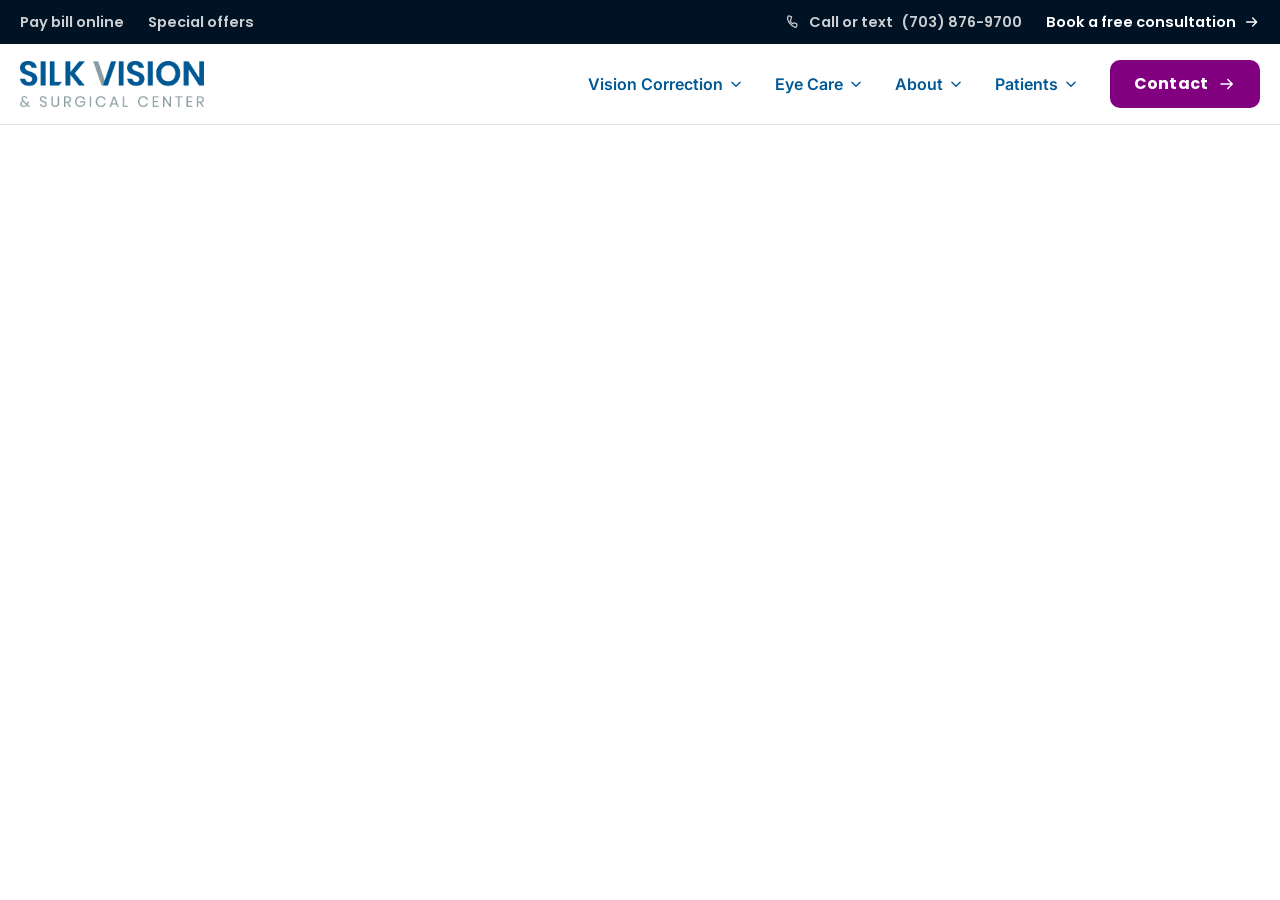
<file: ziplyft.html>
<!DOCTYPE html>
<html lang="en">
<head>
<meta charset="UTF-8">
<meta name="viewport" content="width=device-width, initial-scale=1.0">
<title>Silk Vision — Navigation, Ziplyft style</title>
<link rel="icon" type="image/png" sizes="32x32" href="https://www.silkvision.net/favicon-32x32.png">
<link rel="preconnect" href="https://fonts.googleapis.com">
<link rel="preconnect" href="https://fonts.gstatic.com" crossorigin>
<link href="https://fonts.googleapis.com/css2?family=Inter:wght@400;500&family=Poppins:wght@500;600;700&display=swap" rel="stylesheet">
<style id="sv-navbar-styles">
/* ==========================================================================
   Silk Vision — navigation, Ziplyft style

   Built on the tokens of the Ziplyft page (imageworksc.github.io/
   silkvision-ziplyft): a dark navy top bar, Poppins for every title and
   control, Inter for everything that is read, purple only where something
   happens, and no gradients anywhere.

   What makes it stand out is contrast, not decoration: each mega panel ends
   in a deep navy card that holds the next step, and every row answers a
   pointer with a wash, a purple title and an arrow that slides in. What keeps
   it easy is the reading size: the reader is usually past sixty, so nothing
   that is read is set below 16px and every target is at least 44px tall.

   Scoped to #sv-header-wrap / .sv-* so nothing leaks into the host page.
   ========================================================================== */
#sv-header-wrap {
  /* blues */
  --ink-900: #001325;
  --ink-700: #013559;
  --blue-500: #005894;
  --blue-400: #1e7fbe;
  --cyan-300: #6cc5f0;
  --pale-100: #e7eef4;
  /* purple: the action colour */
  --plum-600: #6a006a;
  --plum-500: #800080;
  /* neutrals */
  --paper: #f5f8fb;
  --grey-700: #45575b;
  --grey-900: #2a3538;
  --hairline: rgb(1 53 89 / .12);
  --on-dark-soft: rgb(255 255 255 / .8);
  /* type */
  --font-ui: 'Poppins', system-ui, -apple-system, 'Segoe UI', Roboto, Helvetica, Arial, sans-serif;
  --font-copy: 'Inter', system-ui, -apple-system, 'Segoe UI', Roboto, Helvetica, Arial, sans-serif;
  /* shape, depth, motion */
  --r-sm: 6px;
  --r-md: 10px;
  --r-lg: 14px;
  --shadow-lg: 0 6px 16px rgb(1 53 89 / .1), 0 28px 60px rgb(1 53 89 / .17);
  --ease: cubic-bezier(.22, .9, .3, 1);
  --ease-spring: cubic-bezier(.34, 1.4, .5, 1);
  --t-fast: .2s;
  --t-mid: .38s;
  --tap: 44px;
  --shell: 1248px;

  position: -webkit-sticky;
  position: sticky;
  top: 0;
  z-index: 900;
  font-family: var(--font-copy);
  color: var(--grey-900);
}
#sv-header-wrap *,
#sv-header-wrap *::before,
#sv-header-wrap *::after { box-sizing: border-box; }
/* :where() keeps these resets at zero specificity, so the .sv-* rules below
   set their own margins and colours without fighting an ID selector */
:where(#sv-header-wrap) a { text-decoration: none; color: inherit; }
:where(#sv-header-wrap) p { margin: 0; }
:where(#sv-header-wrap) ul { list-style: none; margin: 0; padding: 0; }
#sv-header-wrap button { font-family: inherit; }
#sv-header-wrap :focus-visible {
  outline: 3px solid var(--blue-400);
  outline-offset: 3px;
  border-radius: var(--r-sm);
}
.sv-inner {
  width: var(--shell);
  max-width: calc(100% - 40px);
  margin: 0 auto;
}

/* Arrow and chevron are drawn once, as masks, so they take currentColor */
.sv-arrow,
.sv-chevron {
  flex: none;
  display: inline-block;
  background: currentColor;
  -webkit-mask: var(--mask) center / contain no-repeat;
  mask: var(--mask) center / contain no-repeat;
}
.sv-arrow {
  width: 18px;
  height: 18px;
  --mask: url("data:image/svg+xml,%3Csvg xmlns='http://www.w3.org/2000/svg' viewBox='0 0 24 24' fill='none' stroke='%23000' stroke-width='2' stroke-linecap='round' stroke-linejoin='round'%3E%3Cpath d='M4 12h15M13 6l6 6-6 6'/%3E%3C/svg%3E");
  transition: transform var(--t-mid) var(--ease-spring);
}
.sv-chevron {
  width: 14px;
  height: 14px;
  --mask: url("data:image/svg+xml,%3Csvg xmlns='http://www.w3.org/2000/svg' viewBox='0 0 24 24' fill='none' stroke='%23000' stroke-width='2.4' stroke-linecap='round' stroke-linejoin='round'%3E%3Cpath d='m5 9 7 7 7-7'/%3E%3C/svg%3E");
  transition: transform var(--t-mid) var(--ease);
}
.sv-phone-ico {
  width: 16px;
  height: 16px;
  flex: none;
  fill: none;
  stroke: currentColor;
  stroke-width: 1.8;
  stroke-linecap: round;
  stroke-linejoin: round;
}

/* --- Top bar ------------------------------------------------------------- */
.sv-topbar {
  background: var(--ink-900);
  color: var(--on-dark-soft);
  font-family: var(--font-ui);
  font-size: 14.5px;
  font-weight: 600;
}
.sv-topbar .sv-inner {
  display: flex;
  align-items: center;
  justify-content: space-between;
  gap: 20px;
}
.sv-topbar-group { display: flex; align-items: center; gap: 24px; }
.sv-topbar a {
  display: inline-flex;
  align-items: center;
  gap: 8px;
  white-space: nowrap;
  min-height: var(--tap);
  transition: color var(--t-fast) var(--ease);
}
.sv-topbar a:hover { color: var(--cyan-300); }
.sv-topbar .sv-book { color: #fff; }
.sv-topbar .sv-book:hover { color: var(--cyan-300); }
.sv-topbar .sv-book:hover .sv-arrow { transform: translateX(4px); }
.sv-topbar .sv-arrow { width: 16px; height: 16px; }

/* --- Header row ---------------------------------------------------------- */
.sv-header {
  position: relative;
  background: rgb(255 255 255 / .94);
  -webkit-backdrop-filter: blur(14px);
  backdrop-filter: blur(14px);
  border-bottom: 1px solid var(--hairline);
}
.sv-header > .sv-inner {
  display: flex;
  align-items: center;
  justify-content: space-between;
  gap: 24px;
  padding: 16px 0;
}
.sv-logo { display: inline-flex; align-items: center; min-height: var(--tap); flex-shrink: 0; }
.sv-logo img { display: block; width: 184px; height: auto; transition: transform var(--t-mid) var(--ease); }
.sv-logo:hover img { transform: scale(1.03); }

.sv-nav { display: flex; align-items: center; gap: 8px; }
.sv-nav-btn {
  position: relative;
  display: inline-flex;
  align-items: center;
  gap: 6px;
  min-height: var(--tap);
  padding: 0 12px;
  border: none;
  background: none;
  cursor: pointer;
  font-family: var(--font-ui);
  font-size: 16px;
  font-weight: 600;
  color: var(--blue-500);
  white-space: nowrap;
}
/* the underline grows from the centre, as on the Ziplyft page */
.sv-nav-btn::after {
  content: '';
  position: absolute;
  left: 12px;
  right: 12px;
  bottom: 6px;
  height: 2px;
  border-radius: 999px;
  background: var(--plum-500);
  transform: scaleX(0);
  transition: transform var(--t-mid) var(--ease);
}
.sv-nav-btn:hover::after,
.sv-trigger.sv-open .sv-nav-btn::after { transform: scaleX(1); }
.sv-trigger.sv-open .sv-chevron { transform: rotate(180deg); }

/* Buttons: purple, 10px corners, an arrow that slides on hover */
.sv-btn {
  display: inline-flex;
  align-items: center;
  justify-content: center;
  gap: 10px;
  min-height: 48px;
  padding: 0 22px;
  border: 2px solid transparent;
  border-radius: var(--r-md);
  background: var(--plum-500);
  color: #fff;
  font-family: var(--font-ui);
  font-size: 16px;
  font-weight: 700;
  letter-spacing: .01em;
  line-height: 1.25;
  white-space: nowrap;
  transition: transform var(--t-fast) var(--ease), background-color var(--t-fast) var(--ease);
}
.sv-btn:hover { background: var(--plum-600); transform: translateY(-2px); }
.sv-btn:active { transform: translateY(0); }
.sv-btn:hover .sv-arrow { transform: translateX(4px); }
.sv-contact { margin-left: 12px; }

/* --- Panels -------------------------------------------------------------- */
.sv-panel {
  position: absolute;
  z-index: 10;
  background: #fff;
  opacity: 0;
  visibility: hidden;
  pointer-events: none;
  transform: translateY(-8px);
  transition: opacity var(--t-fast) var(--ease), transform var(--t-mid) var(--ease), visibility 0s linear var(--t-fast);
}
.sv-trigger.sv-open .sv-panel {
  opacity: 1;
  visibility: visible;
  pointer-events: auto;
  transform: translateY(0);
  transition: opacity var(--t-fast) var(--ease), transform var(--t-mid) var(--ease), visibility 0s;
}

/* Mega panels run as a band across the window, flush under the header */
.sv-panel--wide {
  top: 100%;
  left: 0;
  right: 0;
  border-top: 1px solid var(--hairline);
  box-shadow: var(--shadow-lg);
}
.sv-panel-grid {
  display: grid;
  grid-template-columns: 1fr 1fr minmax(320px, 380px);
  gap: 40px;
  padding: 36px 0 40px;
}

/* List panels hang under their own trigger; the strip bridges the gap so the
   pointer can cross it without the panel closing */
.sv-trigger--list { position: relative; }
.sv-trigger--list::after {
  content: '';
  position: absolute;
  top: 100%;
  left: -20px;
  right: -20px;
  height: 20px;
}
.sv-panel--list {
  top: calc(100% + 17px);
  left: -8px;
  width: 340px;
  padding: 20px 14px 16px;
  border: 1px solid var(--hairline);
  border-radius: var(--r-lg);
  box-shadow: var(--shadow-lg);
}
.sv-panel--right { left: auto; right: -8px; }

.sv-eyebrow {
  display: flex;
  align-items: center;
  gap: 10px;
  margin: 0 0 12px;
  padding-left: 14px;
  font-family: var(--font-ui);
  font-size: 13px;
  font-weight: 600;
  letter-spacing: .14em;
  text-transform: uppercase;
  color: var(--blue-500);
}
.sv-eyebrow::before {
  content: '';
  width: 18px;
  height: 2px;
  border-radius: 999px;
  background: var(--plum-500);
}

/* Rows: name in Poppins, the one fact under it in Inter. On a pointer the
   row takes a wash, the name turns purple and an arrow slides in. */
.sv-list li + li { margin-top: 2px; }
.sv-list a {
  display: block;
  padding: 12px 14px;
  border-radius: var(--r-md);
  transition: background-color var(--t-fast) var(--ease);
}
.sv-item {
  display: flex;
  align-items: center;
  gap: 8px;
  font-family: var(--font-ui);
  font-size: 17px;
  font-weight: 600;
  line-height: 1.3;
  color: var(--blue-500);
  transition: color var(--t-fast) var(--ease);
}
.sv-item .sv-arrow {
  opacity: 0;
  transform: translateX(-6px);
  transition: opacity var(--t-fast) var(--ease), transform var(--t-mid) var(--ease-spring);
}
.sv-note {
  display: block;
  margin-top: 3px;
  font-size: 16px;
  line-height: 1.5;
  letter-spacing: -.01em;
  color: var(--grey-700);
}
.sv-list a:hover,
.sv-list a:focus-visible { background: var(--paper); }
.sv-list a:hover .sv-item,
.sv-list a:focus-visible .sv-item { color: var(--plum-500); }
.sv-list a:hover .sv-arrow,
.sv-list a:focus-visible .sv-arrow { opacity: 1; transform: translateX(0); }

/* The rail: a deep navy card that holds the panel's next step */
.sv-rail {
  display: flex;
  flex-direction: column;
  align-items: flex-start;
  padding: 28px 28px 26px;
  border-radius: var(--r-lg);
  background: var(--ink-700);
  color: var(--on-dark-soft);
}
.sv-rail .sv-eyebrow { padding-left: 0; color: var(--cyan-300); }
.sv-rail .sv-eyebrow::before { background: var(--cyan-300); }
.sv-rail-title {
  font-family: var(--font-ui);
  font-size: 26px;
  font-weight: 700;
  line-height: 1.16;
  letter-spacing: -.02em;
  color: #fff;
  text-wrap: balance;
}
.sv-rail-body {
  margin-top: 10px;
  font-size: 16px;
  line-height: 1.6;
}
.sv-rail .sv-btn { margin-top: 22px; }
.sv-rail-links {
  align-self: stretch;
  margin-top: 22px;
  padding-top: 16px;
  border-top: 1px solid rgb(255 255 255 / .16);
}
.sv-rail-links a {
  display: flex;
  align-items: center;
  justify-content: space-between;
  gap: 12px;
  min-height: var(--tap);
  font-size: 16px;
  font-weight: 500;
  color: #fff;
  transition: color var(--t-fast) var(--ease);
}
.sv-rail-links .sv-arrow { width: 16px; height: 16px; color: var(--cyan-300); }
.sv-rail-links a:hover { color: var(--cyan-300); }
.sv-rail-links a:hover .sv-arrow { transform: translateX(4px); }

.sv-panel-foot {
  margin: 12px 0 0;
  padding: 16px 14px 4px;
  border-top: 1px solid var(--hairline);
}
.sv-panel-foot .sv-btn { width: 100%; }

/* --- Mobile -------------------------------------------------------------- */
.sv-burger {
  display: none;
  align-items: center;
  gap: 8px;
  min-height: var(--tap);
  min-width: var(--tap);
  padding: 0 14px;
  border: 1px solid var(--hairline);
  border-radius: var(--r-md);
  background: transparent;
  color: var(--blue-500);
  font-family: var(--font-ui);
  font-size: 16px;
  font-weight: 700;
  cursor: pointer;
}
.sv-burger:hover { background: var(--pale-100); }
.sv-burger svg {
  width: 22px;
  height: 22px;
  fill: none;
  stroke: currentColor;
  stroke-width: 1.8;
  stroke-linecap: round;
}
/* one mark and one word at a time, swapped off aria-expanded, so what a
   screen reader hears and what the eye sees can never disagree */
.sv-burger .sv-ico-close,
.sv-burger .sv-burger-open { display: none; }
.sv-burger[aria-expanded="true"] .sv-ico-menu,
.sv-burger[aria-expanded="true"] .sv-burger-shut { display: none; }
.sv-burger[aria-expanded="true"] .sv-ico-close,
.sv-burger[aria-expanded="true"] .sv-burger-open { display: inline; }
.sv-mobile-only { display: none; }

@media screen and (max-width: 1200px) {
  .sv-nav-btn { padding: 0 9px; }
  .sv-nav-btn::after { left: 9px; right: 9px; }
  .sv-panel-grid { gap: 28px; grid-template-columns: 1fr 1fr 320px; }
}

@media screen and (max-width: 1023px) {
  .sv-burger { display: inline-flex; }
  .sv-header > .sv-inner { padding: 12px 0; }
  .sv-logo img { width: 164px; }

  .sv-nav {
    display: none;
    position: absolute;
    top: 100%;
    left: 0;
    right: 0;
    flex-direction: column;
    align-items: stretch;
    gap: 0;
    max-height: calc(100vh - 120px);
    max-height: calc(100dvh - 120px);
    overflow-y: auto;
    overscroll-behavior: contain;
    padding: 8px 20px 28px;
    background: #fff;
    border-top: 1px solid var(--hairline);
    box-shadow: var(--shadow-lg);
  }
  .sv-nav.sv-nav-open { display: flex; }

  .sv-trigger--list::after { display: none; }
  .sv-nav-btn {
    width: 100%;
    justify-content: space-between;
    min-height: 60px;
    padding: 0 4px;
    border-bottom: 1px solid var(--hairline);
    font-size: 18px;
  }
  .sv-nav-btn::after { display: none; }
  .sv-trigger.sv-open .sv-nav-btn { color: var(--plum-500); }

  .sv-panel {
    position: static;
    display: none;
    width: auto;
    padding: 0;
    border: none;
    border-radius: 0;
    box-shadow: none;
    opacity: 1;
    visibility: visible;
    pointer-events: auto;
    transform: none;
    transition: none;
  }
  .sv-trigger.sv-open .sv-panel { display: block; }
  .sv-panel-grid { width: auto; max-width: none; grid-template-columns: 1fr; gap: 20px; padding: 18px 0 22px; }
  .sv-panel--list { padding: 16px 0 20px; }
  .sv-list a { padding: 12px 10px; }
  .sv-eyebrow { padding-left: 10px; }
  .sv-rail { padding: 24px 22px 20px; }
  .sv-rail-title { font-size: 23px; }
  .sv-panel-foot { padding: 16px 0 0; }

  .sv-contact { margin: 24px 0 0; }
  .sv-mobile-only { display: inline-flex; }
  .sv-call {
    margin-top: 12px;
    background: transparent;
    border-color: var(--hairline);
    color: var(--blue-500);
  }
  .sv-call:hover { background: var(--pale-100); }
}

@media screen and (max-width: 600px) {
  .sv-topbar-left { display: none; }
  .sv-topbar .sv-inner { justify-content: space-between; }
  .sv-topbar { font-size: 14px; }
  .sv-logo img { width: 150px; }
}

/* the number alone, so the bar fits a 360px phone without scrolling sideways */
@media screen and (max-width: 440px) {
  .sv-phone-label,
  .sv-topbar .sv-arrow { display: none; }
  .sv-topbar-group { gap: 16px; }
  .sv-burger { padding: 0 12px; }
}

/* the oldest small phones: the two links stack rather than run off the edge */
@media screen and (max-width: 359px) {
  .sv-topbar .sv-inner,
  .sv-topbar-group { flex-wrap: wrap; justify-content: center; row-gap: 0; }
}

/* --- Very large screens -------------------------------------------------
   At 100% scaling a 4K or 5K display is 3840–5120 CSS px wide, and a header
   set in px shrinks to a thin strip across the middle. Past 2400px the whole
   header scales up in steps, so it keeps the proportions it has at 1920. */
@media screen and (min-width: 2400px) { #sv-header-wrap { zoom: 1.25; } }
@media screen and (min-width: 2880px) { #sv-header-wrap { zoom: 1.5; } }
@media screen and (min-width: 3360px) { #sv-header-wrap { zoom: 1.75; } }
@media screen and (min-width: 3840px) { #sv-header-wrap { zoom: 2; } }
@media screen and (min-width: 4480px) { #sv-header-wrap { zoom: 2.33; } }
@media screen and (min-width: 5120px) { #sv-header-wrap { zoom: 2.67; } }

@media (prefers-reduced-motion: reduce) {
  #sv-header-wrap *,
  #sv-header-wrap *::before,
  #sv-header-wrap *::after { transition: none !important; }
}
</style>
<style>
  html { min-height: 100%; }
  body { margin: 0; min-height: 100vh; background: #fff; }
</style>
</head>
<body>

<!-- ===================== Silk Vision navigation ===================== -->
<div id="sv-header-wrap">
	<div class="sv-topbar">
		<div class="sv-inner">
			<div class="sv-topbar-group sv-topbar-left">
				<a href="https://www.mypatientvisit.com/#/login?practiceID=FCPGUL" target="_blank" rel="noopener">Pay bill online</a>
				<a href="https://www.silkvision.net/special-offers">Special offers</a>
			</div>
			<div class="sv-topbar-group">
				<a href="tel:7038769700">
					<svg class="sv-phone-ico" viewBox="0 0 24 24" aria-hidden="true" focusable="false"><path d="M8.6 3.6 6.4 3a1.8 1.8 0 0 0-2.1 1.1C3.4 6.6 3.9 9.8 6.6 13.4s5.8 6 8.6 6.6a1.8 1.8 0 0 0 2-1.3l.6-2.1a1.8 1.8 0 0 0-1-2.1l-2.3-1a1.8 1.8 0 0 0-2 .4l-.7.8a10 10 0 0 1-4.2-4.3l.8-.7a1.8 1.8 0 0 0 .4-2L9.9 4.6a1.8 1.8 0 0 0-1.3-1Z"/></svg>
					<span class="sv-phone-label">Call or text</span> (703) 876-9700
				</a>
				<a class="sv-book" href="https://www.mypatientvisit.com/onlinescheduling/#/scheduler/schedule?practiceid=b46123f5-99ee-4f66-969c-fe650949c344" target="_blank" rel="noopener">Book a free consultation <span class="sv-arrow" aria-hidden="true"></span></a>
			</div>
		</div>
	</div>

	<header class="sv-header" role="banner" aria-label="Site header">
		<div class="sv-inner">
			<a class="sv-logo" href="https://www.silkvision.net/">
				<img src="./assets/logo.png" alt="Silk Vision &amp; Surgical Center" width="206" height="51">
			</a>

			<button class="sv-burger" id="sv-burger" type="button" aria-expanded="false" aria-controls="sv-nav">
				<svg class="sv-ico-menu" viewBox="0 0 24 24" aria-hidden="true" focusable="false"><path d="M4 7h16M4 12h16M4 17h16"/></svg>
				<svg class="sv-ico-close" viewBox="0 0 24 24" aria-hidden="true" focusable="false"><path d="M6 6l12 12M18 6 6 18"/></svg>
				<span class="sv-burger-shut">Menu</span><span class="sv-burger-open">Close</span>
			</button>

			<nav class="sv-nav" id="sv-nav" aria-label="Main navigation">

				<!-- Vision Correction -->
				<div class="sv-trigger" data-sv-trigger>
					<button class="sv-nav-btn" type="button" aria-expanded="false" aria-controls="sv-panel-vision">
						Vision Correction <span class="sv-chevron" aria-hidden="true"></span>
					</button>
					<div class="sv-panel sv-panel--wide" id="sv-panel-vision">
						<div class="sv-inner sv-panel-grid">
							<div class="sv-col">
								<p class="sv-eyebrow">Reshape the cornea</p>
								<ul class="sv-list">
									<li><a href="https://www.silkvision.net/silk-vision-lasik-eye-surgery-center">
										<span class="sv-item">LASIK <span class="sv-arrow" aria-hidden="true"></span></span>
										<span class="sv-note">Laser reshaping, next-day recovery</span></a></li>
									<li><a href="https://www.silkvision.net/photorefractive-keratectomy-prk">
										<span class="sv-item">PRK <span class="sv-arrow" aria-hidden="true"></span></span>
										<span class="sv-note">No flap — works with thin corneas</span></a></li>
									<li><a href="https://www.silkvision.net/visual-rejuvenation">
										<span class="sv-item">LASIK touch-ups <span class="sv-arrow" aria-hidden="true"></span></span>
										<span class="sv-note">Refine a correction from years ago</span></a></li>
								</ul>
							</div>
							<div class="sv-col">
								<p class="sv-eyebrow">Work with the lens</p>
								<ul class="sv-list">
									<li><a href="https://www.silkvision.net/evo-icl-welcome-future-vision">
										<span class="sv-item">EVO ICL <span class="sv-arrow" aria-hidden="true"></span></span>
										<span class="sv-note">An added lens, your cornea untouched</span></a></li>
									<li><a href="https://www.silkvision.net/refractive-lens-surgery-alternative-lasik">
										<span class="sv-item">Lens replacement (RLE) <span class="sv-arrow" aria-hidden="true"></span></span>
										<span class="sv-note">Swaps the natural lens, no cataracts later</span></a></li>
									<li><a href="https://www.silkvision.net/adjust-your-lens-your-lifestyle-after-cataract-surgery">
										<span class="sv-item">Light adjustable lens <span class="sv-arrow" aria-hidden="true"></span></span>
										<span class="sv-note">Tuned to your eyes after surgery</span></a></li>
								</ul>
							</div>
							<aside class="sv-rail">
								<p class="sv-eyebrow">Not sure which</p>
								<p class="sv-rail-title">Which one fits your eyes?</p>
								<p class="sv-rail-body">Six questions, about two minutes.</p>
								<a class="sv-btn" href="https://www.silkvision.net/lasik-self-evaluation-test">Take the self-test <span class="sv-arrow" aria-hidden="true"></span></a>
								<ul class="sv-rail-links">
									<li><a href="https://www.silkvision.net/vision-doesnt-depend-glasses-or-contacts">Am I a LASIK candidate? <span class="sv-arrow" aria-hidden="true"></span></a></li>
									<li><a href="https://www.silkvision.net/cost-lasik-surgery-explained">What LASIK costs <span class="sv-arrow" aria-hidden="true"></span></a></li>
									<li><a href="https://www.silkvision.net/lasik-resources">Patient resources <span class="sv-arrow" aria-hidden="true"></span></a></li>
								</ul>
							</aside>
						</div>
					</div>
				</div>

				<!-- Eye Care -->
				<div class="sv-trigger" data-sv-trigger>
					<button class="sv-nav-btn" type="button" aria-expanded="false" aria-controls="sv-panel-eyecare">
						Eye Care <span class="sv-chevron" aria-hidden="true"></span>
					</button>
					<div class="sv-panel sv-panel--wide" id="sv-panel-eyecare">
						<div class="sv-inner sv-panel-grid">
							<div class="sv-col">
								<p class="sv-eyebrow">Cataract care</p>
								<ul class="sv-list">
									<li><a href="https://www.silkvision.net/cataract-surgery-and-cataract-removal">
										<span class="sv-item">Cataract surgery <span class="sv-arrow" aria-hidden="true"></span></span>
										<span class="sv-note">Replaces a clouded lens</span></a></li>
									<li><a href="https://www.silkvision.net/adjust-your-lens-your-lifestyle-after-cataract-surgery">
										<span class="sv-item">Light adjustable lens <span class="sv-arrow" aria-hidden="true"></span></span>
										<span class="sv-note">Tuned to your eyes after surgery</span></a></li>
									<li><a href="https://www.silkvision.net/visual-rejuvenation">
										<span class="sv-item">Cataract touch-ups <span class="sv-arrow" aria-hidden="true"></span></span>
										<span class="sv-note">Sharpen vision after surgery</span></a></li>
								</ul>
							</div>
							<div class="sv-col">
								<p class="sv-eyebrow">Conditions we treat</p>
								<ul class="sv-list">
									<li><a href="https://www.silkvision.net/advanced-cornea-care-northern-virginia">
										<span class="sv-item">Cornea <span class="sv-arrow" aria-hidden="true"></span></span>
										<span class="sv-note">Transplants and corneal disease</span></a></li>
									<li><a href="https://www.silkvision.net/glaucoma">
										<span class="sv-item">Glaucoma <span class="sv-arrow" aria-hidden="true"></span></span>
										<span class="sv-note">Keep the vision you still have</span></a></li>
									<li><a href="https://www.silkvision.net/eye-care/dry-eyes">
										<span class="sv-item">Dry eyes <span class="sv-arrow" aria-hidden="true"></span></span>
										<span class="sv-note">Treatment beyond artificial tears</span></a></li>
									<li><a href="https://www.silkvision.net/keratoconus">
										<span class="sv-item">Keratoconus <span class="sv-arrow" aria-hidden="true"></span></span>
										<span class="sv-note">Cross-linking stops it progressing</span></a></li>
									<li><a href="https://www.silkvision.net/pterygium">
										<span class="sv-item">Pterygium <span class="sv-arrow" aria-hidden="true"></span></span>
										<span class="sv-note">Removes growth on the eye's surface</span></a></li>
								</ul>
							</div>
							<aside class="sv-rail">
								<p class="sv-eyebrow">Start here</p>
								<p class="sv-rail-title">Bring us your symptoms</p>
								<p class="sv-rail-body">Annandale and Manassas, weekdays 8:30&ndash;4:30.</p>
								<a class="sv-btn" href="https://w31qe7s2lq5.typeform.com/SilkVisionForm">Request an appointment <span class="sv-arrow" aria-hidden="true"></span></a>
								<ul class="sv-rail-links">
									<li><a href="https://www.silkvision.net/services-overview">All services <span class="sv-arrow" aria-hidden="true"></span></a></li>
									<li><a href="https://www.silkvision.net/locations">Locations and hours <span class="sv-arrow" aria-hidden="true"></span></a></li>
									<li><a href="https://www.silkvision.net/accepted-insurance">Accepted insurance <span class="sv-arrow" aria-hidden="true"></span></a></li>
								</ul>
							</aside>
						</div>
					</div>
				</div>

				<!-- About -->
				<div class="sv-trigger sv-trigger--list" data-sv-trigger>
					<button class="sv-nav-btn" type="button" aria-expanded="false" aria-controls="sv-panel-about">
						About <span class="sv-chevron" aria-hidden="true"></span>
					</button>
					<div class="sv-panel sv-panel--list" id="sv-panel-about">
						<p class="sv-eyebrow">The practice</p>
						<ul class="sv-list">
							<li><a href="https://www.silkvision.net/dr-wesam-silk-trusted-lasik-cataract-cornea-surgeon-northern-virginia">
								<span class="sv-item">Wesam Silk, M.D. <span class="sv-arrow" aria-hidden="true"></span></span>
								<span class="sv-note">26,000+ procedures performed</span></a></li>
							<li><a href="https://www.silkvision.net/trusted-eye-physicians-and-surgeons-northern-virginia">
								<span class="sv-item">About Silk Vision <span class="sv-arrow" aria-hidden="true"></span></span></a></li>
							<li><a href="https://www.silkvision.net/testimonials">
								<span class="sv-item">Patient stories <span class="sv-arrow" aria-hidden="true"></span></span></a></li>
							<li><a href="https://www.silkvision.net/blog">
								<span class="sv-item">Blog <span class="sv-arrow" aria-hidden="true"></span></span></a></li>
							<li><a href="https://www.silkvision.net/locations">
								<span class="sv-item">Locations <span class="sv-arrow" aria-hidden="true"></span></span>
								<span class="sv-note">Annandale and Manassas</span></a></li>
							<li><a href="https://www.silkvision.net/you-are-candidate-office-based-surgery">
								<span class="sv-item">Office-based surgery <span class="sv-arrow" aria-hidden="true"></span></span></a></li>
						</ul>
					</div>
				</div>

				<!-- Patients -->
				<div class="sv-trigger sv-trigger--list" data-sv-trigger>
					<button class="sv-nav-btn" type="button" aria-expanded="false" aria-controls="sv-panel-patients">
						Patients <span class="sv-chevron" aria-hidden="true"></span>
					</button>
					<div class="sv-panel sv-panel--list sv-panel--right" id="sv-panel-patients">
						<p class="sv-eyebrow">Before your visit</p>
						<ul class="sv-list">
							<li><a href="https://www.silkvision.net/registration-consent-forms">
								<span class="sv-item">Registration forms <span class="sv-arrow" aria-hidden="true"></span></span>
								<span class="sv-note">Fill them in before you arrive</span></a></li>
							<li><a href="https://www.silkvision.net/financing">
								<span class="sv-item">Financing <span class="sv-arrow" aria-hidden="true"></span></span>
								<span class="sv-note">Payment plans and 0% options</span></a></li>
							<li><a href="https://www.silkvision.net/accepted-insurance">
								<span class="sv-item">Accepted insurance <span class="sv-arrow" aria-hidden="true"></span></span></a></li>
							<li><a href="https://www.mypatientvisit.com/#/login?practiceID=FCPGUL" target="_blank" rel="noopener">
								<span class="sv-item">Patient portal <span class="sv-arrow" aria-hidden="true"></span></span>
								<span class="sv-note">Records, bills and results</span></a></li>
							<li><a href="https://www.silkvision.net/leave-review">
								<span class="sv-item">Leave a review <span class="sv-arrow" aria-hidden="true"></span></span></a></li>
						</ul>
						<div class="sv-panel-foot">
							<a class="sv-btn" href="https://www.mypatientvisit.com/onlinescheduling/#/scheduler/schedule?practiceid=b46123f5-99ee-4f66-969c-fe650949c344">Book a consultation <span class="sv-arrow" aria-hidden="true"></span></a>
						</div>
					</div>
				</div>

				<a class="sv-btn sv-contact" href="https://w31qe7s2lq5.typeform.com/SilkVisionForm">Contact <span class="sv-arrow" aria-hidden="true"></span></a>
				<a class="sv-btn sv-call sv-mobile-only" href="tel:7038769700">Call or text (703) 876-9700</a>
			</nav>
		</div>
	</header>
</div>

<script id="sv-navbar-script">
(function () {
	var wrap = document.getElementById('sv-header-wrap');
	if (!wrap) { return; }

	var triggers = [].slice.call(wrap.querySelectorAll('[data-sv-trigger]'));
	var burger = document.getElementById('sv-burger');
	var nav = document.getElementById('sv-nav');
	var desktop = window.matchMedia('(min-width: 1024px)');
	var hoverTimer;

	function setOpen(trigger, open) {
		trigger.classList.toggle('sv-open', open);
		var btn = trigger.querySelector('.sv-nav-btn');
		if (btn) { btn.setAttribute('aria-expanded', open ? 'true' : 'false'); }
	}

	function closeAll(except) {
		triggers.forEach(function (t) { if (t !== except) { setOpen(t, false); } });
	}

	function closeNav() {
		if (!nav || !burger) { return; }
		nav.classList.remove('sv-nav-open');
		burger.setAttribute('aria-expanded', 'false');
	}

	triggers.forEach(function (trigger) {
		var btn = trigger.querySelector('.sv-nav-btn');

		trigger.addEventListener('mouseenter', function () {
			if (!desktop.matches) { return; }
			clearTimeout(hoverTimer);
			closeAll(trigger);
			setOpen(trigger, true);
		});
		// a short grace period so a slightly off-target mouse path does not
		// snap the panel shut mid-reach
		trigger.addEventListener('mouseleave', function () {
			if (!desktop.matches) { return; }
			clearTimeout(hoverTimer);
			hoverTimer = setTimeout(function () { setOpen(trigger, false); }, 140);
		});

		btn.addEventListener('click', function (e) {
			e.preventDefault();
			var isOpen = trigger.classList.contains('sv-open');
			clearTimeout(hoverTimer);
			closeAll(trigger);
			setOpen(trigger, !isOpen);
		});

		trigger.addEventListener('focusout', function (e) {
			if (!desktop.matches) { return; }
			if (!trigger.contains(e.relatedTarget)) { setOpen(trigger, false); }
		});
	});

	if (burger && nav) {
		burger.addEventListener('click', function () {
			var open = !nav.classList.contains('sv-nav-open');
			nav.classList.toggle('sv-nav-open', open);
			burger.setAttribute('aria-expanded', open ? 'true' : 'false');
			if (!open) { closeAll(null); }
		});
	}

	document.addEventListener('click', function (e) {
		if (!wrap.contains(e.target)) { closeAll(null); closeNav(); }
	});

	document.addEventListener('keydown', function (e) {
		if (e.key === 'Escape' || e.keyCode === 27) {
			closeAll(null);
			closeNav();
		}
	});

	var onChange = function () {
		closeAll(null);
		if (desktop.matches) { closeNav(); }
	};
	if (desktop.addEventListener) { desktop.addEventListener('change', onChange); }
	else if (desktop.addListener) { desktop.addListener(onChange); }
})();
</script>
<!-- =================== end Silk Vision navigation =================== -->
</body>
</html>
</file>
